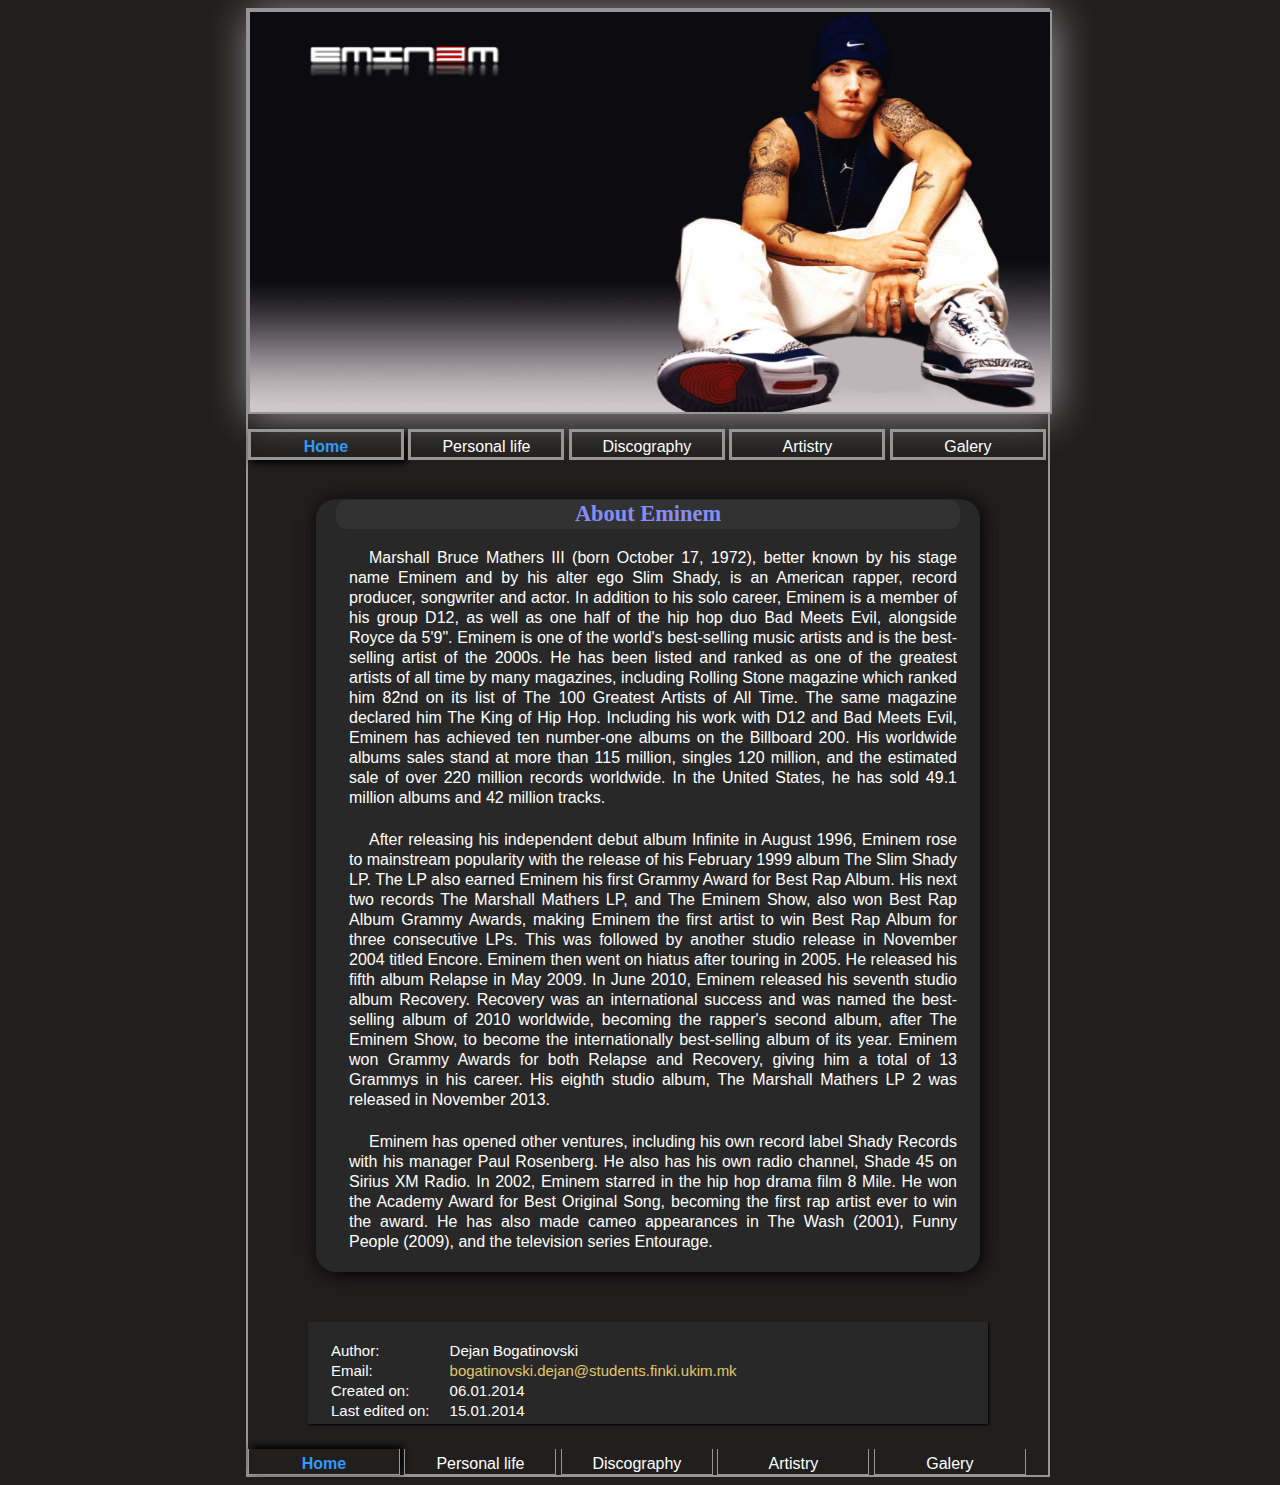
<file: index.html>
<!DOCTYPE html>
<html>
	<head>
		<meta charset="utf-8"/>
		<meta name="description" content="The Artistry of Eminem"/>
		<meta name="keywords" content="About Eminem, Eminem"/>
		<meta name="author" content="Dejan Bogatinovski, bogatinovski.dejan@gmail.com"/>
		<meta http-equiv="X-UA-Compatible" content="IE=9">

		<title> Home </title>
		<link rel="stylesheet" type="text/css" href="style.css">
		<link rel="icon" type="image/x-icon" href="favicon.ico">
		<script type="text/javascript" src="jquery-1.10.2.min.js"></script>
		<script type="text/javascript" src="script.js"></script>
	</head>
	<body>
		<div id="container">
			<div id="top">
				<img id="banner" src="logo.jpg"></img>
				<nav class="navigation">
					<a href="index.html" class="selectedPage"> Home </a>
					<a href="pages/personal.html"> Personal life </a>
					<a href="pages/discography.html"> Discography </a>
					<a href="pages/artistry.html"> Artistry </a>
					<a href="pages/galery.html"> Galery </a>
				</nav>
			</div>
			
			<div id="middle">
				<article>
					<header> About Eminem </header>
					<p>
						Marshall Bruce Mathers III (born October 17, 1972), better known by his stage name Eminem and by his alter ego Slim Shady, is an American rapper, record producer, songwriter and actor. In addition to his solo career, Eminem is a member of his group D12, as well as one half of the hip hop duo Bad Meets Evil, alongside Royce da 5'9". Eminem is one of the world's best-selling music artists and is the best-selling artist of the 2000s. He has been listed and ranked as one of the greatest artists of all time by many magazines, including Rolling Stone magazine which ranked him 82nd on its list of The 100 Greatest Artists of All Time. The same magazine declared him The King of Hip Hop. Including his work with D12 and Bad Meets Evil, Eminem has achieved ten number-one albums on the Billboard 200. His worldwide albums sales stand at more than 115 million, singles 120 million, and the estimated sale of over 220 million records worldwide. In the United States, he has sold 49.1 million albums and 42 million tracks.
					</p>
					<p>
						After releasing his independent debut album Infinite in August 1996, Eminem rose to mainstream popularity with the release of his February 1999 album The Slim Shady LP. The LP also earned Eminem his first Grammy Award for Best Rap Album. His next two records The Marshall Mathers LP, and The Eminem Show, also won Best Rap Album Grammy Awards, making Eminem the first artist to win Best Rap Album for three consecutive LPs. This was followed by another studio release in November 2004 titled Encore. Eminem then went on hiatus after touring in 2005. He released his fifth album Relapse in May 2009. In June 2010, Eminem released his seventh studio album Recovery. Recovery was an international success and was named the best-selling album of 2010 worldwide, becoming the rapper's second album, after The Eminem Show, to become the internationally best-selling album of its year. Eminem won Grammy Awards for both Relapse and Recovery, giving him a total of 13 Grammys in his career. His eighth studio album, The Marshall Mathers LP 2 was released in November 2013.
					</p>
					<p>
						Eminem has opened other ventures, including his own record label Shady Records with his manager Paul Rosenberg. He also has his own radio channel, Shade 45 on Sirius XM Radio. In 2002, Eminem starred in the hip hop drama film 8 Mile. He won the Academy Award for Best Original Song, becoming the first rap artist ever to win the award. He has also made cameo appearances in The Wash (2001), Funny People (2009), and the television series Entourage.
					</p>
				</article>
			</div>

			<div id="bottom">
				<section id="aboutSection">
					<p id="titles">
						<span class="naslov"> Author: </span> <br>
						<span class="naslov"> Email: </span> <br>
						<span class="naslov"> Created on: </span> <br>
						<span class="naslov"> Last edited on: </span> <br>
					</p>
					<p id="infos">
						<span class="info"> Dejan Bogatinovski </span> <br>
						<a href="mailto:bogatinovski.dejan@students.finki.ukim.mk">
							<span class="info" id="email"> bogatinovski.dejan@students.finki.ukim.mk </span></a> <br>
						<span class="info"> 06.01.2014 </span> <br>
						<span class="info">15.01.2014</span> <br>
					</p>
				</section>
				<nav class="navigation">
					<a href="index.html"  class="selectedPage"> Home </a>
					<a href="pages/personal.html"> Personal life </a>
					<a href="pages/discography.html"> Discography </a>
					<a href="pages/artistry.html"> Artistry </a>
					<a href="pages/galery.html"> Galery </a>
				</nav>
			</div>
		</div>
	</body>
</html>
</file>
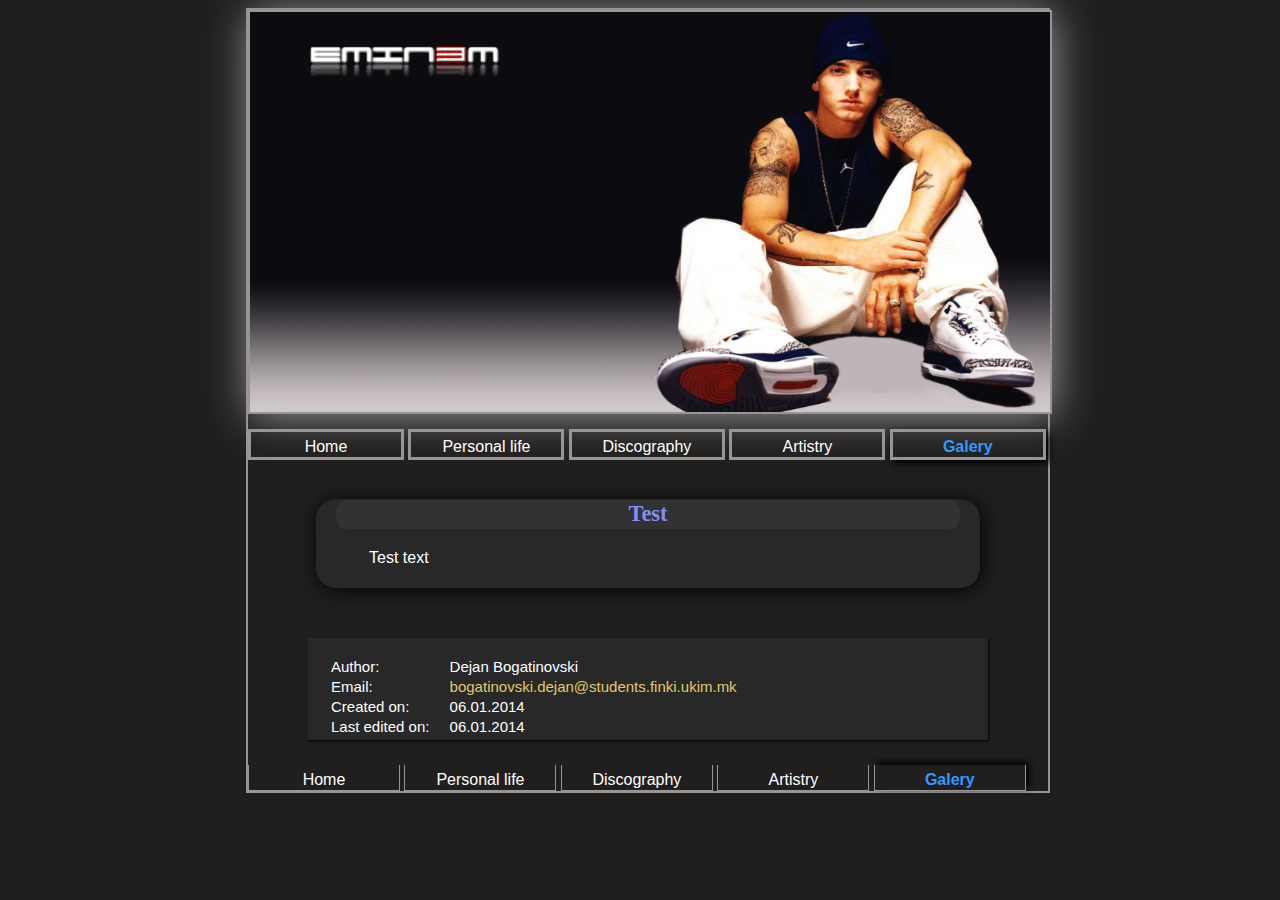
<file: template.html>
<!DOCTYPE html>
<html>
	<head>
		<meta charset="utf-8"/>
		<title> Почетна </title>
		<link rel="stylesheet" type="text/css" href="../style.css">
		<script type="text/javascript" src="../jquery-1.10.2.min.js"></script>
		<script type="text/javascript" src="../script.js"></script>
	</head>
	<body>
		<div id="container">
			<div id="top">
				<img id="banner" src="../logo.jpg"></img>
				<nav class="navigation">
					<a href="../index.html"> Home </a>
					<a href="personal.html"> Personal life </a>
					<a href="discography.html"> Discography </a>
					<a href="artistry.html"> Artistry </a>
					<a href="galery.html" class="selectedPage"> Galery </a>
				</nav>
			</div>
			
			<div id="middle">
				<article>
					<header> Test </header>
					<p>
						Test text
					</p>
				</article>
			</div>

			<div id="bottom">
				<section id="aboutSection">
					<p id="titles">
						<span class="naslov"> Author: </span> <br>
						<span class="naslov"> Email: </span> <br>
						<span class="naslov"> Created on: </span> <br>
						<span class="naslov"> Last edited on: </span> <br>
					</p>
					<p id="infos">
						<span class="info"> Dejan Bogatinovski </span> <br>
						<a href="mailto:bogatinovski.dejan@students.finki.ukim.mk">
							<span class="info" id="email"> bogatinovski.dejan@students.finki.ukim.mk </span></a> <br>
						<span class="info"> 06.01.2014 </span> <br>
						<span class="info">06.01.2014</span> <br>
					</p>
				</section>
				<nav class="navigation">
					<a href="../index.html"> Home </a>
					<a href="personal.html"> Personal life </a>
					<a href="discography.html"> Discography </a>
					<a href="artistry.html"> Artistry </a>
					<a href="galery.html" class="selectedPage"> Galery </a>
				</nav>
			</div>
		</div>
	</body>
</html>
</file>
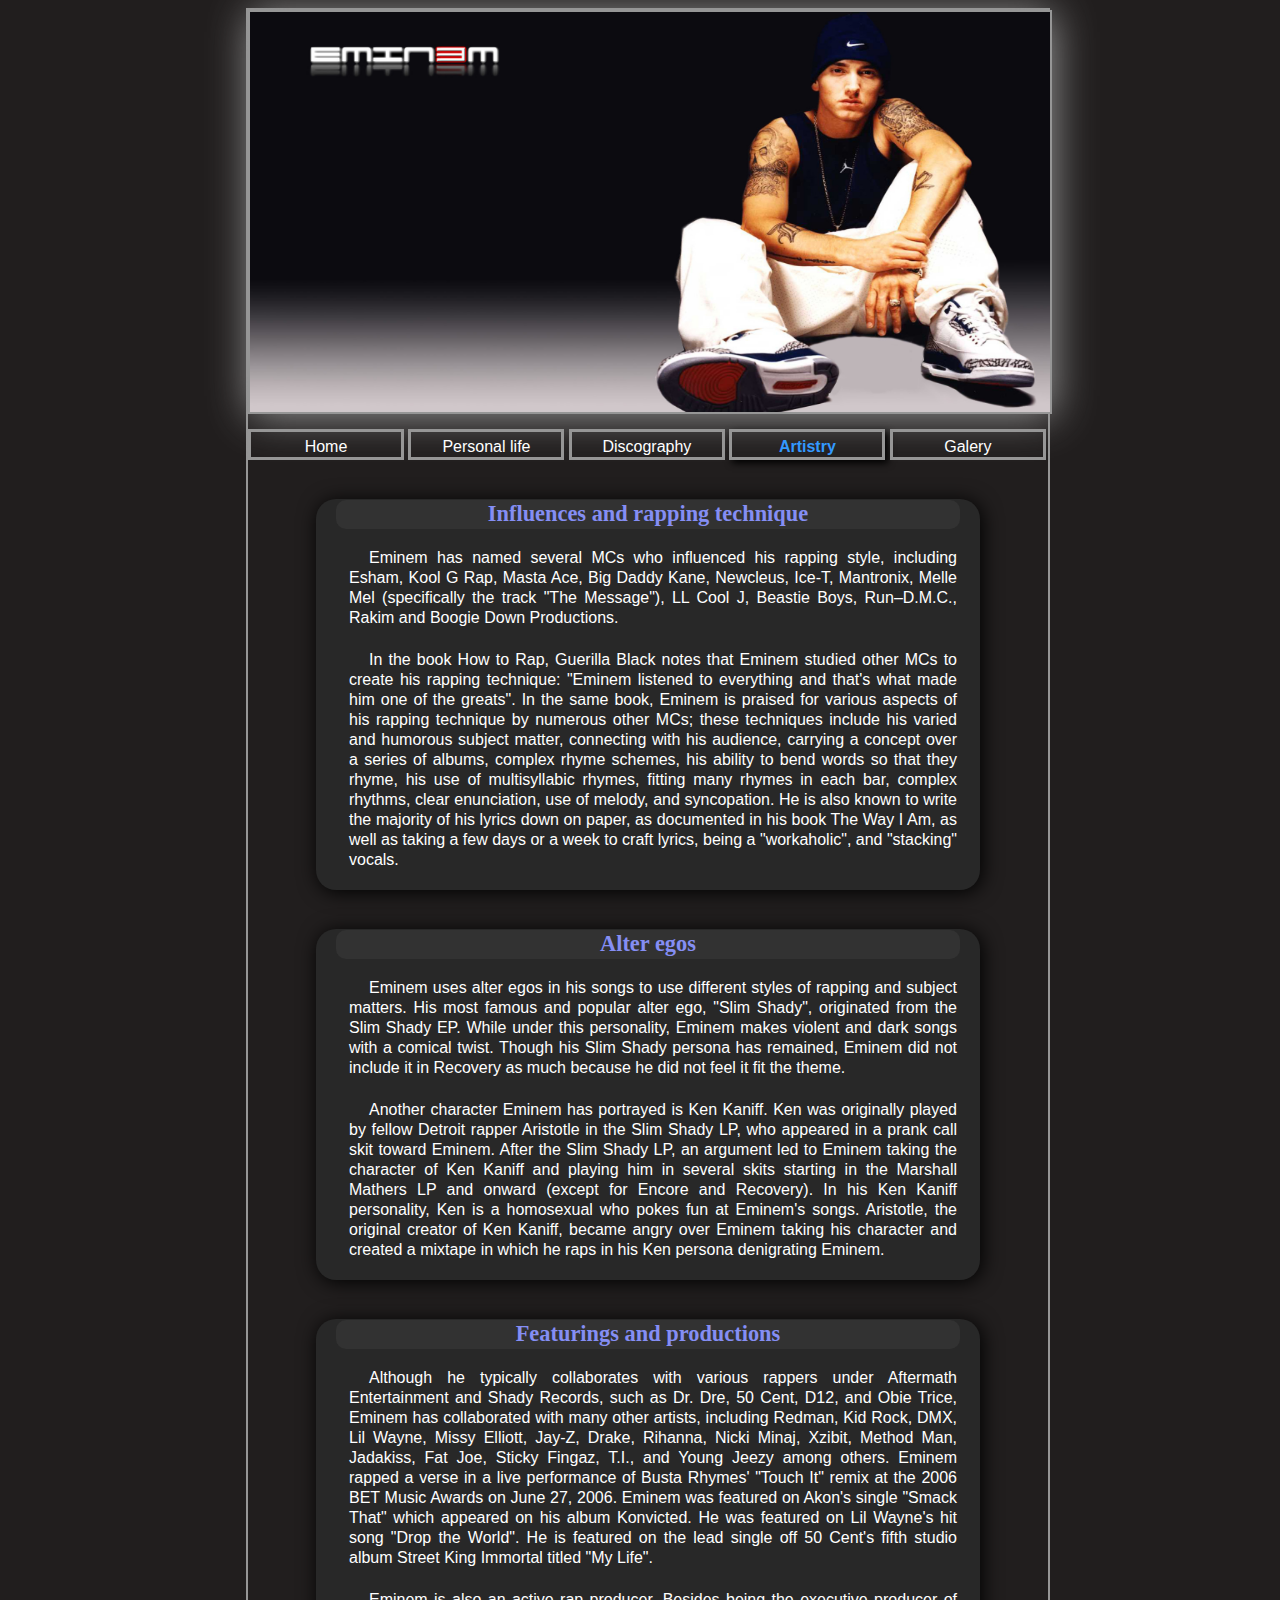
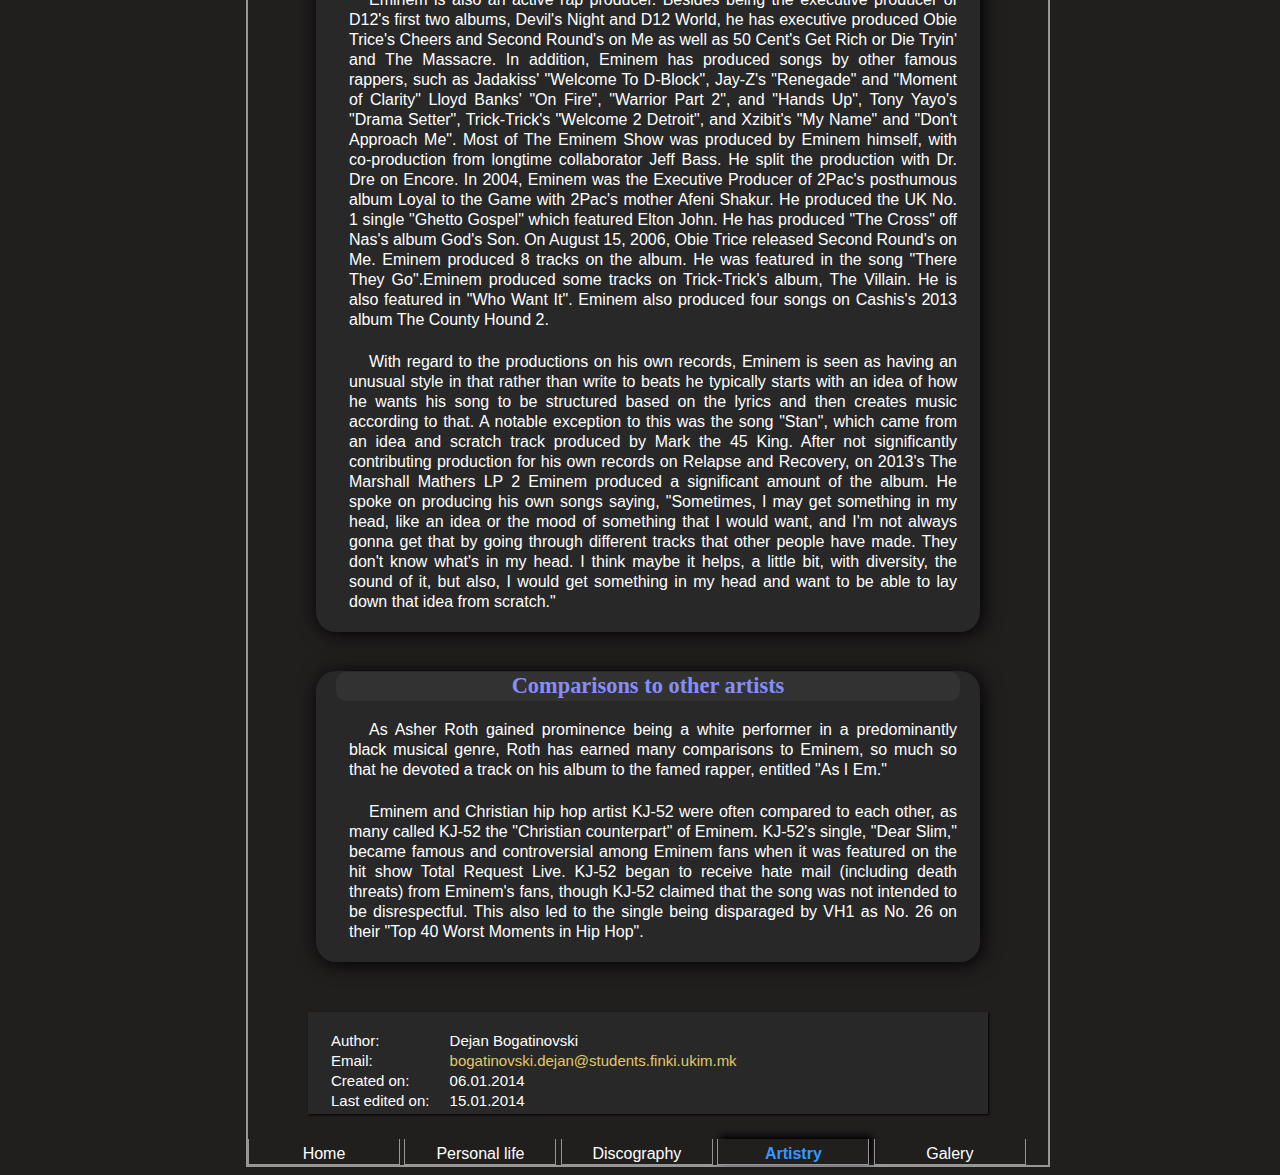
<file: pages/artistry.html>
<!DOCTYPE html>
<html>
	<head>
		<meta charset="utf-8"/>
		<meta name="description" content="The Artistry of Eminem"/>
		<meta name="keywords" content="artistry, Eminem, Influences, Rapping, Alter Ego, Production, Artists"/>
		<meta name="author" content="Dejan Bogatinovski, bogatinovski.dejan@gmail.com"/>
		<meta http-equiv="X-UA-Compatible" content="IE=9">
		<title> Artistry </title>
		<link rel="stylesheet" type="text/css" href="../style.css">
		<link rel="icon" type="image/x-icon" href="../favicon.ico">
		<script type="text/javascript" src="../jquery-1.10.2.min.js"></script>
		<script type="text/javascript" src="../script.js"></script>
	</head>
	<body>
		<div id="container">
			<div id="top">
				<img id="banner" src="../logo.jpg"></img>
				<nav class="navigation">
					<a href="../index.html"> Home </a>
					<a href="personal.html"> Personal life </a>
					<a href="discography.html"> Discography </a>
					<a href="artistry.html" class="selectedPage"> Artistry </a>
					<a href="galery.html"> Galery </a>
				</nav>
			</div>
			
			<div id="middle">
				<article>
					<header> Influences and rapping technique </header>
					<p>
						Eminem has named several MCs who influenced his rapping style, including Esham, Kool G Rap, Masta Ace, Big Daddy Kane, Newcleus, Ice-T, Mantronix, Melle Mel (specifically the track "The Message"), LL Cool J, Beastie Boys, Run–D.M.C., Rakim and Boogie Down Productions.
					</p>
					<p>
						In the book How to Rap, Guerilla Black notes that Eminem studied other MCs to create his rapping technique: "Eminem listened to everything and that's what made him one of the greats". In the same book, Eminem is praised for various aspects of his rapping technique by numerous other MCs; these techniques include his varied and humorous subject matter, connecting with his audience, carrying a concept over a series of albums, complex rhyme schemes, his ability to bend words so that they rhyme, his use of multisyllabic rhymes, fitting many rhymes in each bar, complex rhythms, clear enunciation, use of melody, and syncopation. He is also known to write the majority of his lyrics down on paper, as documented in his book The Way I Am, as well as taking a few days or a week to craft lyrics, being a "workaholic", and "stacking" vocals.
					</p>
				</article>
				<article>
					<header> Alter egos </header>
					<p>
						Eminem uses alter egos in his songs to use different styles of rapping and subject matters. His most famous and popular alter ego, "Slim Shady", originated from the Slim Shady EP. While under this personality, Eminem makes violent and dark songs with a comical twist. Though his Slim Shady persona has remained, Eminem did not include it in Recovery as much because he did not feel it fit the theme.
					</p>
					<p>
						Another character Eminem has portrayed is Ken Kaniff. Ken was originally played by fellow Detroit rapper Aristotle in the Slim Shady LP, who appeared in a prank call skit toward Eminem. After the Slim Shady LP, an argument led to Eminem taking the character of Ken Kaniff and playing him in several skits starting in the Marshall Mathers LP and onward (except for Encore and Recovery). In his Ken Kaniff personality, Ken is a homosexual who pokes fun at Eminem's songs. Aristotle, the original creator of Ken Kaniff, became angry over Eminem taking his character and created a mixtape in which he raps in his Ken persona denigrating Eminem.
					</p>
				</article>
				<article>
					<header> Featurings and productions </header>
					<p>
						Although he typically collaborates with various rappers under Aftermath Entertainment and Shady Records, such as Dr. Dre, 50 Cent, D12, and Obie Trice, Eminem has collaborated with many other artists, including Redman, Kid Rock, DMX, Lil Wayne, Missy Elliott, Jay-Z, Drake, Rihanna, Nicki Minaj, Xzibit, Method Man, Jadakiss, Fat Joe, Sticky Fingaz, T.I., and Young Jeezy among others. Eminem rapped a verse in a live performance of Busta Rhymes' "Touch It" remix at the 2006 BET Music Awards on June 27, 2006. Eminem was featured on Akon's single "Smack That" which appeared on his album Konvicted. He was featured on Lil Wayne's hit song "Drop the World". He is featured on the lead single off 50 Cent's fifth studio album Street King Immortal titled "My Life".
					</p>
					<p>
						Eminem is also an active rap producer. Besides being the executive producer of D12's first two albums, Devil's Night and D12 World, he has executive produced Obie Trice's Cheers and Second Round's on Me as well as 50 Cent's Get Rich or Die Tryin' and The Massacre. In addition, Eminem has produced songs by other famous rappers, such as Jadakiss' "Welcome To D-Block", Jay-Z's "Renegade" and "Moment of Clarity" Lloyd Banks' "On Fire", "Warrior Part 2", and "Hands Up", Tony Yayo's "Drama Setter", Trick-Trick's "Welcome 2 Detroit", and Xzibit's "My Name" and "Don't Approach Me". Most of The Eminem Show was produced by Eminem himself, with co-production from longtime collaborator Jeff Bass. He split the production with Dr. Dre on Encore. In 2004, Eminem was the Executive Producer of 2Pac's posthumous album Loyal to the Game with 2Pac's mother Afeni Shakur. He produced the UK No. 1 single "Ghetto Gospel" which featured Elton John. He has produced "The Cross" off Nas's album God's Son. On August 15, 2006, Obie Trice released Second Round's on Me. Eminem produced 8 tracks on the album. He was featured in the song "There They Go".Eminem produced some tracks on Trick-Trick's album, The Villain. He is also featured in "Who Want It". Eminem also produced four songs on Cashis's 2013 album The County Hound 2.
					</p>
					<p>
						With regard to the productions on his own records, Eminem is seen as having an unusual style in that rather than write to beats he typically starts with an idea of how he wants his song to be structured based on the lyrics and then creates music according to that. A notable exception to this was the song "Stan", which came from an idea and scratch track produced by Mark the 45 King. After not significantly contributing production for his own records on Relapse and Recovery, on 2013's The Marshall Mathers LP 2 Eminem produced a significant amount of the album. He spoke on producing his own songs saying, "Sometimes, I may get something in my head, like an idea or the mood of something that I would want, and I'm not always gonna get that by going through different tracks that other people have made. They don't know what's in my head. I think maybe it helps, a little bit, with diversity, the sound of it, but also, I would get something in my head and want to be able to lay down that idea from scratch."
					</p>
				</article>
				<article>
					<header> Comparisons to other artists </header>
					<p>
						As Asher Roth gained prominence being a white performer in a predominantly black musical genre, Roth has earned many comparisons to Eminem, so much so that he devoted a track on his album to the famed rapper, entitled "As I Em."
					</p>
					<p>
						Eminem and Christian hip hop artist KJ-52 were often compared to each other, as many called KJ-52 the "Christian counterpart" of Eminem. KJ-52's single, "Dear Slim," became famous and controversial among Eminem fans when it was featured on the hit show Total Request Live. KJ-52 began to receive hate mail (including death threats) from Eminem's fans, though KJ-52 claimed that the song was not intended to be disrespectful. This also led to the single being disparaged by VH1 as No. 26 on their "Top 40 Worst Moments in Hip Hop".
					</p>
				</article>
			</div>

			<div id="bottom">
				<section id="aboutSection">
					<p id="titles">
						<span class="naslov"> Author: </span> <br>
						<span class="naslov"> Email: </span> <br>
						<span class="naslov"> Created on: </span> <br>
						<span class="naslov"> Last edited on: </span> <br>
					</p>
					<p id="infos">
						<span class="info"> Dejan Bogatinovski </span> <br>
						<a href="mailto:bogatinovski.dejan@students.finki.ukim.mk">
							<span class="info" id="email"> bogatinovski.dejan@students.finki.ukim.mk </span></a> <br>
						<span class="info"> 06.01.2014 </span> <br>
						<span class="info">15.01.2014</span> <br>
					</p>
				</section>
				<nav class="navigation">
					<a href="../index.html"> Home </a>
					<a href="personal.html"> Personal life </a>
					<a href="discography.html"> Discography </a>
					<a href="artistry.html" class="selectedPage"> Artistry </a>
					<a href="galery.html"> Galery </a>
				</nav>
			</div>
		</div>
	</body>
</html>
</file>
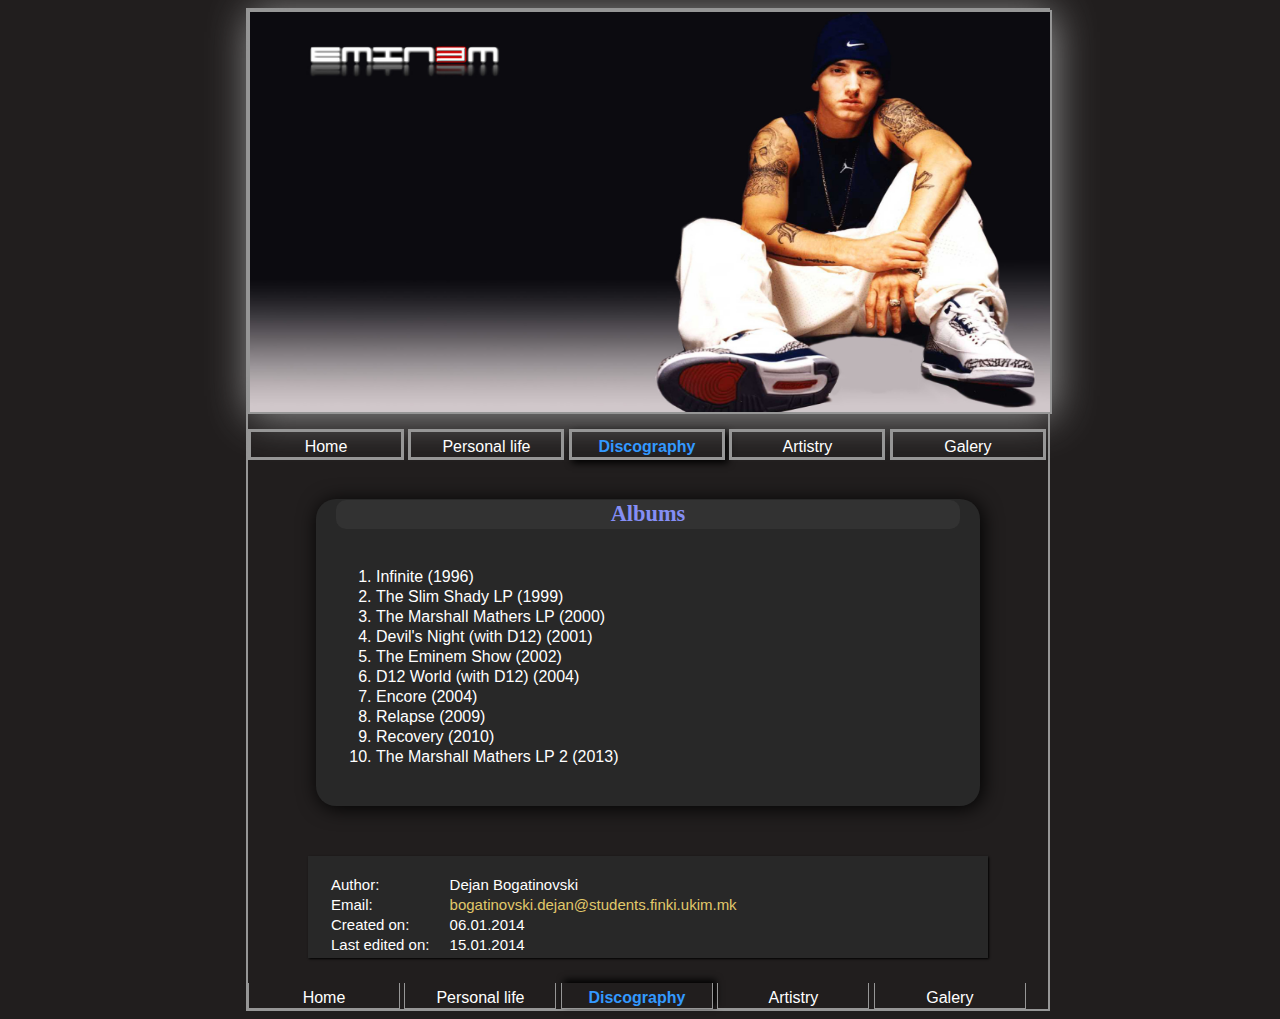
<file: pages/discography.html>
<!DOCTYPE html>
<html>
	<head>
		<meta charset="utf-8"/>
		<meta name="description" content="The Artistry of Eminem"/>
		<meta name="keywords" content="artistry, Eminem, Influences, Rapping, Alter Ego, Production, Artists"/>
		<meta name="author" content="Dejan Bogatinovski, bogatinovski.dejan@gmail.com"/>
		<meta http-equiv="X-UA-Compatible" content="IE=9">

		<title> Discograpgy </title>
		<link rel="stylesheet" type="text/css" href="../style.css">
		<link rel="icon" type="image/x-icon" href="../favicon.ico">
		<script type="text/javascript" src="../jquery-1.10.2.min.js"></script>
		<script type="text/javascript" src="../script.js"></script>
	</head>
	<body>
		<div id="container">
			<div id="top">
				<img id="banner" src="../logo.jpg"></img>
				<nav class="navigation">
					<a href="../index.html"> Home </a>
					<a href="personal.html"> Personal life </a>
					<a href="discography.html" class="selectedPage"> Discography </a>
					<a href="artistry.html"> Artistry </a>
					<a href="galery.html"> Galery </a>
				</nav>
			</div>
			
			<div id="middle">
				<article>
					<header> Albums </header>
					<p>
						<ol id="albums">
							<li>Infinite (1996)</li>
							<li>The Slim Shady LP (1999)</li>
							<li>The Marshall Mathers LP (2000)</li>
							<li>Devil's Night (with D12) (2001)</li>
							<li>The Eminem Show (2002)</li>
							<li>D12 World (with D12) (2004)</li>
							<li>Encore (2004)</li>
							<li>Relapse (2009)</li>
							<li>Recovery (2010)</li>
							<li>The Marshall Mathers LP 2 (2013)</li>
						</ol>
					</p>
				</article>
				<article class="album">
					<header> Infinite (1996) </header>
					<table>
						<tbody>
							<tr><td>No.</td> <td> Title</td> <td> Producer </td> <td>Length</td></tr>
							<tr data-source="../music/Infinite/infinite.mp3"><td>1. </td> <td>"Infinite"</td> <td>Mr. Porter</td> <td>4:04</td></tr>
							<tr data-source="../music/Infinite/wego.mp3"><td>2. </td> <td>"W.E.G.O." (Interlude)</td> <td>Mr. Porter</td> <td>0:26</td></tr>
							<tr data-source="../music/Infinite/itsokay.mp3"><td>3. </td> <td>"It's OK"</td> <td>Mr. Porter</td> <td>3:33</td></tr>
							<tr data-source="../music/Infinite/313.mp3"><td>4. </td> <td>"313"</td> <td>Mr. Porter</td> <td>4:14</td></tr>
							<tr data-source="../music/Infinite/tonite.mp3"><td>5. </td> <td>"Tonite" </td> <td>Mr. Porter</td> <td>3:46</td></tr>
							<tr data-source="../music/Infinite/maxine.mp3"><td>6. </td> <td>"Maxine" (featuring Mr. Porter & Three)</td> <td>Mr. Porter</td> <td>3:58</td></tr>
							<tr data-source="../music/Infinite/openmic.mp3"><td>7. </td> <td>"Open Mic" (featuring Thyme)</td> <td>Mr. Porter</td> <td>4:06</td></tr>
							<tr data-source="../music/Infinite/never2far.mp3"><td>8. </td> <td>"Never 2 Far" </td> <td>Mr. Porter</td> <td>3:41</td></tr>
							<tr data-source="../music/Infinite/searching.mp3"><td>9. </td> <td>"Searchin'" (featuring Eye-Kyu)</td> <td>Mr. Porter</td> <td>3:48</td></tr>
							<tr data-source="../music/Infinite/backstabber.mp3"><td>10. </td> <td>"Backstabber" </td> <td>Mr. Porter</td> <td>3:26</td></tr>
							<tr data-source="../music/Infinite/jealousywoes.mp3"><td>11.</td> <td>"Jealousy Woes II" </td> <td>Mr. Porter</td> <td>3:20</td></tr>
							</tbody>
					</table>

						<header class="aboutAlbum">About the album</header>
						<section class="additionalAlbumInfo">
							<p>
								Infinite is the solo debut album of American rapper Eminem, released August 10, 1996, through Web Entertainment. The album was recorded at the Bass Brothers' studio, known as the "Bassmint" and produced by Mr. Porter, Proof and Peter Schorn. It features vocals from fellow rappers Proof, Mr. Porter, Eye-Kyu, Three and Thyme. The album sold only about 1,000 copies, and received rare reviews, which were mixed, mainly criticizing the album's production but praising Eminem's lyrical ability. While Eminem's future albums would prove more successful, the rapper still gained some recognition for his debut effort.
							</p>
							<h1>Background and composition</h1>
							<p>
								Marshall "Eminem" Mathers was initially signed to FBT Productions in 1992, run by brothers Jeff and Mark Bass. Eminem also held a minimum-wage job of cooking and dish washing at the restaurant Gilbert's Lodge at St. Clair Shores for some time. In 1996, Eminem's debut album Infinite, which was recorded at the "Bassmint", a recording studio owned by the Bass Brothers, was released under their independent label Web Enteinment. Eminem was encouraged by others, who noted he sounded similar to rapper AZ. Mr. Porter produced the entire album, while Proof programmed the drums.
							</p>
							<p>
								Mathers purposely made Infinite's songs "radio-friendly" in hopes of getting on the air on Detroit radio stations. It features vocals from fellow rappers Proof, Mr. Porter, Eye-Kyu, Three and Thyme. Only around a thousand copies of the album were made. Subjects covered in Infinite included his struggles with raising his newborn daughter Hailie Jade Mathers while on limited funds and his strong desire to get rich. After the release of Infinite, Eminem's personal struggles and abuse of drugs and alcohol culminated in an unsuccessful suicide attempt. In 2009, Thisis50.com re-released it as a free download on their website to build anticipation for Eminem's highly anticipated comeback album Relapse.
							</p>
							<h1>Reception</h1>
							<p>
								Eminem recalls: "Obviously, I was young and influenced by other artists, and I got a lot of feedback saying that I sounded like AZ. Infinite was me trying to figure out how I wanted my rap style to be, how I wanted to sound on the mic and present myself. It was a growing stage. I felt like Infinite was like a demo that just got pressed up." Allmusic gave it an "Editor Score" of 2.5 out of 5 stars, without a review. Rob Kenner of Complex gave the album an unfavorable review, saying Eminem "has yet to develop his own distinctive style".
							</p>
					</section>
				</article>
				<article class="album">
					<header> The Slim Shady LP (1999) </header>
					<table>
						<tbody>
							<tr><td>No.</td> <td> Title</td> <td> Producer </td> <td>Length</td></tr>
							<tr data-source="../music/The slim shady LP/publicserviceannouncement.mp3"><td>1. </td> <td>"Public Service Announcement" (skit)</td> <td></td> <td>0:33</td></tr>
							<tr data-source="../music/The slim shady LP/mynameis.mp3"><td>2. </td> <td>"My Name Is" </td> <td>Dr. Dre </td> <td>4:28</td></tr>
							<tr data-source="../music/The slim shady LP/guiltyconscience.mp3"><td>3. </td> <td>"Guilty Conscience" (featuring Dr. Dre)</td> <td>Dr. Dre, Eminem</td> <td>3:19</td></tr>
							<tr data-source="../music/The slim shady LP/braindamage.mp3"><td>4. </td> <td>"Brain Damage"</td> <td>Bass Brothers, Eminem (co.)</td> <td>3:46</td></tr>
							<tr data-source="../music/The slim shady LP/paul.mp3"><td>5. </td> <td>"Paul" (skit) </td> <td></td> <td>0:15</td></tr>
							<tr data-source="../music/The slim shady LP/ifihad.mp3"><td>6. </td> <td>"If I Had"  </td> <td>Bass Brothers, Eminem (co.)</td> <td>4:05</td></tr>
							<tr data-source="../music/The slim shady LP/publicserviceannouncement.mp3"><td>7. </td> <td>"'97 Bonnie & Clyde"  </td> <td>Bass Brothers, Eminem (co.)</td> <td>5:16</td></tr>
							<tr data-source="../music/The slim shady LP/bitch.mp3"><td>8. </td> <td>"Bitch" (skit)</td> <td></td> <td>0:19</td></tr>
							<tr data-source="../music/The slim shady LP/rolemodel.mp3"><td>9. </td> <td>"Role Model" </td> <td>Dr. Dre, Mel-Man</td> <td>3:25</td></tr>
							<tr data-source="../music/The slim shady LP/lounge.mp3"><td>10. </td> <td>"Lounge" (skit)" </td> <td></td> <td>0:46</td></tr>
							<tr data-source="../music/The slim shady LP/myfault.mp3"><td>11.</td> <td>"My Fault" </td> <td>Bass Brothers, Eminem</td> <td>4:01</td></tr>
							<tr data-source="../music/The slim shady LP/kenkaniff.mp3"><td>12. </td> <td>"Ken Kaniff" (skit)"</td> <td></td> <td>1:16</td></tr>
							<tr data-source="../music/The slim shady LP/cumoneverybody.mp3"><td>13. </td> <td>"Cum On Everybody"  </td> <td>Bass Brothers, Eminem (co.)</td> <td>3:39</td></tr>
							<tr data-source="../music/The slim shady LP/rockbottom.mp3"><td>14. </td> <td>"Rock Bottom" </td> <td>Bass Brothers</td> <td>3:34</td></tr>
							<tr data-source="../music/The slim shady LP/justdontgiveafuck.mp3"><td>15. </td> <td>"Just Don't Give a Fuck"   </td> <td>Bass Brothers, Eminem (co.) </td> <td>4:02</td></tr>
							<tr data-source="../music/The slim shady LP/soap.mp3"><td>16. </td> <td>"Soap" (skit)"  </td> <td>Mathers, J. Bass, Ryan Montgomery</td> <td>0:34</td></tr>
							<tr data-source="../music/The slim shady LP/astheworldturns.mp3"><td>17. </td> <td>"As the World Turns"  </td> <td>Bass Brothers, Eminem (co.)</td> <td>4:25</td></tr>
							<tr data-source="../music/The slim shady LP/imshady.mp3"><td>18. </td> <td>"I'm Shady" </td> <td>Bass Brothers, Eminem (co.)</td> <td>3:31</td></tr>
							<tr data-source="../music/The slim shady LP/badmeetsevil.mp3"><td>19. </td> <td>"Bad Meets Evil" (featuring Royce da 5'9") </td> <td>Bass Brothers</td> <td>4:13</td></tr>
							<tr data-source="../music/The slim shady LP/stilldontgiveafuck.mp3"><td>20. </td> <td>"Still Don't Give a Fuck" </td> <td>Bass Brothers</td> <td>4:12</td></tr>
							</tbody>
					</table>

						<header  class="aboutAlbum">About the album</header>
						<section class="additionalAlbumInfo">
							<p>
								The Slim Shady LP is the second studio album and first major release from the American rapper Eminem. It was released on February 23, 1999, under Web Records and Dr. Dre's Aftermath Entertainment. Recorded in Ferndale, Michigan. following Eminem's recruitment by Dr. Dre and Jimmy Iovine, the album features production from Dr. Dre, the Bass Brothers, and Eminem himself. The majority of the record's lyrical content is written from the perspective of the rapper's alter ego Slim Shady, whom the rapper created on Slim Shady EP (1997). The lyrics are noted for their over-the-top depictions of violence and heavy use of profanity.
							</p>
							<p>
								The album was met with both critical and commercial success; critics praised Eminem for his unique lyrical style, and the record debuted at number two on the US Billboard 200 chart behind TLC's FanMail with 283,000 copies sold in its opening week. The first official single, "My Name Is", peaked at number 36 on the Billboard Hot 100. The Slim Shady LP went on to be certified quadruple-platinum by the Recording Industry Association of America (RIAA). The record won a Grammy Award for Best Rap Album, and in 2003, the album was ranked number 273 on Rolling Stone magazine's list of the 500 greatest albums of all time.
							</p>
							<p>
								The Slim Shady LP turned Eminem from an unknown rapper into a high-profile celebrity. Interscope Records awarded him with his own record label, Shady Records, and he embarked on an extensive touring schedule to promote the album. In the summer of 1999, the rapper frequently performed on the Vans Warped Tour and in hip-hop clubs. He also became a highly controversial figure due to his lyrical content, which some perceived to be misogynistic and a negative influence on American youth. The rapper was also sued multiple times following the release of the album for reasons including slander and unauthorized sampling.
							</p>
							<h1>Background</h1>
							<p>
								Eminem, born Marshall Bruce Mathers III, began rapping at age fourteen. In 1995, his debut album Infinite, which was recorded at the Bassmint, a recording studio owned by the Bass Brothers, was released under their independent label Web Entertainment. Infinite achieved little commercial success and was largely ignored by Detroit radio stations. The disappointment from this experience greatly influenced his lyrical style: "After that record, every rhyme I wrote got angrier and angrier. A lot of it was because of the feedback I got. Motherfuckers was like, 'You're a white boy, what the fuck are you rapping for? Why don't you go into rock & roll?' All that type of shit started pissing me off."[2] After the release of Infinite, Eminem's personal struggles and abuse of drugs and alcohol culminated in an unsuccessful suicide attempt.
							</p>
							<p>
								The disappointment of Infinite inspired Eminem to create the alter ego Slim Shady: "Boom, the name hit me, and right away I thought of all these words to rhyme with it". Slim Shady served as Eminem's vent for his frustrations, and in the spring of 1997, he recorded the eight-song extended play Slim Shady EP. During this time, Eminem and his girlfriend Kim Scott lived in a high-crime neighborhood with their newborn daughter Hailie, where their house was burglarized numerous times. After being evicted from his home, Eminem traveled to Los Angeles to participate in the Rap Olympics, an annual nationwide rap battle competition. He placed second, and the staff at Interscope Records who attended the Rap Olympics sent a copy of Slim Shady EP to company CEO Jimmy Iovine. Iovine played the tape for record producer Dr. Dre, founder of Aftermath Entertainment. Dr. Dre recalled, "In my entire career in the music industry, I have never found anything from a demo tape or a CD. When Jimmy played this, I said, 'Find him. Now.'" Eminem and Dr. Dre subsequently began work on his major label debut album.
							</p>
							<h1>Recording</h1>
							<p>
								The Slim Shady LP was recorded at Studio 8 at 430 8 Mile Road in Ferndale, Michigan. Eminem, who had idolized Dr. Dre since listening to his group N.W.A as a teenager, was nervous to work with him on the album: "I didn't want to be starstruck or kiss his ass too much ... I'm just a little white boy from Detroit. I had never seen stars, let alone Dr. Dre." However, Eminem became more comfortable working with Dr. Dre after a series of highly productive recording sessions. The recording process generally began with Dr. Dre creating a beat and Eminem using the tracks as a template for his freestyle raps; "Every beat he would make, I had a rhyme for", Eminem recalled. Much of the album was recorded when Eminem was under the influence of ecstasy; Dr. Dre described the experience by saying "We get in there, get bugged out, stay in the studio for fuckin' two days. Then you're dead for three days. Then you wake up, pop the tape in, like, 'Let me see what I've done.'" On the first day of recording, Eminem and Dr. Dre finished "My Name Is" in an hour. Three other songs, including "Role Model", were also recorded that day.
							</p>
							<p>
								"'97 Bonnie & Clyde", which was formerly featured on Slim Shady EP as "Just the Two of Us", was rerecorded for The Slim Shady LP to feature his daughter Hailie's vocals. Because the song focuses on disposing of his girlfriend's corpse, Eminem was uncomfortable with explaining the situation to Kim, and instead told her that he would be taking Hailie to Chuck E. Cheese's. He explained, "When she found out I used our daughter to write a song about killing her, she fucking blew. We had just got back together for a couple of weeks. Then I played her the song, and she bugged the fuck out." The song "Guilty Conscience" contains a humorous reference to an occasion in which Dr. Dre assaulted rapper Dee Barnes. Having only known Dr. Dre for a few days, Eminem was anxious about how he would react to such a line, and to his relief, Dr. Dre "fell out of his chair laughing" upon hearing the lyric. "Ken Kaniff", a skit involving a prank call to Eminem, featured fellow Detroit rapper Aristotle. After a falling out between the two in the wake of Eminem's breakthrough success, Eminem instead played Ken Kaniff on skits on future albums.
							</p>
							<h1>Lyrics</h1>
							<p>
								Many of the songs from The Slim Shady LP are written from the perspective of Eminem's alter ego, Slim Shady, and contain cartoonish and over-the-top depictions of violence, which he refers to as "made-up tales of trailer-park stuff" The rapper explained that this subject matter is intended for entertainment value, likening his music to the horror film genre: "Why can't people see that records can be like movies? The only difference between some of my raps and movies is that they aren't on a screen." Some of the lyrics have also been considered to be misogynistic by critics and commentators. Eminem acknowledged the accusations, and clarified, "I have a fairly salty relationship with women ... But most of the time, when I'm saying shit about women, when I'm saying 'bitches' and 'hoes', its so ridiculous that I'm taking the stereotypical rapper to the extreme. I don't hate women in general. They just make me mad sometimes.'" Despite the record's explicit nature, Eminem refused to say the word "nigga" on the album, with the rapper noting, "It's not in my vocabulary." The Slim Shady LP begins with a "Public Service Announcement" introduction performed by producer Jeff Bass of the Bass Brothers, and serves as a sarcastic disclaimer discussing the album's explicit lyrical content. Later in the album, a skit entitled "Paul" features a phone call from Paul Rosenberg to Eminem telling him to "tone down" his lyrics.
							</p>
							<p>
								"Guilty Conscience" is a concept song featuring Dr. Dre. The song focuses on a series of characters who are faced with various situations, while Dr. Dre and Eminem serve as the "angel" and "devil" sides of the characters' conscience, respectively. The song draws inspiration from a scene in the 1978 comedy film National Lampoon's Animal House, in which a man takes advice from an angel and devil on his shoulder while considering raping an unconscious girl at a party. In the film, he ends up deciding not to go through with the rape, but in "Guilty Conscience", the outcome is unclear.[10] On "My Fault", Eminem tells the story of a girl who overdoses on psychedelic mushrooms at a rave. "'97 Bonnie & Clyde" features Eminem convincing his infant daughter to assist him in disposing of his wife's corpse. It is an epilogue to the song "Kim", although "'97 Bonnie & Clyde" was released first. Eminem wrote the song at a time in which he felt that his girlfriend was keeping him from seeing his daughter. Stephen Thomas Erlewine of Allmusic explained that "There have been more violent songs in rap, but few more disturbing, and it's not because of what it describes, it's how he describes it -- how the perfectly modulated phrasing enhances the horror and black humor of his words." On the song "Brain Damage", Eminem discusses his childhood experiences with bullies at school.
							</p>
							<p>
								Although many of the lyrics on the album are intended to be humorous, several songs depict Eminem's frustrations with living in poverty. When discussing The Slim Shady LP, Anthony Bozza of Rolling Stone described Eminem as "probably the only MC in 1999 who boasts low self-esteem. His rhymes are jaw-droppingly perverse, bespeaking a minimum-wage life devoid of hope, flushed with rage and weaned on sci-fi and slasher flicks. Eminem was inspired to write "Rock Bottom" after being fired from his cooking job at a restaurant days before his daughter's birthday The song bemoans human dependency on money, discussing its ability to brainwash an individual. He illustrates his struggles to provide for his daughter, describing himself as "discouraged, hungry, and malnourished." "If I Had" follows a similar theme, as he describes living on minimum wage and remarks that he is "tired of jobs starting off at $5.50 an hour". In the song, he expresses his irritation with fitting the "white trash" stereotype.
							</p>
							<h1>Production</h1>
							<p>
								The album's production was handled primarily by the Bass Brothers, Dr. Dre, and Eminem. The beats have been compared to West Coast hip hop and G-funk musical styles. Kyle Anderson of MTV wrote that "The beats are full of bass-heavy hallucinations and create huge, scary sandboxes that allow Em to play."[14] According to the staff at IGN, "'97 Bonnie & Clyde" is backed by the "lulling serenity of a super silky groove".[21] "Cum On Everybody" contains an upbeat dance rhythm, while "My Name Is", which is built around a piano sample from British musician Labi Siffre's "I Got The", features a prominent bassline and psychedelic-style keyboards. "I'm Shady" was originally written over a Sade track, but after hearing a sample of Curtis Mayfield's "Pusherman" in Ice-T's song "I'm Your Pusher", Eminem decided it would be more fitting to use "Pusherman".
							</p>
							<p>
								Eminem's vocal inflection on the record has been described as a "nasal whine"; Jon Pareles of The New York Times likened his "calmly sarcastic delivery" to "the early Beastie Boys turned cynical". Writing for the Chicago Tribune, columnist Greg Kot compared the rapper's vocals to "Pee-wee Herman with a nasal Midwestern accent". A skit entitled "Lounge" appears before "My Fault" featuring Eminem and the Bass Brothers imitating rat pack crooners. Jeff Bass came up with the line "I never meant to give you mushrooms" for the skit, which in turn inspired Eminem to write "My Fault".
							</p>
							<h1>Commercial response</h1>
							<p>
								In the album's first week of release, The Slim Shady LP sold 283,000 copies, debuting at number two on the Billboard 200 chart behind TLC's FanMail. The record remained on the Billboard 200 for 100 weeks.[29] It also reached number one on the R&B/Hip Hop Albums chart, staying on the chart for 92 weeks. On April 5, 1999, ten days after the album's release, The Slim Shady LP was certified platinum by the Recording Industry Association of America for sales of over one million copies. On November 15, 2000, the record was certified quadruple platinum by the RIAA.[30] "My Name Is", the album's lead single, peaked at number 36 on the Billboard Hot 100, remaining on the chart for ten weeks.[31] The single additionally peaked at number 18 on the magazine's R&B/Hip-Hop Songs chart, 29 on the Pop Songs chart, and 37 on the Alternative Songs chart. "Guilty Conscience" reached number 56 on the Billboard R&B/Hip-Hop Songs chart, while "Just Don't Give a Fuck" peaked at number 62 on the chart. By November, 2013, the album sold 5,437,000 copies in the United States.
							</p>
							<p>
								Outside of the United States, The Slim Shady LP reached number nine on the weekly Canadian Albums Chart and remained on the chart for twelve weeks. Additionally, the album was certified double platinum by the Canadian Recording Industry Association for shipments of over 200,000 units. The record was also certified double platinum in the United Kingdom, where it peaked at number ten on the UK Albums chart and remained on the chart for a total of 114 weeks. In Australia, the album peaked at number 49 on the ARIA Chart, and was eventually certified platinum in the country. The album was also certified gold in the Netherlands and New Zealand, where it peaked at the number 20 and 23 chart positions, respectively.
							</p>
							<h1>Critical reception</h1>
							<p>
								The album was met with generally positive reviews, with many critics focusing on Eminem's lyrical style. Stephen Thomas Erlewine of Allmusic gave the album five stars out of five, praising the rapper's "expansive vocabulary and vivid imagination", adding that "Years later, as the shock has faded, it's those lyrical skills and the subtle mastery of the music that still resonate, and they're what make The Slim Shady LP one of the great debuts in both hip-hop and modern pop music." David Browne of Entertainment Weekly described the album's "unapologetic outrageousness" as a reaction to the "soul positivity" of conscious hip hop, noting that "The Slim Shady LP marks the return of irreverent, wiseass attitude to the genre, heard throughout the album in its nonstop barrage of crudely funny rhymes ... Even pop fans deadened to graphic lyrics are likely to flinch." Soren Baker of the Los Angeles Times gave the album three and a half stars out of four and stated that "He isn't afraid to say anything; his lyrics are so clever that he makes murder sound as if it's a funny act he may indulge in simply to pass the time" but lamented the "sometimes flat production that takes away from the power of Eminem's verbal mayhem."
							</p>
							<p>
								Many reviewers commented on the album's lyrical content. Gilbert Rodman of Popular Communications states, "Eminem's music contains more than its fair share of misogynistic and homo-phobic lyrics, but simply to reduce it to these (as many critics do) doesn't help to explain Eminem. It merely invokes a platitude or a sound bite to explain him away." Rob Sheffield of Rolling Stone enjoyed the record's comedic nature, writing "Simply put: Eminem will crack you up", but also felt that the misogynistic lyrics grow tiresome, noting that "the wife-killing jokes of "97 Bonnie and Clyde' aren't any funnier than Garth Brooks', and 'My Fault' belongs on some sorry-ass Bloodhound Gang record." Nathan Rabin of The A.V. Club felt that although the album is "sophomoric and uninspired" at times, Eminem's "surreal, ultraviolent, trailer-trash/post-gangsta-rap extremism is at least a breath of fresh air in a rap world that's despairingly low on new ideas." Mike Rubin of Spin noted that "his scenarios are so far-fetched the songs almost never sound as ugly as they actually are." Chris Dafoe of The Globe and Mail opined that "Abused by fellow students and teachers, cheated on by his girlfriend, despised by society, Shady goes over the top now and then - or rather way over the top - but Dre's lean production, full of strange voice and comic interjections, hold things together."
							</p>
							<h1>Accolades</h1>
							<p>
								Rolling Stone ranked The Slim Shady LP number 273 on the magazine's list of "The 500 Greatest Albums of All Time" and 33 on its list of the "100 Best Albums of the '90s".[55][56] At the 42nd Grammy Awards in 1999, the record won Best Rap Album, while "My Name Is" won Best Rap Solo Performance. "Ken Kaniff" was listed as number 15 on Complex's "50 Greatest Hip-Hop Skits" list, while the "Public Service Announcement" introduction to the album, along with the "Public Service Announcement 2000" introduction from The Marshall Mathers LP, was listed as number 50 on the list. It also won Outstanding National Album at the 2000 Detroit Music Awards.
							</p>
							<h1>Aftermath</h1>
							<p>
								After the success of The Slim Shady LP, Eminem went from an unknown rapper to a high-profile celebrity. Interscope Records awarded him with his own record label, Shady Records; the first artist Eminem signed was rapper Proof.[60] Eminem, who had previously struggled to provide for his daughter, noted a drastic change in his lifestyle: "This last Christmas, there were so many fucking presents under the tree ... My daughter wasn't born with a silver spoon in her mouth. But she's got one now. I can't stop myself from spoiling her."
							</p>
							<p>
								To promote The Slim Shady LP, Eminem embarked on an extensive tour schedule. He joined the Vans Warped Tour as a last-minute replacement for Cypress Hill, a schedule that included 31 North American dates from June 25 to July 31, beginning in San Antonio and ending in Miami. He often played a show in the afternoon on the Warped Tour, and then drove to another location to perform at a hip hop club at night. During a performance in Hartford, Connecticut near the end of the Warped Tour, Eminem slipped on a puddle of liquid and fell ten feet down off the stage, cracking several ribs. He recalled that the stress of his newfound fame led him to drink excessively, and reflected, "I knew I had to slow it down. The fall was like a reminder." However, after receiving medical attention, he was well enough to travel to New York the following day for a performance on Total Request Live.
							</p>
							<p>
								Eminem also became a highly controversial figure due to his lyrical content. He was labeled as "misogynist, a nihilist and an advocate of domestic violence", and in an editorial by Billboard editor in chief Timothy White, the writer accused Eminem of "making money by exploiting the world's misery." During a radio appearance in San Francisco, Eminem reportedly angered local DJ Sista Tamu due to a freestyle about "slapping a pregnant bitch" to the extent that she broke a copy of The Slim Shady LP on-air. The rapper defended himself by saying, "My album isn't for younger kids to hear. It has an advisory sticker, and you must be eighteen to get it. That doesn't mean younger kids won't get it, but I'm not responsible for every kid out there. I'm not a role model, and I don't claim to be."
							</p>
							<h1>Lawsuits</h1>
							<p>
								On September 17, 1999, Eminem's mother, Deborah Nelson, filed a $10 million lawsuit against him for slander based on his claim that she uses drugs in the line "I just found out my mom does more dope than I do" from "My Name Is". After a two-year long trial, she was awarded $25,000, of which she received $1,600 after legal fees. Eminem was not surprised that his mother had filed the lawsuit against him, referring to her as a "lawsuit queen", and alleging that "That's how she makes money. When I was five, she had a job on the cash register at a store that sold chips and soda. Other than that, I don't remember her working a day in her life." She later filed another lawsuit against him for emotional damages suffered during the first trial, which was later dismissed.
							</p>
							<p>
								In December 2001, DeAngelo Bailey, a janitor living in Roseville, Michigan who was made the subject of the song "Brain Damage" in which he is portrayed as a school bully, filed a $1 million lawsuit against Eminem for slander and invasion of privacy. Bailey's attorney stated "Eminem is a Caucasian male who faced criticism within the music industry that he had not suffered through difficult circumstances growing up and he was therefore a 'pretender' in the industry ... Eminem used Bailey, his African-American childhood schoolmate, as a pawn in his effort to stem the tide of criticism." In 1982, Eminem's mother unsuccessfully sued the Roseville school district for not protecting her son, as she claimed that attacks from bullies caused him headaches, nausea, and antisocial behavior. Additionally, Bailey had previously admitted to bullying Eminem in the April 1999 issue of Rolling Stone. The lawsuit was later dismissed by a judge, who, in her explanation, wrote a humorous rap verse: "Bailey thinks he's entitled to some monetary gain/Because Eminem used his name in vain."
							</p>	
							<p>
								In September 2003, 70-year-old widow Harlene Stein filed suit against Eminem and Dr. Dre on the grounds that "Guilty Conscience" contains an unauthorized sample of "Pigs Go Home" composed for the film Getting Straight by her husband, Ronald Stein, who died in 1988. Although the album's liner notes state that the song contains an "interpolation" of "Pigs Go Home", Stein is not credited as a composer and his wife was not paid royalties for use of the song. The lawsuit requested for 5 percent of the retail list price of 90 percent of the all copies of the record sold in America, and 2.5 percent of the retail price of 90 percent of the copies of the album sold internationally.
							</p>
						</section>

				</article>
				<article class="album">
					<header> The Marshall Mathers LP (2000) </header>
					<table>
							<tbody>
								<tr><td>No.</td> <td> Title</td> <td> Producer </td> <td>Length</td></tr>
								<tr data-source="../music/The Marshall Mathers LP/publicserviceanouncement2000.mp3"><td>1.</td>  <td>"Public Service Announcement 2000"  </td>  <td></td>  <td>0:25</td></tr>
								<tr data-source="../music/The Marshall Mathers LP/killyou.mp3"><td>2.</td>  <td>"Kill You" </td>  <td>Dr. Dre, Mel-Man</td>  <td>4:24</td></tr>
								<tr data-source="../music/The Marshall Mathers LP/stan.mp3"><td>3.</td>  <td>"Stan" (featuring Dido)</td>  <td>The 45 King, Eminem (co.)</td>  <td>4:24</td></tr>
								<tr data-source="../music/The Marshall Mathers LP/paul.mp3"><td>4.</td>  <td>"Paul" (skit)</td>  <td></td>  <td>6:44</td></tr>
								<tr data-source="../music/The Marshall Mathers LP/whoknew.mp3"><td>5.</td>  <td>"Who Knew"  </td>  <td>Dr. Dre, Mel-Man</td>  <td>0:10</td></tr>
								<tr data-source="../music/The Marshall Mathers LP/steveberman.mp3"><td>6.</td>  <td>"Steve Berman" (skit)</td>  <td></td>  <td>3:47</td></tr>
								<tr data-source="../music/The Marshall Mathers LP/thewayiam.mp3"><td>7.</td>  <td>"The Way I Am" </td>  <td>Eminem</td>  <td>0:53</td></tr>
								<tr data-source="../music/The Marshall Mathers LP/therealslimshady.mp3"><td>8.</td>  <td>"The Real Slim Shady"  </td>  <td>Dr. Dre, Mel-Man</td>  <td>4:50</td></tr>
								<tr data-source="../music/The Marshall Mathers LP/rememberme.mp3"><td>9.</td>  <td>"Remember Me?" (feat RBX and Sticky Fingaz)</td>  <td>Dr. Dre, Mel-Man</td>  <td>4:44</td></tr>
								<tr data-source="../music/The Marshall Mathers LP/imback.mp3"><td>10.</td>  <td>"I'm Back"</td>  <td>Dr. Dre, Mel-Man</td>  <td>3:38</td></tr>
								<tr data-source="../music/The Marshall Mathers LP/marshallmathers.mp3"><td>11.</td>  <td>"Marshall Mathers"</td>  <td>Bass Brothers, Eminem</td>  <td>5:10</td></tr>
								<tr data-source="../music/The Marshall Mathers LP/kenkaniff.mp3"><td>12.</td>  <td>"Ken Kaniff" (skit)</td>  <td></td>  <td>1:01</td></tr>
								<tr data-source="../music/The Marshall Mathers LP/drugballad.mp3"><td>13.</td>  <td>"Drug Ballad" (feat Dina Rae)</td>  <td>Bass Brothers, Eminem</td>  <td>5:20</td></tr>
								<tr data-source="../music/The Marshall Mathers LP/amityville.mp3"><td>14.</td>  <td>"Amityville" (feat Bizarre)</td>  <td>Bass Brothers, Eminem</td>  <td>1:01</td></tr>
								<tr data-source="../music/The Marshall Mathers LP/bitchplease2.mp3"><td>15.</td>  <td>"Bitch Please II"</td>  <td>Dr. Dre, Mel-Man</td>  <td>5:00</td></tr>
								<tr data-source="../music/The Marshall Mathers LP/kim.mp3"><td>16.</td>  <td>"Kim" </td>  <td>Bass Brothers, Eminem</td>  <td>4:14</td></tr>
								<tr data-source="../music/The Marshall Mathers LP/undertheinfluence.mp3"><td>17.</td>  <td>"Under the Influence" (feat D12)</td>  <td>Bass Brothers, Eminem</td>  <td>4:48</td></tr>
								<tr data-source="../music/The Marshall Mathers LP/criminal.mp3"><td>18.</td>  <td>"Criminal"  </td>  <td>Bass Brothers, Eminem</td>  <td>6:17</td></tr>
								<tr data-source="../music/The Marshall Mathers LP/thekids.mp3"><td>19.</td>  <td>"The Kids" (bonus track)</td>  <td>Bass Brothers, Eminem</td>  <td>5:21</td></tr>
							</tbody>
						</table>

						<header class="aboutAlbum">About the album</header>
						<section class="additionalAlbumInfo">
							<p>
								The Marshall Mathers LP is the third studio album by American rapper Eminem. It was released on May 23, 2000, by Interscope Records in the United States, and on September 11, 2000, by Polydor Records in the United Kingdom. The album was produced mostly by Dr. Dre and Eminem, along with The 45 King, Bass Brothers, and Mel-Man.
								The album sold more than 1.76 million copies in the US in the first week alone, becoming the fastest-selling studio album by any solo artist in American music history. In 2001, the album won the Grammy Award for Best Rap Album and was nominated for Album of the Year. The album was certified diamond by the Recording Industry Association of America in 2011 for shipping 10 million copies in the United States. Since its release in 2000, the album sold 10,766,000 copies in the United States and more than 21 million copies worldwide.
							</p>
							<p>
								The Marshall Mathers LP has been ranked as one of the greatest hip hop albums of all time by Rolling Stone, Time, and XXL] Rolling Stone placed the album at number 7 on its list of the best albums of the 2000s. The album was ranked number 244 by Rolling Stone on their list of The 500 Greatest Albums of All Time. In 2010, Rhapsody ranked it number 1 on their "The 10 Best Albums by White Rappers" list.
								A sequel to the album titled The Marshall Mathers LP 2 was announced during the 2013 MTV Video Music Awards and was released on November 5, 2013.
							</p>
							<h1>Background</h1>
							<p>
								Inspired by the disappointment of his debut album, Infinite (1996), Eminem created the alter ego Slim Shady, whom he introduced on Slim Shady EP (1997).[18] After placing second in the annual Rap Olympics, Eminem was noticed by the staff at Interscope Records and eventually CEO Jimmy Iovine, who played Slim Shady EP for rapper Dr. Dre.[18] Eminem and Dr. Dre then recorded The Slim Shady LP (1999), which was noted for its over-the-top lyrical depictions of drugs and violence. The Slim Shady LP became a commercial and critical success, debuting at number two on the Billboard 200 chart and selling 283,000 copies in its first week. At the 41st Grammy Awards in 1999, the record won Best Rap Album, while the album's lead single "My Name Is" won Best Rap Solo Performance.
							</p>
							<p>
								The Slim Shady LP turned Eminem from an unknown rapper to a high-profile celebrity. The rapper, who had previously struggled to provide for his daughter Hailie, noted a drastic change in his lifestyle. He married his girlfriend Kimberly Scott, the mother of his daughter, in June 1999, despite the fact that the song "'97 Bonnie & Clyde" from The Slim Shady LP contains references to killing her. The rapper became uncomfortable with the level of fame he had achieved, and reflected, "I don't trust nobody now because everybody I meet is meeting me as Eminem...I don't know if they are hanging with me 'cause they like me or because I'm a celebrity or because they think they can get something from me." Eminem also became a highly controversial figure due to his lyrical content. He was labeled as "misogynist, a nihilist and an advocate of domestic violence", and in an editorial, Billboard editor in chief Timothy White accused Eminem of "making money by exploiting the world's misery".
							</p>
							<h1>Recording</h1>
							<p>
								The Marshall Mathers LP was recorded in a two-month-long "creative binge", which often involved 20-hour-long studio sessions. Eminem hoped to keep publicity down during the recording in order to stay focused on working and figuring out how to "map out" each song. He described himself as a "studio rat" who benefited creatively from the isolated environment of the studio. Much of the album was written spontaneously in the studio; Dr. Dre noted, "We don't wake up at two in the morning, call each other, and say, 'I have an idea. We gotta get to the studio.' We just wait and see what happens when we get there." Eminem observed that much of his favorite material on the album evolved from "fucking around" in the studio; "Marshall Mathers" developed from the rapper watching Jeff Bass casually strumming a guitar, while "Criminal" was based on a piano riff Eminem overheard Bass playing in studio next door. "Kill You" was written when Eminem heard the track playing in the background while talking to Dr. Dre on the phone and developed an interest in using it for a song. He then wrote the lyrics at home and met up with Dr. Dre and the two recorded the song together.
							</p>
							<p>
								The song "Stan" was produced by The 45 King. Eminem's manager, Paul Rosenberg, sent Eminem a tape of the producer's beats, and the second track featured a sample of English singer-songwriter Dido's "Thank You". Upon hearing the song's lyrics, Eminem felt they described an obsessed fan, which became the inspiration for the song. The writing process for "Stan" differed greatly from Eminem's usual strategy, in which song concepts form during the writing: "'Stan' was one of the few songs that I actually sat down and had everything mapped out for. I knew what it was going to be about." Dido later heard "Stan" and enjoyed it, and observed, "I got this letter out of the blue one day. It said, 'We like your album, we've used this track. Hope you don't mind, and hope you like it.' When they sent ['Stan'] to me and I played it in my hotel room, I was like, 'Wow! This track's amazing.'"
							</p>
							<p>
								The record label speculated that Eminem would be the first artist to sell one million copies in an album's first week of release. These expectations placed a large burden on Eminem, who recalled, "I was scared to death. I wanted to be successful, but before anything, I want respect." After the album was finished, the record label felt that there were no songs that had potential to be a lead single. Feeling pressured, Eminem returned to the studio and wrote "The Way I Am" as his way of saying, "Look, this is the best I can do. I can't give you another 'My Name Is.' I can't just sit in there and make that magic happen." However, after the song was added to the album, Eminem felt the urge to write another song, and gave a hook to Dr. Dre for him to create a beat, and went home to write new lyrics; the song eventually became "The Real Slim Shady". The song also discusses Eminem killing Dr. Dre. The producer reflected, "It was funny to me. As long as it's hot, let's roll with it ... in my opinion, the crazier it is the better. Let's have fun with it and excite people."
							</p>
							<h1>Lyrical content</h1>
							<p>
								The Marshall Mathers LP contains more autobiographical themes in comparison to The Slim Shady LP. Much of the album is spent addressing his rise to fame and attacking those who criticized his previous album. Other themes include his relationship with his family, most notably his mother and Kim Mathers, his former wife. The Marshall Mathers LP was released in both clean and explicit versions. However, some lyrics of the album are censored even on its explicit version. Some songs are censored because of events surrounding the album's release, mostly the Columbine High School Massacre. Unlike Eminem's debut, The Slim Shady LP, The Marshall Mathers LP is more introspective in its lyrics and uses less of the Slim Shady persona. Its lyrical style has been described as horrorcore with Stephen Thomas Erlewine writing that the album's lyrics "[blur] the distinction between reality and fiction, humor and horror, satire and documentary".
							</p>
							<p>
								Most songs cover Eminem's childhood struggles and family issues, involving his mother ("Kill You"), the relationship struggles with his wife ("Kim"), his struggles with his superstardom and expectations ("Stan", "I'm Back", & "Marshall Mathers"),[31] his return and effect on the music industry ("Remember Me?", "Bitch Please II"), his drug use ("Drug Ballad"), his effect on the American youth and society ("The Way I Am", "Who Knew"), and reactionary barbs to critical response of his vulgarity and dark themes ("Criminal"). Despite the large amount of controversy regarding the lyrics, the lyrics on the album were overwhelmingly well received among critics and the hip hop community, many praising Eminem's verbal energy and dense rhyme patterns.
								The album contains various lyric samples and references. It features a number of lines mimicking songs from Eric B. & Rakim's album Paid in Full. The chorus to "The Way I Am" resembles lines from the song "As the Rhyme Goes On", and the first two lines from the third verse of "I'm Back" are based on lines from "My Melody". Two lines in "Marshall Mathers" parody the song "Summer Girls" by LFO. Bitch Please II is the only composition that Eminem and Snoop Dogg did together.
							</p>
							<p>
								The record also contains lyrics that have been considered to be homophobic. The song "Criminal" features the line "My words are like a dagger with a jagged edge/That'll stab you in the head whether you're a fag or les...Hate fags?/The answer's yes."[36] The Gay & Lesbian Alliance Against Defamation (GLAAD) condemned his lyrics and criticized the album for "encourag[ing] violence against gay men and lesbians". However, writing for the LGBT interest magazine The Advocate, editor Dave White writes, "If he has gay-bashed you or me, then it logically follows that he has also raped his own mother, killed his wife, and murdered his producer, Dr. Dre. If he's to be taken literally, then so is Britney Spears' invitation to 'hit me baby, one more time'." Eminem noted that he began using the word "faggot" more frequently when "people got all up in arms about it...to piss them off worse" but added that "I think its hard for some people to understand that for me the word 'faggot' has nothing to do with sexual preference. I meant something more like assholes or dickheads."
							</p>
							<h1>Clean version</h1>
							<p>
								In his book Edited Clean Version: Technology and the Culture of Control, author Raiford Guins writes that the clean version of The Marshall Mathers LP "resembles a cross between a cell phone chat with terrible reception...and a noted hip-hop lyricist suffering from an incurable case of hiccups." This version of the album often either omits words completely or obscures them with added sound effects. The clean version of the album did not censor all profanity. Words like "ass," "bitch," "goddamn," "shit" and "nigga" were uncensored. However, on the track "The Real Slim Shady", the words "bitch" and "shit" were censored out, as they used the clean version released for radio. References to violence and weapons were also significantly altered, and the song "Kill You" and "Drug Ballad" are written as "**** You" and "Ballad" on the back cover of the album. The song "Kim" is removed completely and replaced by the South Park-themed "The Kids". "The Kids" was also featured on limited edition copies of the uncensored album.
							</p>
							<p>
								Significant edits were made to aggressive and violent lyrics that were aimed at police, prostitutes, women, homosexuals, and schools. In response to the attack that had occurred recently at Columbine High School, names of guns and sounds of them firing were censored. Explicit drug content was also removed.
								Some songs have words censored even on the explicit version; "I'm Back" censors "I take seven [kids] from [Columbine]", "Marshall Mathers" censors "It doesn't matter [your attorney Fred Gibson's a] faggot", and "Kim" censors "There's a [four] year old little [boy] laying dead with a slit throat". The former line was since repeated without censorship in the 2013 song Rap God.
								The intro track "Public Service Announcement 2000" is replaced with two seconds of silence on the clean version of the album.
							</p>
							<h1>Production</h1>
							<p>
								Much of the first half of the album was produced by Dr. Dre and Mel-Man, who employed their typical sparse, stripped-down beats, to put more focus on Eminem's vocals. Bass Brothers and Eminem produced most of the second half, which ranges from the laid-back guitars of "Marshall Mathers" to the atmosphere of "Amityville". The only outside producer on the album was The 45 King, who sampled a verse from Dido's song "Thank You" for "Stan", while adding a slow bass line.
							</p>
							<h1>Singles</h1>
							<p>
								"The Real Slim Shady" was the first single released from The Marshall Mathers LP. The song was a hit, becoming Eminem's first chart topper in some countries, and garnering much attention for insulting various celebrities. The chorus is: "I'm Slim Shady, yes I'm the real Shady/All you other Slim Shadys are just imitating/So won't the real Slim Shady please stand up, please stand up, please stand up?" which is Eminem's most noted lines and has been parodied in popular media.
							</p>
							<p>
								"The Way I Am" was released as the second single from The Marshall Mathers LP. "The Way I Am" features a much darker sound and much deeper subject matter than "The Real Slim Shady". It features the first beat Eminem produced on his own, featuring an ominous bassline, a piano loop, and chimes. In the song, Eminem lashes out at people he feels are putting too much pressure on him, including overzealous fans and record executives expecting him to top the success of his hit single "My Name Is". He also shares thoughts on the Columbine school shooting. Marilyn Manson is mentioned in the song in the lines: "When a dude's getting bullied and shoots up his school/And they blame it on Marilyn/And the heroin/Where were the parents at?/And look where it's at/Middle America, now it's a tragedy/Now it's so sad to see/An upper-class city/having this happening." The video features Marilyn Manson with the word "WAR" scrawled on his stomach. The two later toured together performing the song at their own concerts, and often making appearances on stage even when not singing the song. During the chorus, Eminem questions his identity in the face of massive amounts of attention from millions of strangers. While his previous album, The Slim Shady LP, was somewhat more cartoonish than this album, and he rapped therein as a distinct character who goes by Slim Shady, his critics believed that Eminem, Marshall Mathers, and Slim Shady were identical. Similar to other musicians and artists who lost their identity in some fictional construct (David Bowie, Alice Cooper), Eminem expresses his doubts about who he has become. A Danny Lohner remix featuring Marilyn Manson was also recorded noticing how the original version used super dark lyrics and elements with the remix being even darker using some of Manson's industrial metal elements from his music and Manson's "oh"'s in the song and his screamed vocals were sampled in his 1996 hit, "The Beautiful People". The remix is available on the deluxe edition bonus disc on the album.
							</p>
							<p>
								"Stan" was the third single released from The Marshall Mathers LP. It peaked at number one in the United Kingdom and Australia. The song is perhaps Eminem's most critically acclaimed song and has been called a 'cultural milestone'. "Stan" is a story of a fan who is obsessed with Eminem and writes to him but doesn't receive a reply. Stan drives his car off a bridge with his pregnant girlfriend in the trunk. The first three verses are delivered by Stan, the first two in letter form and the third being spoken as he is about to drive off a bridge and is recording a cassette with the intent (but, he realizes too late, not the means) to send it to Eminem.[44] The song makes heavy use of sound effects, with rain, thunder and windscreen wipers heard in the background, as well as pencil scratchings during the first two verses, and then as Stan drives off the bridge, listeners hear tires screeching and a crashing sound, followed by a splash of water, in a style similar to the 1964 songs "Dead Man's Curve" and "Leader of the Pack". The fourth verse is Eminem responding to Stan, only realizing at the last second that he has heard about Stan's death on the news as he was writing to him. The song was produced by The 45 King and samples the first couple of lines of "Thank You" by Dido as the chorus. "Stan" was ranked number 3 on a list of the greatest rap songs in history by Q, and came in tenth in a similar survey conducted by Top40-Charts.com.[46] Rolling Stone's list of the 500 Greatest Songs of All Time ranked it number 290. It was also ranked the 270th best song of all time in November 2008 by Acclaimedmusic.net.
							</p>
							<h1>Title and artwork</h1>
							<p>
								Two covers of the album exist. The original features Eminem sitting on the porch of the house he lived in during his teenage years. He reflected on the photo shoot by saying, "I had mixed feelings because I had a lot of good and bad memories in that house. But to go back to where I grew up and finally say, 'I've made it', is the greatest feeling in the world to me." Eminem considered naming the album Amsterdam after a trip to the city shortly after the release of The Slim Shady LP, in which he and his friends engaged in heavy drug use and where he wrote most of the album. The second cover features a black and white photo of Eminem sitting on the floor beside wooden bars on a wall. Above the bars are wooden doors. One of the doors have the number 21 on it. The "free" use of drugs Eminem observed during his time in Amsterdam greatly influenced his desire to openly discuss drug use in his music and Dutch journalists inspired some of the content on the album.
							</p>
							<h1>Commercial performance</h1>
							<p>
								During the first week of sales, the album sold 1.76 million copies, becoming the fastest-selling rap album in history, more than doubling the previous record held by Snoop Dogg's 1993 debut Doggystyle, and topping Britney Spears' record for highest one-week sales by any solo artist. The album sold 800,000 in its second week, 598,000 in its third week, and 519,000 in its fourth week for a four week total of 3.65 million, and became one of few albums to sell over half a million copies for four consecutive weeks. It finished out the year 2000 as the second highest selling album of the year with over 7.9 million sold. In 2010, the Nielsen Company reported that up until November 2009, the album had sold 10,216,000 units in the US, making it the fourth-best selling album of the decade. By November 2013, the album has sold 10,777,000 copies in the United States, being Eminem's best selling album in his native country.
							</p>
							<h1>Critical response</h1>
							<p>
								The Marshall Mathers LP received acclaim from music critics. At Metacritic, which assigns a normalized rating out of 100 to reviews from mainstream critics, the album received an average score of 78, based on 21 reviews. Cynthia Fuchs of PopMatters called Eminem "clever" and stated, "That Eminem's imagination takes him to dark and disagreeable places is predictable; that he exhibits it so relentlessly and so profitably is something else." Chuck Eddy of The Village Voice gave it a rave review and noted "a self-awareness and emotional complexity [...] that Eminem previously seemed incapable of". In his consumer guide for The Village Voice, critic Robert Christgau gave the album an A rating, indicating "a record that rarely flags for more than two or three tracks"] Christgau called Eminem "exceptionally witty and musical, discernibly thoughtful and good-hearted, indubitably dangerous and full of shit", while declaring the album "a work of art whose immense entertainment value in no way compromises its intimations of a pathology that's both personal and political".
							</p>
							<p>
								Allmusic editor Stephen Thomas Erlewine called the album "fairly brilliant" and noted its production's liquid basslines, slight sound effects, and spacious soundscapes. NME described it as a "[g]ruelling assault course of lyrical genius". Entertainment Weekly dubbed it "indefensible and critic-proof, hypocritical and heartbreaking, unlistenable and undeniable" and "the first great pop record of the 21st century". Vibe stated, "Eminem has crafted the best album of the year so far with The Marshall Mathers LP and it comes dangerously close to being a classic." Touré of Rolling Stone gave it four out of five stars and commended Dr. Dre's production and Eminem's varied rapping style, while calling the album "a car-crash record: loud, wild, dangerous, out of control, grotesque, unsettling. It's also impossible to pull your ears away from". Melody Maker stated, "No one else puts such a rocket under rap's self-consciousness or makes it so shocking".
							</p>	
							<p>
								However, Slant Magazine's Sal Cinquemani found Eminem "repugnant" and panned his lyrics, stating "The only thing worse than Eminem's homophobia is the immaturity with which he displays it". Spin gave the album a mixed review and viewed his rhymes as "outstanding", but ultimately found its beats "mediocre" and called the album "musically, not all that noteworthy". Q stated, "True, even misdirected, Eminem's disaffection sucks you in and the wholesale nihilism can still provoke shivers. But it all used to be more fun." Although he found it too focused on Eminem's "whirlwind success" at the time, Neil Strauss of The New York Times commented that he "dissects the topic so furiously and honestly that the record stands as a fresh achievement", and concluded, "Eminem never makes it clear which character — Slim Shady or Marshall Mathers — is the mask and which is the real person, because there is no clear-cut answer, except that there's a little bit of each character in all of us." Robert Hilburn of the Los Angeles Times praised Eminem's "vision" and how he incorporated "personal elements" to the album, but reserved his praise by stating, "This is a four-star album that is docked a half star because of the recurring homophobia—something that may be de rigueur in commercial rap, but which still is unacceptable."
							</p>
							<p>
								In a retrospective review, Sputnikmusic's Nick Butler found the album culturally significant to American popular music and stated, "Even if you ignore the album's importance, it remains a truly special album, unique in rap's canon, owing its spirit to rock and its heritage to rap, in a way I've rarely heard". In The New Rolling Stone Album Guide (2004), Rolling Stone journalist Cheo Hoker gave the album five out of five stars and wrote that it "delved much deeper into personal pain [than The Slim Shady LP], and the result was a minor masterpiece that merged iller-than-ill flows with a brilliant sense of the macabre."
							</p>
							<h1>Accolades</h1>
							<p>
								The album won a Grammy Award for Best Rap Album at the 2001 Grammy Awards.[68] It also won Best Album at the 2000 MTV Europe Music Awards.
								In 2003, The Marshall Mathers LP was ranked number 302 on Rolling Stone's list of The 500 Greatest Albums of All Time and in its book format, the album was moved up to number 298. In 2012, it was moved up to 244, ranking it above The Slim Shady LP as Eminem's highest-placed album on the list. Rolling Stone also placed the album at number seven on its list of the best albums of the 2000s. IGN placed the album at number 24 on their 2004 list of the greatest rap albums in history. In 2006, the album was chosen by Time as one of the 100 greatest albums of all time.[In 2006, Q ranked the album number 85 on a list of the greatest albums of all time, the highest position held by any rap album on the list. It was named the fourth-greatest album of 2000's by Complex. Pitchfork Media ranked it at number 119 on their list of top 200 albums of the 2000s. The Marshall Mathers LP was the highest ranked rap album on the National Association of Recording Merchandisers & the Rock and Roll Hall of Fame's list of the 200 greatest albums of all time at number 28. It is one of the few albums ever to receive the top ranking of "XXL" from XXL, and Eminem's first album to be rated by the magazine. To date it has been on several lists, for instance it was placed on Vibe list of best albums since 1993.
							</p>
							<h1>Controversy</h1>
							<p>
								On October 26, 2000, Eminem was to perform at a concert in Toronto's Skydome. However, Ontario Attorney General Jim Flaherty argued that Canada should stop Eminem at the border. "I personally don't want anyone coming to Canada who will come here and advocate violence against women", he said. Flaherty claims to have been "disgusted" when reading transcriptions of Eminem's song "Kill You", which includes lines like "Slut, you think I won't choke no whore/till the vocal cords don't work in her throat no more?" Eminem's fans argued that this was a matter of free speech and that he was unfairly singled out. Michael Bryant suggested that the government let Eminem perform and then prosecute him for violating Canada's hate crime laws, despite the fact that Canada's hate-crime legislation does not include violence against women. In a Globe and Mail editorial, author Robert Everett-Green wrote, "Being offensive is Eminem's job description." Eminem was granted entry into Canada.
							</p>
							<p>
								A 2001 and 2004 study by Edward Armstrong found that of the 14 songs on The Marshall Mathers LP eleven contain violent and misogynistic lyrics and nine depict killing women through choking, stabbing, drowning, shooting, head and throat splitting. According to the study, Eminem scores 78% for violent misogyny while gangsta rap music in general reaches 22%. Armstrong argues that violent misogyny characterizes most of Eminem's music and that the rapper "authenticates his self-presentations by outdoing other gangsta rappers in terms of his violent misogyny."
							</p>
							<p>
								Protests against the album's content reached a climax when it was nominated for four Grammy Awards in 2001 including Album of the Year, marking the first time a hardcore rap album was ever nominated in this category. At the ceremony, Eminem performed "Stan" in a duet with openly gay artist Elton John playing piano and singing the chorus, as a response to claims by GLAAD and others who claimed his lyrics were homophobic. GLAAD did not change its position, however, and spoke out against Elton John's decision. Despite significant protests and debate, The Marshall Mathers LP went on to win Best Rap Album.
								In 2002, French jazz pianist Jacques Loussier filed a $10 million lawsuit against Eminem, claiming the beat for "Kill You" was stolen from his song.
							</p>
						</section>
				</article>
				<article class="album">
					<header> Devil's Night (with D12) (2001) </header>
					<table>
							<tbody>
								<tr><td>No.</td> <td> Title</td> <td> Producer </td> <td>Length</td></tr>
								<tr data-source="http://www.pdtransverzalec.org.mk./eminem/music/DevilsNight/anotherpublicserviceanouncement.mp3"><td>1.</td>  <td>"Another Public Service Announcement" </td>  <td></td>  <td>0:49</td></tr>
								
								<tr data-source="http://www.pdtransverzalec.org.mk/eminem/music/Devil's Night/shitcanhappen.mp3"><td>2.</td>  <td>"Shit Can Happen"</td>  <td>Denaun Porter</td>  <td>4:52</td></tr>
								
								<tr data-source="http://www.pdtransverzalec.org.mk/eminem/music/Devil's Night/pistolpistol.mp3"><td>3.</td>  <td> "Pistol Pistol"</td>  <td>Eminem, Denaun Porter </td>  <td>5:23</td></tr>
								
								<tr data-source="http://www.pdtransverzalec.org.mk/eminem/music/Devil's Night/bizarre.mp3"><td>4.</td>  <td>"Bizarre" (skit by Bizarre)</td>  <td></td>  <td>1:12</td></tr>
								
								<tr data-source="http://www.pdtransverzalec.org.mk/eminem/music/Devil's Night/nastymind.mp3"><td>5.</td>  <td>"Nasty Mind" (featuring Truth Hurts)</td>  <td>Dr. Dre</td>  <td>4:43</td></tr>
								
								<tr data-source="http://www.pdtransverzalec.org.mk/eminem/music/Devil's Night/aintnothingbutmusic.mp3"><td>6.</td>  <td>"Ain't Nuttin' But Music" (featuring Dr. Dre)</td>  <td>Dr. Dre & Scott Storch</td>  <td>5:11</td></tr>
								
								<tr data-source="http://www.pdtransverzalec.org.mk/eminem/music/Devil's Night/americanpsycho.mp3"><td>7.</td>  <td>"American Psycho" </td>  <td>Eminem, Jeff Bass</td>  <td>4:36</td></tr>
								
								<tr data-source="http://www.pdtransverzalec.org.mk/eminem/music/Devil's Night/thatshow.mp3"><td>8.</td> <td>"That's How" (skit)</td>  <td></td>  <td>0:37</td></tr>
								
								<tr data-source="http://www.pdtransverzalec.org.mk/eminem/music/Devil's Night/test.mp3"><td>9.</td>  <td>"That's How..." </td>  <td>Denaun Porter, Eminem (co.)</td>  <td>4.49</td></tr>
								
								<tr data-source="http://www.pdtransverzalec.org.mk/eminem/music/Devil's Night/purplepills.mp3"><td>10.</td>  <td>"Purple Pills" </td>  <td>Eminem, Jeff Bass (add.)</td>  <td>5:05</td></tr>
								
								<tr data-source="http://www.pdtransverzalec.org.mk/eminem/music/Devil's Night/fightmusic.mp3"><td>11.</td>  <td>"Fight Music"</td>  <td>Dr. Dre & Scott Storch</td>  <td>4:22</td></tr>
								
								<tr data-source="http://www.pdtransverzalec.org.mk/eminem/music/Devil's Night/instigator.mp3"><td>12.</td>  <td>"Instigator" </td>  <td>Eminem, Jeff Bass</td>  <td>4:58</td></tr>
								
								<tr data-source="http://www.pdtransverzalec.org.mk/eminem/music/Devil's Night/pimplikeme.mp3"><td>13.</td>  <td>"Pimp Like Me" (featuring Dina Rae)</td>  <td>Eminem, Jeff Bass</td>  <td>5:57</td></tr>
								
								<tr data-source="http://www.pdtransverzalec.org.mk/eminem/music/Devil's Night/blowmybuzz.mp3"><td>14.</td>  <td>"Blow My Buzz"</td>  <td>Eminem, Jeff Bass</td>  <td>5:10</td></tr>
								
								<tr data-source="http://www.pdtransverzalec.org.mk/eminem/music/Devil's Night/obietrice.mp3"><td>15.</td>  <td>"Obie Trice" (skit by Obie Trice & Rondell Beene)</td>  <td>Eminem, Jeff Bass (co)</td>  <td>1:07</td></tr>
								
								<tr data-source="http://www.pdtransverzalec.org.mk/eminem/music/Devil's Night/devilsnight.mp3"><td>16.</td>  <td>"Devil's Night"  </td>  <td>Eminem, Jeff Bass (co)</td>  <td>4:19</td></tr>
								
								<tr data-source="http://www.pdtransverzalec.org.mk/eminem/music/Devil's Night/steveberman.mp3"><td>17.</td>  <td>"Steve Berman" (skit by Steve Berman & Eminem)</td>  <td></td>  <td>0:50</td></tr>
								
								<tr data-source="http://www.pdtransverzalec.org.mk/eminem/music/Devil's Night/revealation.mp3"><td>18.</td>  <td>"Revelation"</td>  <td>Dr. Dre & Scott Storch</td>  <td>5:48</td></tr>
								
								<tr data-source="http://www.pdtransverzalec.org.mk/eminem/music/Devil's Night/girls.mp3"><td>19.</td>  <td>"Girls" (Limp Bizkit Diss)</td>  <td>Eminem</td>  <td>5:35</td></tr>
							</tbody>
						</table>

						<header  class="aboutAlbum">About the album</header>
						<section class="additionalAlbumInfo">
							<p>
								Devil's Night is the debut album by Detroit hip hop group D12, released on June 19, 2001.
							</p>
							<h1>Background</h1>
							<p>
								The album was executively produced by Eminem, who had recently released his hugely successful second studio album, The Marshall Mathers LP, a year earlier. The album's title comes from the Devil's Night tradition, recognized in and around Detroit in which abandoned homes are set ablaze. This practice was so popular in Detroit that it was depicted in the film 8 Mile. The album produced three singles: "Purple Pills", "Ain't Nuttin' But Music", and "Fight Music". The album featured a hidden track by Eminem called "Girls", which is a diss track aimed at Limp Bizkit, DJ Lethal, and Everlast. Devil's Night was also the first album to be released on Eminem's Shady Records label, although the label has been active since 1999. The album debuted at #1 on the Billboard 200 with approximately 372,000 copies sold on the week of release.
							</p>
							<h1>Reception</h1>
							<p>
								Upon its release, Devil's Night received a score of 58 out of 100 from Metacritic due to mixed or average reviews from music critics Nathan Brackett of Rolling Stone gave the album 3 stars out of 5, saying that "If the Slim Shady and Marshall Mathers albums were slapstick trips into one man's psychosis - like the Marx Brothers starring in 'Taxi Driver' - then Devil's Night is 'Friday the 13th' by the Farrelly brothers....with results varying from silly to just dumb....yet its high points are some of the most accomplished hip-hop we'll hear this year.
							</p>
							<p>
								Q Magazine also awarded it 3 stars out of 5, commenting, "A slightly tweaked re-run of The Marshall Mathers LP, with a couple of stonking singles."
								NME gave Devil's Night a 7 out of 10, stating that it is "Eminem's most misogynistic, homophobic, violent and anally fixated trip to date." The Source gave the record 3 and half, out of 5 mics. As many of the magazines editors were feuding with D12 at the time of the review, namely Benzino, the rating is usually considered biased.
							</p>
							<h1>Dedication</h1>
							<p>
								The group recorded Devil's Night in memory of Bugz, who was killed in May 1999 just hours prior to a concert.
							</p>
							<h1>Notes</h1>
							<p>
								In August 2001, whilst on promotion for the album, D12 and Esham were kicked off the Warped Tour after members of the group allegedly physically attacked Esham over the lyrics of his song "Chemical Imbalance," which contained a reference to Eminem's daughter. Eminem was not present during the tour. D12, minus Eminem, recorded an appearance for Tech N9ne's 2002 album Absolute Power, on the track "She-Devil", which they originally recorded for Devil's Night. However, it failed to make the final tracklisting.
							</p>
							<p>
								The song "Revelation" parodies "Another Brick In The Wall Pt II", where there are kids screaming and Eminem shouting "Wrong! Do it again!" and "If you don't eat yer meat, you can't have any pudding! You can't have any pudding if you don't eat yer meat!". During the chorus, Eminem also parodies the original "Another Brick In The Wall", by rapping: "I don't wanna go to school, I don't need no education". The song "Girls" features a reference to Limp Bizkit's song "Rollin' (Air Raid Vehicle)". The song "These Drugs" is featured on the soundtrack of the horror movie Bones. On the censored version of the album, alternate versions of "Purple Pills" and "Fight Music" were included, entitled "Purple Hills" and "Flight Music". "Shit Can Happen", "Pistol Pistol", and "Pimp Like Me", were also edited, removing the offensive content from their titles. The "Dirty Edition" was available in both Europe and the United Kingdom. However, some versions swap the running order, making "Shit on You" track three and "These Drugs" track one.
							</p>
						</section>
				</article>
				<article class="album">
					<header> The Eminem Show (2002) </header>
					<table>
							<tbody>
								<tr><td>No.</td> <td> Title</td> <td> Producer </td> <td>Length</td></tr>
								<tr data-source="http://www.pdtransverzalec.org.mk/eminem/music/The eminem show/curtainsup.mp3"><td>1.</td>  <td>"Curtains Up" (skit)</td>  <td>Eminem</td>  <td>0:30</td></tr>
								
								<tr data-source="http://www.pdtransverzalec.org.mk/eminem/music/The eminem show/whiteamerica.mp3"><td>2.</td>  <td>"White America"  </td>  <td>Eminem, Jeff Bass (co.)</td>  <td>5:24</td></tr>
								
								<tr data-source="http://www.pdtransverzalec.org.mk/eminem/music/The eminem show/business.mp3"><td>3.</td>  <td>"Business" </td>  <td></td>  <td>4:11</td></tr>
								
								<tr data-source="http://www.pdtransverzalec.org.mk/eminem/music/The eminem show/cleaningoutmycloset.mp3"><td>4.</td>  <td>"Cleanin' Out My Closet" </td>  <td>Dr. Dre</td>  <td>4:58</td></tr>
								
								<tr data-source="http://www.pdtransverzalec.org.mk/eminem/music/The eminem show/squaredance.mp3"><td>5.</td>  <td>"Square Dance"  </td>  <td>Eminem, Jeff Bass</td>  <td>5:24</td></tr>
								
								<tr data-source="http://www.pdtransverzalec.org.mk/eminem/music/The eminem show/thekiss.mp3"><td>6.</td>  <td>"The Kiss" (skit)</td>  <td>Eminem, Jeff Bass</td>  <td>1:16</td></tr>
								
								<tr data-source="http://www.pdtransverzalec.org.mk/eminem/music/The eminem show/soldier.mp3"><td>7.</td>  <td>"Soldier" </td>  <td>Eminem</td>  <td>3:46</td></tr>
								
								<tr data-source="http://www.pdtransverzalec.org.mk/eminem/music/The eminem show/saygoodbyetohollywood.mp3"><td>8.</td>  <td>"Say Goodbye to Hollywood"  </td>  <td>Eminem</td>  <td>4:33</td></tr>
								
								<tr data-source="http://www.pdtransverzalec.org.mk/eminem/music/The eminem show/drips.mp3"><td>9.</td>  <td>"Drips" (featuring Obie Trice)</td>  <td>Eminem</td>  <td>4:45</td></tr>
								
								<tr data-source="http://www.pdtransverzalec.org.mk/eminem/music/The eminem show/withoutme.mp3"><td>10.</td>  <td>"Without Me"</td>  <td>Eminem</td>  <td>4:50</td></tr>
								
								<tr data-source="http://www.pdtransverzalec.org.mk/eminem/music/The eminem show/paulrosenberg.mp3"><td>11.</td>  <td>"Paul Rosenberg" (skit)</td>  <td>Eminem, Jeff Bass (co.), DJ Head</td>  <td>0:23</td></tr>
								
								<tr data-source="http://www.pdtransverzalec.org.mk/eminem/music/The eminem show/singforthemoment.mp3"><td>12.</td>  <td>"Sing for the Moment"</td>  <td></td>  <td>5:40</td></tr>
								
								<tr data-source="http://www.pdtransverzalec.org.mk/eminem/music/The eminem show/superman.mp3"><td>13.</td>  <td>"Superman" (featuring Dina Rae)</td>  <td>Eminem, Jeff Bass</td>  <td>5:50</td></tr>
								
								<tr data-source="http://www.pdtransverzalec.org.mk/eminem/music/The eminem show/hailiessong.mp3"><td>14.</td>  <td>"Hailie's Song"  </td>  <td>Eminem, Jeff Bass</td>  <td>5:21</td></tr>
								
								<tr data-source="http://www.pdtransverzalec.org.mk/eminem/music/The eminem show/steveberman.mp3"><td>15.</td>  <td>"Steve Berman" (skit) </td>  <td>Eminem</td>  <td>0:33</td></tr>
								
								<tr data-source="http://www.pdtransverzalec.org.mk/eminem/music/The eminem show/whenthemusicstop.mp3"><td>16.</td>  <td>"When the Music Stops" (featuring D12)</td>  <td></td>  <td>4:29</td></tr>
								
								<tr data-source="http://www.pdtransverzalec.org.mk/eminem/music/The eminem show/saywhatyousay.mp3"><td>17.</td>  <td>"Say What You Say" (featuring Dr. Dre)</td>  <td>Eminem, Denaun Porte</td>  <td>5:09</td></tr>
								
								<tr data-source="http://www.pdtransverzalec.org.mk/eminem/music/The eminem show/tillicollapse.mp3"><td>18.</td>  <td>"'Till I Collapse" (featuring Nate Dogg)</td>  <td>Dr. Dre</td>  <td>4:57</td></tr>
								
								<tr data-source="http://www.pdtransverzalec.org.mk/eminem/music/The eminem show/mydadsgonecrazy.mp3"><td>19.</td>  <td>"My Dad's Gone Crazy" (featuring Hailie Jade)</td>  <td>Eminem</td>  <td>4:28</td></tr>
								
								<tr data-source="http://www.pdtransverzalec.org.mk/eminem/music/The eminem show/curtainsclose.mp3"><td>20.</td>  <td>	"Curtains Close" (skit)</td>  <td>Dr. Dre</td>  <td>1:01</td></tr>
							</tbody>
						</table>

						<header class="aboutAlbum">About the album</header>
						<section class="additionalAlbumInfo">
							<p>
								The Eminem Show is the fourth studio album by American rapper Eminem, released on May 28, 2002. It was the best-selling album of 2002 in the United States, with sales of 7.6 million copies. At the 2003 Grammy Awards it was nominated for Album of the Year and became Eminem's third LP in four years to win the award for Best Rap Album.
							</p>
							<p>
								The album debuted at number one on the U.S. Billboard 200 chart, selling approximately 284,000 units in its first week, which due to a premature release by retailers and street-date violations, counted only a day and a half of sales. The album sold 1,322,000 copies the following week, where it registered a full week of sales. The album topped the Billboard 200 for five consecutive weeks. The album also spent five consecutive weeks at the top of the UK Albums Chart. It has gone on to sell over ten million copies. On March 7, 2011, the album was certified ten-times-platinum by the Recording Industry Association of America, making it Eminem's second album to receive a Diamond certification in the United States.
							</p>
							<p>
								In 2009, the album was ranked #317 on Rolling Stone's list of the 500 greatest albums of all time, and was later ranked at #84 on the same magazine's best albums of the 2000s decade. The album received critical praise by most music critics and is often debated as Eminem's most personal and best work. Eminem himself acknowledged during an interview with MTV that was recorded on May 25, 2002, that he felt that The Eminem Show was his "best record so far".[10] The Eminem Show was Eminem's first album to be mainly self-produced.
							</p>
							<h1>Release</h1>
							<p>
								The Eminem Show was first scheduled for release on June 4, 2002; however, pirated and bootleg copies appeared online on peer-to-peer networks and began surfacing on the streets. Interscope decided to release the album early on May 28 to combat bootlegging. However, many stores in the U.S. began selling it early on Sunday, May 26, and some put the album out as early as Friday. Promotional posters in stores read, "America Couldn't Wait". Due to the premature release by many retailers on a Sunday, the album had only one day of official sales for the chart week and was unavailable in Walmart stores during that period. Despite the confusion over the exact release date, the album still managed to have a very successful debut on the charts. The album debuted at #1 on the Billboard 200 with sales of 284,000 copies. This marked the first time an album had topped the charts with such an abbreviated sales week. The album sold 1,322,000 copies in its first full week of sales. It sold 809,000 copies in its third week and 529,562 copies in its fourth week, to bring its four-week sales total to just under three million copies. The album sold 381,000 copies in its fifth week and topped the Billboard 200 for the fifth consecutive week. The first 2 million copies of the album shipped in the U.S. included a bonus DVD with an exclusive interview and live footage. The Eminem Show was Eminem's first album to include lyrics to all songs inside the CD booklet. It was Eminem's most successful album in terms of charting singles. It spawned two top-ten and four top fifteen singles with "Without Me", "Cleanin' Out My Closet", "Sing for the Moment" and "Superman", which managed to reach the top fifteen without a widely available video counterpart (the video was mostly available on the 8 Mile DVD, rarely being shown on music video channels). In addition, "My Dad's Gone Crazy", "Business", "Hailie's Song", and "White America" were selected airplay singles of the controversial album.
							</p>
							<h1>Content</h1>
							<p>
								The Eminem Show is a reflective album, featuring Eminem's more personal and serious side. This change gives the album a lighter tone, a departure from his previous albums. One of the most noticeable changes is the generally lighter lyrical content. Over the course of the album, he touches on the issues of race in hip hop ("White America"), his childhood ("Cleanin' Out My Closet"), the United States government and terrorism ("Square Dance"), his 2000 assault on a nightclub bouncer and his following conviction ("Soldier"), his coming to terms with fate the downside of fame ("Say Goodbye Hollywood"), his status as a rapper ("Sing for the Moment"), and his relationships with his ex-wife Kim and daughter Hailie ("Hailie's Song"). Also, the song "Say What You Say" (featuring Dr. Dre) is an attack on Jermaine Dupri and was also the first time that The Source magazine controversy was mentioned by Eminem. Unlike The Marshall Mathers LP, The Eminem Show's release came off without significant complaints about misogyny or homophobia. Some shock-oriented and extremely explicit lyrics are still present, but for the most part they are toned down. Q Magazine's May 2006 review of the album proposes "His two first albums aired dirty laundry, then the world's most celebrated rapper examined life in the hall of mirrors he'd built for himself."
							</p>
							<h1>Musical content</h1>
							<p>
								The album opens up with a skit of stage curtains apparently being opened, indicative of the "start of the show". It is followed by "White America," a song in which Eminem touches on numerous subjects ranging from his mainly white suburban youth fanbase, his own amazement at his success, and his reception by parents and politicians, it contains a rock based sound, which remains prominent throughout the album. The next track is "Business", which is a song with a light beat that touches on Eminem's success and talent. Following that is "Cleaning out My Closet" a serious song in which Eminem raps about his childhood and explains the reasons behind his distaste for his mother (some being her drug abuse, constant accusations of him stealing money, attempts to take credit for his success).
							</p>
							<p>
								"Square Dance" is next, a song which criticizes the Bush administration for its involvement regarding Iraq and the War in Afghanistan, and warns young men of being drafted. "The Kiss", a skit, follows, which is a recreation of Eminem's 2000 pistol-whipping assault of John Guerrera, a bouncer who Eminem witnessed kissing his wife, Kimberly Mathers. "Soldier" follows, criticizing lawyers, judges, and many who have insulted Eminem or hurt him in some way. This particular song was very well received by critics for its production and lyrical content. "Say Goodbye Hollywood" is the next track. Eminem raps about "selling" his soul to the devil and wanting to put an end to the fame and success because it has deadened his character and hurt his life. This song replaced his original song "Stimulate", which can be found on the 8 Mile Soundtrack: Limited Edition.
							</p>
							<p>
								"Drips" is the next song, featuring fellow Detroit rapper Obie Trice. The song follows the sexual escapades of both men and concludes with them learning they have contracted a sexually transmitted disease from the same woman. Following is "Without Me" a popular single which ridicules pop artists. "Paul Rosenberg", a skit, follows next. Paul, Eminem's manager, has left a voicemail message for the rapper upset with him after learning he has been shooting his gun behind the studio and instructing him to "leave the fucking gun at home." Following the skit is the single "Sing for the Moment", in which Eminem discusses his fame and the negative effects of it, justifies his actions and admits his mistakes, criticizes authority and hypocrisy, and concludes with Eminem voicing the opinion that his music provides a safe haven for depressed and exiled children.
							</p>
							<p>
								After is "Superman" featuring Dina Rae. The song explains Eminem's perception of women, explaining that he does not want to get involved in a relationship and does not appreciate the fact that most women are simply attracted to him because of his wealth. "Hailie's Song" is next, a song which Eminem had not planned to include on the album (but did so after Dr. Dre played the track for two female friends who were crying at the end of it). The track is mainly sung as opposed to rapped. The rapper sings the first two verses and raps the third. The entire content of the song focuses on his daughter, Hailie Jade, and his love for her. The final verse touches on his wife and how he has stayed strong through all of the issues he has encountered due to her choices, simply for his daughter.
							</p>
							<p>
								"Steve Berman", another skit, follows in which Eminem is requested to be seen. On The Marshall Mathers LP, a skit with the same title featured Berman criticizing the rapper for the lyrical content of the album. It is implied that Eminem has been called again this time for the same reason (only to say it was "the most incredible thing [he's] ever heard), but the rapper is armed with a weapon and the skit concludes with Berman being shot, unbeknownst to listeners whether he is fatally wounded. A skit on Relapse from 2009 reveals Berman survived the shot. "When The Music Stops" featuring D12, follows. The song features each rapper talking about their life and how it has been changed by their fame. "Say What You Say" is next, featuring Dr. Dre. The track insults rappers Canibus and Jermaine Dupri, whom Eminem and Dr. Dre feuded with, respectively. It also touches on Eminem and Dr. Dre's hardworking habits and ends with an insult directed at Dupri by Dr. Dre collaborator Timbaland.
							</p>
							<p>
								The next track "Till I Collapse" features Nate Dogg. Eminem also raps about the denial of his talent by many due to skin color, and criticizes the industry for untalented rappers being popular while those he perceives as having true skill are not popular. The next track is "My Dad's Gone Crazy" featuring Eminem's daughter Hailie Jade (who was 6 years old at the time of recording). The song is comical and opens up with Eminem presumably snorting lines of cocaine when his daughter interrupts him and the song kicks off. Eminem intended for the song to convey that he is not concerned with the opinions of others regarding his seemingly unrestrained mouth, as evidence by the line in the song "I'd yank my fuckin' teeth before I'd ever bite my tongue."
							</p>
							<p>
								The album closes with "Curtain Close" similar to the opening skit, in which the curtains are now being drawn, indicating the "end of the show." Ken Kaniff, Eminem's fictional gay character, is reintroduced briefly at the end of the skit and sings a ballad with homosexual undertones to the tune of the song "Without Me" by changing the words at the beginning of the song.
							</p>
							<h1>Production</h1>
							<p>
								Production for the album took place between 2001 and 2002. Eminem had started recording the album around the same time he was filming 8 Mile. Production was used for both the soundtrack of the movie and his album. The album also saw Eminem take a substantially more predominant production role; most of it was self-produced, with longtime collaborator Jeff Bass co-producing several tracks (mainly the eventual singles), and playing a significant role in co-writing many of the tracks. Dr. Dre, in addition to being the album's executive producer, produced three individual tracks: "Business", "Say What You Say", and "My Dad's Gone Crazy". In an interview with The Face magazine in April 2002, Eminem said that he treated the album like it was a rock record, in terms of production, incorporating the use of guitars while still having elements of hip-hop. He said that he wanted to capture the '70s rock vibe, which he felt "had this incredible feel", for most of the record. He said that he "tried to get the best of both worlds" on the album.[16]
							</p>
							<h1>Censored version</h1>
							<p>
								The clean version of The Eminem Show censors all profanities, compared to his previous albums, in which the words "goddamn", "prick", "bastard", "piss", "bitch", "ass", and "shit" were allowed. This album allowed no profanities, and the profanities were either muted or back masked.[citation needed] Following this, the censored version even took out entire sentences because they were too sexually charged. In fact, the entire song "Drips" is removed in the clean version and is just heard as four seconds of silence moving on to "Without Me", due to thinking there were so many profanities that editing the song would be pointless. But some copies feature an edited version of "Drips." However, in the skit "The Kiss", it can still be clearly heard that Eminem shouts "Motherfucker!" on the censored version. In "Soldier" which is a continuation of "The Kiss" the word "bitch" was used three times, but was still heard only once. "Hailie's Song" censors "want her" as it sounded too much "abort her" when he says "God, I'm a daddy, I'm so glad that her mom didn't want her" [17] on both explicit and clean versions. Also, in "White America", in Eminem's speech the word "flag" is backmasked when he says "To burn the flag and replace it with a parental advisory sticker". When a clean version of "Drips" was made, at the end of Obie Trice's verse the word "fuck" is still heard.
							</p>
							<h1>Critical reception</h1>
							<p>
								Critical response to The Eminem Show was generally positive. It was viewed by many critics and fans as a growth in Eminem as an artist. At Metacritic, which assigns a normalized rating out of 100 to reviews from mainstream critics, the album received an average score of 75, based on 20 reviews, which indicates "generally favorable reviews". Alex Needham from NME gave it a positive review, calling it a "fantastic third album" that "is bigger, bolder and far more consistent than its predecessors". In his review at AllMusic, Stephen Erlewine said the album "proves Eminem is the gold standard in pop music in 2002, delivering stylish, catchy, dense, funny, political music that rarely panders".
							</p>
							<p>
								With a rating of 4 out of 5 stars, Slant Magazine's Sal Cinquemani said The Eminem Show "reveals a little bit of the real Marshall Mathers" that "displays a—dare I say it?—more 'mature' Eminem." And he called "Without Me" "a pop-friendly ditty that displays enough of Eminem's talent for tight rhymes and well-timed controversy to validate his perpetual upward climb."
								David Browne at Entertainment Weekly concluded, "[l]ike its predecessors, though, The Eminem Show is a testament to the skills of its star. The sludgy rapping of such guests as D12 only confirms Eminem's dizzying prowess, gob-spewing individuality, and wickedly prankish humor." He gave it a grade of B+.
							</p>
							<p>
								Robert Christgau gave the album an A- and said "I like it and I enjoy it; I think it represents an articulate, coherent, formally appropriate response to Eminem's changing position and role, one that acknowledges the privileges and alienations that accrue to all fame as well as the resolution of Marshall Mathers's worst traumas and the specifics of his success." Uncut said "Behind the hype and the swagger, he's still baring enough of his soul for The Eminem Show to be compelling theatre.
							</p>
							<p>
								The reviewer at HipHopDX admired both the musical and lyrical aspects of the work, and gave a rating of 4.5 out of 5 stars: "Em flows on beat so effortlessly and naturally you'd swear it was his everyday style. Overlooking his lyrics would be a crime though." RapReviews gave it a rating of 8 out of 10 and Rolling Stone gave it a 4-star rating. It has been deemed a classic by XXL and Complex.
							</p>
							<p>
								The record became Eminem's third to win the Grammy Award for Best Rap Album and also swept the MTV Music Video Awards, winning four awards for Best Male Video, Video of the Year, Best Direction, and Best Rap Video. It won Album of the Year & R&B/Hip-Hop Album of the Year at the 2002 Billboard Music Awards. It won Best International Album and International Album of the Year at the Brit Awards and the Juno Awards respectively in 2003.It also won Best Album at the 2002 MTV Europe Music Awards.
							</p>
						</section>
				</article>
				<article class="album">
					<header> D12 World (with D12) (2004) </header>
					<table>
							<tbody>
								<tr><td>No.</td> <td> Title</td> <td> Producer </td> <td>Length</td></tr>
								
								<tr data-source="http://www.pdtransverzalec.org.mk/eminem/music/D12 World/gitup.mp3"><td>1.</td>  <td>"Git Up"  </td>  <td>Eminem, Luis Resto</td>  <td>4:03</td></tr>
								
								<tr data-source="http://www.pdtransverzalec.org.mk/eminem/music/D12 World/loyalty.mp3"><td>2.</td>  <td>"Loyalty" (featuring Obie Trice)</td>  <td>Eminem, Luis Resto</td>  <td>5:54</td></tr>
								
								<tr data-source="http://www.pdtransverzalec.org.mk/eminem/music/D12 World/justlikeu.mp3"><td>3.</td>  <td>"Just Like U"  </td>  <td>Hi-Tek, Eminem & Luis Resto </td>  <td>3:31</td></tr>
								
								<tr data-source="http://www.pdtransverzalec.org.mk/eminem/music/D12 World/illbedamned.mp3"><td>4.</td>  <td>"I'll Be Damned" </td>  <td>Mr. Porter, Eminem & Luis Resto </td> <td>4:21</td> </tr>
								
								<tr data-source="http://www.pdtransverzalec.org.mk/eminem/music/D12 World/dude.mp3"><td>5.</td>  <td>"Dude" (skit)</td>  <td>Eminem</td>  <td>1:14</td></tr>
								
								<tr data-source="http://www.pdtransverzalec.org.mk/eminem/music/D12 World/myband.mp3"><td>6.</td>  <td>"My Band"</td>  <td>Eminem, Luis Resto</td>  <td>4:58</td></tr>
								
								<tr data-source="http://www.pdtransverzalec.org.mk/eminem/music/D12 World/urtheone.mp3"><td>7.</td>  <td>"U R the One"</td>  <td>Mr. Porter</td>  <td>4:19</td></tr>
								
								<tr data-source="http://www.pdtransverzalec.org.mk/eminem/music/D12 World/6inthemorning.mp3"><td>8.</td>  <td>"6 in the Morning"  </td>  <td>Eminem, Luis Resto</td>  <td>4:38</td></tr>
								
								<tr data-source="http://www.pdtransverzalec.org.mk/eminem/music/D12 World/howcome.mp3"><td>9.</td>  <td>"How Come"  </td>  <td>Witt & Pep</td>  <td>4:09</td></tr>
								
								<tr data-source="http://www.pdtransverzalec.org.mk/eminem/music/D12 World/leavedatboyalone.mp3"><td>10.</td>  <td>"Leave Dat Boy Alone"  </td>  <td>Red Spyda, Eminem & Luis Resto </td><td>4:09</td></tr>
								
								<tr data-source="http://www.pdtransverzalec.org.mk/eminem/music/D12 World/getmygun.mp3"><td>11.</td>  <td>"Get My Gun" </td>  <td>Eminem, Luis Resto </td>  <td>5:23</td></tr>
								
								<tr data-source="http://www.pdtransverzalec.org.mk/eminem/music/D12 World/bizarre.mp3"><td>12.</td>  <td>"Bizarre" (skit)</td>  <td>Eminem</td>  <td>1:21</td></tr>
								
								<tr data-source="http://www.pdtransverzalec.org.mk/eminem/music/D12 World/bitch.mp3"><td>13.</td>  <td>"Bitch"  </td>  <td>Eminem, Luis Resto </td>  <td>4:56</td></tr>
								
								<tr data-source="http://www.pdtransverzalec.org.mk/eminem/music/D12 World/stevescoffeehouse.mp3"><td>14.</td>  <td>"Steve's Coffee House" (skit)</td>  <td>Eminem</td>  <td>4:34</td></tr>
								
								<tr data-source="http://www.pdtransverzalec.org.mk/eminem/music/D12 World/d12world.mp3"><td>15.</td>  <td>"D-12 World"  </td>  <td>Kanye West</td>  <td>1:21</td></tr>
								
								<tr data-source="http://www.pdtransverzalec.org.mk/eminem/music/D12 World/40oz.mp3"><td>16.</td>  <td>"40 Oz."  </td>  <td>Trackboyz</td>  <td>4:56</td></tr>
								
								<tr data-source="http://www.pdtransverzalec.org.mk/eminem/music/D12 World/commercialbreak.mp3"><td>17.</td>  <td>	"Commercial Break" (featuring Young Zee)</td>  <td>Mr. Porter</td><td>0:51</td></tr>
								
								<tr data-source="http://www.pdtransverzalec.org.mk/eminem/music/D12 World/americanpsycho2.mp3"><td>18.</td>  <td>"American Psycho II" (featuring B-Real)</td>  <td>Dr. Dre, Mike Elizondo</td>  <td>3:10</td></tr>
								
								<tr data-source="http://www.pdtransverzalec.org.mk/eminem/music/D12 World/bugz97.mp3"><td>19.</td>  <td>"Bugz '97" (skit) (performed by Bugz)</td>  <td>Eminem</td>  <td>4:02</td></tr>
								
								<tr data-source="http://www.pdtransverzalec.org.mk/eminem/music/D12 World/gooddieyoung.mp3"><td>20.</td>  <td>"Good Die Young" </td>  <td>Mr. Porter, Ess Man</td>  <td>5:56</td></tr>
								
								<tr data-source="http://www.pdtransverzalec.org.mk/eminem/music/D12 World/keeptalkin.mp3"><td>21.</td>  <td>"Keep Talkin"  </td>  <td>Night & Day, Eminem & Luis Resto </td>  <td>4:28</td></tr>
							</tbody>
						</table>
						<header class="aboutAlbum">About the album</header>
						<section class="additionalAlbumInfo">
							<p>
								D12 World is the second studio album by Detroit hip hop group D12, released on April 27, 2004. The album sold 544,000 copies in its first week on the U.S. Billboard 200. The album is the last D12 album to feature Proof before his death in 2006, and the second D12 album to feature "Bugz" on a track.
							</p>
							<h1>Background</h1>
							<p>
								In memory of Bugz, who was killed prior to a concert on May 21, 1999, the group recorded the track "Good Die Young" in memory of him. The album also includes a song entitled "Bugz '97", which is a 1997 recording of Bugz, originally taken from the song "Desperados". The album was often overshadowed by Eminem's massive success, and as such, the band toured without him for promotion of the album. At the time, Eminem was busy recording Encore. Although shadowed by Eminem's success, members Bizarre and Proof managed to prevail with mildly successful solo careers following D12 World, with the releases of Hannicap Circus and Searching for Jerry Garcia in 2005. Before the album's release, "6 in the Morning" was featured on Eminem's 2003 mixtape Straight from the Lab and was entitled "Come On In".
							</p>
							<h1>Reception</h1>
							<p>
								D12 World debuted at the top of the U.S., U.K., Irish, Canadian and NZ album charts. It debuted at number 2 in Germany and Australia, and also in the top 5 in Switzerland, Norway and Australia. It debuted in the top 10 in Sweden, Denmark, France, Belgium and the Netherlands. It sold over 500,000 records in its first week of release in the United States alone. "My Band", the first single, also has been successful reaching number one in Australia and the U.S. rhythmic top 40, top 5 in the U.K. and Germany and top 10 on the Billboard Hot 100. Upon release, D12 World received mixed to positive reviews from critics. At Metacritic, which assigns a normalized rating out of 100 to reviews from mainstream critics, the album received an average score of 58, based on 13 reviews, which indicates "mixed or average reviews."
							</p>
						</section>
				</article>
				<article class="album">
					<header> Encore (2004) </header>
					<table>
							<tbody>
								<tr><td>No.</td> <td> Title</td> <td> Producer </td> <td>Length</td></tr>
								
								<tr data-source="http://www.pdtransverzalec.org.mk/eminem/music/Eminem - Encore/curtainsup.mp3"><td>1.</td>  <td>"Curtains Up" (skit)</td>  <td></td>  <td>0:46</td></tr>
								
								<tr data-source="http://www.pdtransverzalec.org.mk/eminem/music/Eminem - Encore/evildeeds.mp3"><td>2.</td>  <td>"Evil Deeds"  </td>  <td>Dr. Dre</td>  <td>4:19</td></tr>
								
								<tr data-source="http://www.pdtransverzalec.org.mk/eminem/music/Eminem - Encore/neverenough.mp3"><td>3.</td>  <td>"Never Enough" (featuring 50 Cent & Nate Dogg)</td>  <td>Dr. Dre, M. Elizondo</td>  <td>2:39</td></tr>
								
								<tr data-source="http://www.pdtransverzalec.org.mk/eminem/music/Eminem - Encore/yellowbrickroad.mp3"><td>4.</td>  <td>"Yellow Brick Road"  </td>  <td>Eminem, L. Resto </td>  <td>5:46</td></tr>
								
								<tr data-source="http://www.pdtransverzalec.org.mk/eminem/music/Eminem - Encore/liketoysoldiers.mp3"><td>5.</td>  <td>"Like Toy Soldiers"</td>  <td>Eminem, L. Resto </td>  <td>4:56</td></tr>
								
								<tr data-source="http://www.pdtransverzalec.org.mk/eminem/music/Eminem - Encore/mosh.mp3"><td>6.</td>  <td>"Mosh" </td>  <td>Dr. Dre, M. Batson</td>  <td>5:17</td></tr>
								
								<tr data-source="http://www.pdtransverzalec.org.mk/eminem/music/Eminem - Encore/puke.mp3"><td>7.</td>  <td>"Puke"  </td>  <td>Eminem, L. Resto </td>  <td>4:07</td></tr>
								
								<tr data-source="http://www.pdtransverzalec.org.mk/eminem/music/Eminem - Encore/myfirstsingle.mp3"><td>8.</td>  <td>"My 1st Single"</td>  <td>Eminem, L. Resto </td>  <td>5:02</td></tr>
								
								<tr data-source="http://www.pdtransverzalec.org.mk/eminem/music/Eminem - Encore/paul.mp3"><td>9.</td>  <td>"Paul" (skit)</td>  <td>Dr. Dre</td>  <td>0:32</td></tr>
								
								<tr data-source="http://www.pdtransverzalec.org.mk/eminem/music/Eminem - Encore/rainman.mp3"><td>10.</td>  <td>"Rain Man"  </td>  <td>Dr. Dre</td>  <td>5:13</td></tr>
								

								<tr data-source="http://www.pdtransverzalec.org.mk/eminem/music/Eminem - Encore/bigweenie.mp3"><td>11.</td>  <td>"Big Weenie"  </td>  <td>Dr. Dre</td>  <td>4:26</td></tr>
								
								<tr data-source="http://www.pdtransverzalec.org.mk/eminem/music/Eminem - Encore/emcallspaul.mp3"><td>12.</td>  <td>"Em Calls Paul" (skit)</td>  <td>Dr. Dre</td>  <td>1:11</td></tr>
								
								<tr data-source="http://www.pdtransverzalec.org.mk/eminem/music/Eminem - Encore/justloseit.mp3"><td>13.</td>  <td>"Just Lose It" </td>  <td>Dr. Dre, M. Elizondo</td>  <td>4:08</td></tr>
								
								<tr data-source="http://www.pdtransverzalec.org.mk/eminem/music/Eminem - Encore/asslikethat.mp3"><td>14.</td>  <td>"Ass Like That"  </td>  <td>Dr. Dre, M. Elizondo</td>  <td>4:25</td></tr>
								
								<tr data-source="http://www.pdtransverzalec.org.mk/eminem/music/Eminem - Encore/spendsimetime.mp3"><td>15.</td>  <td>"Spend Some Time" </td>  <td>Eminem, L. Resto </td>  <td>5:10</td></tr>
								
								<tr data-source="http://www.pdtransverzalec.org.mk/eminem/music/Eminem - Encore/mockingbird.mp3"><td>16.</td>  <td>"Mockingbird"  </td>  <td>Eminem, L. Resto </td>  <td>4:10</td></tr>
								
								<tr data-source="http://www.pdtransverzalec.org.mk/eminem/music/Eminem - Encore/crazyinlove.mp3"><td>17.</td>  <td>"Crazy in Love"  </td>  <td>Eminem, L. Resto </td>  <td>4:02</td></tr>
								
								<tr data-source="http://www.pdtransverzalec.org.mk/eminem/music/Eminem - Encore/oneshot2shot.mp3"><td>18.</td>  <td>"One Shot 2 Shot" </td>  <td>Eminem, L. Resto </td>  <td>4:26</td></tr>
								
								<tr data-source="http://www.pdtransverzalec.org.mk/eminem/music/Eminem - Encore/finalthought.mp3"><td>19.</td>  <td>"Final Thought" </td>  <td></td>  <td>0:30</td></tr>
								
								<tr data-source="http://www.pdtransverzalec.org.mk/eminem/music/Eminem - Encore/curtainsdown.mp3"><td>20.</td>  <td>"Encore/Curtains Down"</td>  <td>Dr. Dre, M. Batson</td>  <td>5:48</td></tr>
							</tbody>
						</table>

						<header class="aboutAlbum">About the album</header>
						
						<section class="additionalAlbumInfo">
							<h1> Content </h1>
							<p>
								Encore (stylized as ƎNCORE) is the fifth studio album by American rapper Eminem. Its release was set for November 16, 2004, but was moved up to November 12 (coincidentally, exactly eight years to the day his debut album, Infinite, was released) after the album was leaked to the Internet. Encore sold 710,000 copies in its first three days, and went on to sell over 1.5 million copies in its first two weeks of release in the United States,[2] certified quadruple-platinum that mid-December. Nine months after its release, worldwide sales of the album stood at 11 million copies. Critical reception was generally positive. However, most critics and fans alike did note the subpar quality of the lyrics, which were more simplistic when compared to his previous albums. The album was nominated for three Grammys at the 48th Annual Grammy Awards including for Best Rap Album but lost to Kanye West's Late Registration. The album made digital history in becoming the first album to sell 10,000 digital copies in one week. 
								As of November 2013, the album has sold 5,343,000 copies.
							</p>
							<h1>Censorship</h1>
							<p>
								In "We As Americans", the line "Fuck money, I don't rap for dead presidents, I'd rather see the president dead" has "dead" censored with a DJ scratch in "See the president dead" on both clean and explicit versions of the album. Simultaneously with the original, a censored version was released, from which the profanities, violent and sexual content, as well the drug references had been edited.
							</p>
							<p>
								"My 1st Single" has a bleep instead of a muted part in the verse "This was supposed to be my first single, but I just fucked that up so... Fuck it let's all have fun lets mingle" like the clean version of "The Real Slim Shady". The word "ass" is left uncensored in "Yellow Brick Road", "One Shot 2 Shot", "Encore" and "We As Americans", but is censored out in "Ass Like That", "Mosh", "Spend Some Time", "My 1st Single", and "Just Lose It", and also in the song "Rain Man", the word "ass" was used twice, but only censored once. The word "goddamn" was left uncensored in "Spend Some Time." In the "clean" version's album booklet, the written lyrics have been removed, however on the songs "Puke", "My 1st Single" and "Just Lose It", lyrics were changed to avoid long censorship. Other profanities on all other songs are blanked out; and the song "Ass Like That" is listed as "A** Like That". The song "Encore/Curtains Down" has the shooting sequence at the end of the track removed on the censored album. Also, on the track "One Shot 2 Shot", the intro to the song is removed and the song starts at the first chorus, with more lines blanked out during the remainder of the track. Also, in "One Shot 2 Shot", during Kon Artis' verse, the word "fuck" was left uncensored.
							</p>
							<h1>Artwork</h1>
							<p>
								The album featured two covers, the first cover features Eminem standing in front of an audience, bowing to the crowd. The tray insert features Eminem holding a gun behind his back. The inlay shows Eminem holding the pistol in his mouth without the jacket of his shirt and tie. The CD itself shows a note written by Eminem saying "To my family & All my friends, thank you for everything, I will Always love you. To my fans, I'm Sorry, Marshall" with a bullet underneath the note. The note is also seen in the album's booklet, where Eminem is writing the note. Some pictures show Eminem shooting everybody, which makes a reference to the ending of the album's title track. The second cover features the same audience from the inlay on a black background with a blood splat on the top right. This cover is used for the Shady Collecter's Edition
							</p>
							<h1>Reception</h1>
							<p>
								Upon its release, Encore received positive reviews from most music critics. At Metacritic, which assigns a normalized rating out of 100 to reviews from mainstream critics, the album received an average score of 64, based on 26 reviews, which indicates "generally favorable reviews".
							</p>
							<p>
								AllMusic's Stephen Thomas Erlewine opined that Encore shares similar subject themes as its predecessor The Eminem Show. He called the music "spartan", built on "simple unadorned beats and keyboard loops" and described the lyrics as "plain-spoken and literal". Robert Christgau, in a review for The Village Voice, gave the album an A grade and characterized it as "funny, catchy and clever", highlighting the bonus tracks as the record's "high point". Writing for Rolling Stone, the same author said that Encore wasn't as "astonishing" as his previous studio albums, but praised Eminem for maturing his lyrical abilities. Steve Jones from USA Today also spoke positively about the album, calling Eminem's producing and lyrical skills as "top-flight" and noting that the record explores "the many sides of Marshall Mathers".
							</p>
							<p>
								However, not all reviews were so enthusiastic. Josh Love, writing in Stylus Magazine, felt that Eminem was "dying" with this album. He further said that the concept was "end-to-end mea culpa", full of "clarifications, rectifications and excuses", revising the history of "a man who knows he doesn't have much time left". Scott Plangenhoef from Pitchfork Media called Encore a "transitional record", further saying that the LP is "the sound of a man who seems bored of re-branding and playing celebrity games". Pete Cashmore, writing in NME, stated that this was Marshall's "retirement speech" because he seemed "intent on bringing ongoing disputes to a close". By contrast, Sal Cinquemani of Slant Magazine wrote that Encore was "part of Eminem's evolution as an artist". He defended Eminem's repetitive lyrics by saying that the essence of an encore is "to sate the demand of an audience", not to "satisfy the artist's compulsion to create something new".[15] BBC Music's Adam Webb observed that Encore starts "fantastically" but ends "abominably". He criticized the album for having too many "lowpoints" and for failing to be Eminem's In Utero. David Browne from Entertainment Weekly said that Eminem "sacrifices the rich, multi-textured productions" of his two previous albums for "thug-life monotony, cultural zingers for petty music-biz score-settling, and probing self-analysis for juvenile humor". He concluded his review by saying that Eminem has become "predictable" on Encore, something that he wasn't before.
							</p>
							<p>
								The album did provoke some controversy over anti-Bush lyrics and lyrics that parodied and targeted Michael Jackson, who was upset about Eminem's depiction of him in the video for "Just Lose It". On December 8, 2003, the United States Secret Service admitted it was "looking into" allegations that Eminem had threatened the President of the United States, George Bush, after the song "We as Americans", as an unreleased bootleg, circulated with the lyrics "Fuck money, I don't rap for dead presidents. I'd rather see the president dead." This line was eventually used as a sample in Immortal Technique's single "Bin Laden", which featured Mos Def and Chuck D. The incident was later referenced in the video for his song "Mosh" as one several news clips on a wall, along with other newspaper articles about other unfortunate incidents in Bush's career. The song eventually appeared on the album's bonus disc, where the lyrics were extensively censored.
							</p>
							<h1>Accolades</h1>
							<p>
								The album earned Eminem three Grammy Award nominations at the 48th Annual Grammy Awards: these included Best Rap Album, Best Rap Performance by a Duo or Group for the song "Encore" and Best Rap Solo Performance for the song "Mockingbird". However, it did not win any of them, making it the only Eminem major studio album not to win a Best Rap Album award.
							</p>
							<h1>Notes</h1>
							<p>
								<ul>
									<li>"Love You More" and the original version of "We As Americans" (titled "We Are Americans") appear on the Straight from the Lab mixtape released in 2003</li>
									<li>Dr. Dre has cameo appearances in "Rain Man", "Just Lose It", "Ass Like That", "Mockingbird" and "Like Toy Soldiers"</li>
									<li>50 Cent also had a cameo with Dr. Dre in "Like Toy Soldiers"</li>
									<li>This is Eminem's first album, other than Infinite (1996), to not have Ken Kaniff and Steve Berman skits. They both reappear in Relapse (2009).</li>
									<li>"Curtains Down" is a skit at the end of "Encore/Curtains Down", which Eminem shoots everyone at his concert and shoots himself and a robotic voice saying "See you in hell, fuckers" is used. Some of the pictures in the booklet make reference to this.</li>
									<li>The 3 tracks on the deluxe edition bonus disc are all added to the same CD with the 20 Encore tracks on the Shady Collector's Edition.</li>
								</ul>
							</p>
						</section>
				</article>
				<article class="album">
					<header> Relapse (2009) </header>
					<table>
							<tbody>
								<tr><td>No.</td> <td> Title</td> <td> Producer </td> <td>Length</td></tr>
								
								<tr data-source="http://www.pdtransverzalec.org.mk/eminem/music/Relapse/drwest.mp3"><td>1.</td>  <td>"Dr. West" (skit)</td>  <td>Dr. Dre, Eminem</td>  <td>1:29</td></tr>
								
								<tr data-source="http://www.pdtransverzalec.org.mk/eminem/music/Relapse/3am.mp3"><td>2.</td>  <td>"3 a.m."  </td>  <td>Dr. Dre</td>  <td>5:19</td></tr>
								<tr data-source="http://www.pdtransverzalec.org.mk/eminem/music/Relapse/mymom.mp3"><td>3.</td>  <td>"My Mom" </td>  <td>Dr. Dre</td>  <td>5:19</td></tr>
								
								<tr data-source="http://www.pdtransverzalec.org.mk/eminem/music/Relapse/insane.mp3"><td>4.</td>  <td>"Insane"  </td>  <td>Dr. Dre</td>  <td>3:01</td></tr>
								
								<tr data-source="http://www.pdtransverzalec.org.mk/eminem/music/Relapse/bagpipesfrombaghdad.mp3"><td>5.</td>  <td>"Bagpipes from Baghdad"</td>  <td>Dr. Dre, Trevor Lawrence</td>  <td>4:43</td></tr>
								
								<tr data-source="http://www.pdtransverzalec.org.mk/eminem/music/Relapse/hello.mp3"><td>6.</td>  <td>"Hello" </td>  <td>Dr. Dre, Mark Batson</td>  <td>4:08</td></tr>
								
								<tr data-source="http://www.pdtransverzalec.org.mk/eminem/music/Relapse/tonya.mp3"><td>7.</td>  <td>"Tonya" (skit)</td>  <td>Dr. Dre, Eminem</td>  <td>0:42</td></tr>
								
								<tr data-source="http://www.pdtransverzalec.org.mk/eminem/music/Relapse/samesonganddance.mp3"><td>8.</td>  <td>"Same Song & Dance"  </td>  <td>Dr. Dre, Dawaun Parker</td>  <td>4:06</td></tr>
								
								<tr data-source="http://www.pdtransverzalec.org.mk/eminem/music/Relapse/wemadeyou.mp3"><td>9.</td>  <td>"We Made You"  </td>  <td>Dr. Dre, Eminem, Doc Ish</td>  <td>4:29</td></tr>
								
								<tr data-source="http://www.pdtransverzalec.org.mk/eminem/music/Relapse/medicineball.mp3"><td>10.</td>  <td>"Medicine Ball"</td>  <td>Dr. Dre, Mark Batson</td>  <td>3:57</td></tr>
								
								<tr data-source="http://www.pdtransverzalec.org.mk/eminem/music/Relapse/paul.mp3"><td>11.</td>  <td>"Paul" (skit)</td>  <td></td>  <td>0:19</td></tr>
								
								<tr data-source="http://www.pdtransverzalec.org.mk/eminem/music/Relapse/staywideawake.mp3"><td>12.</td>  <td>"Stay Wide Awake"  </td>  <td>Dr. Dre</td>  <td>5:19</td></tr>
								
								<tr data-source="http://www.pdtransverzalec.org.mk/eminem/music/Relapse/oldtimessake.mp3"><td>13.</td>  <td>"Old Time's Sake" (featuring Dr. Dre)</td>  <td>Dr. Dre, Mark Batson</td>  <td>4:38</td></tr>
								<tr data-source="http://www.pdtransverzalec.org.mk/eminem/music/Relapse/mustbetheganja.mp3"><td>14.</td>  <td>"Must Be the Ganja" </td>  <td>Dr. Dre, Mark Batson</td>  <td>4:02</td></tr>
								
								<tr data-source="http://www.pdtransverzalec.org.mk/eminem/music/Relapse/mrmathers.mp3"><td>15.</td>  <td>"Mr. Mathers" (skit)</td>  <td>Dr. Dre, Eminem</td>  <td>0:42</td></tr>
								
								<tr data-source="http://www.pdtransverzalec.org.mk/eminem/music/Relapse/dejavu.mp3"><td>16.</td>  <td>"Déjà Vu" </td>  <td>Dr. Dre</td>  <td>4:43</td></tr>
								
								<tr data-source="http://www.pdtransverzalec.org.mk/eminem/music/Relapse/beautiful.mp3"><td>17.</td>  <td>"Beautiful"  </td>  <td>Eminem, Jeff Bass</td>  <td>6:32</td></tr>
								
								<tr data-source="http://www.pdtransverzalec.org.mk/eminem/music/Relapse/crackabottle.mp3"><td>18.</td>  <td>"Crack a Bottle" </td>  <td>Dr. Dre</td>  <td>4:57</td></tr>
								
								<tr data-source="http://www.pdtransverzalec.org.mk/eminem/music/Relapse/steveberman.mp3"><td>19.</td>  <td>"Steve Berman" (skit)</td>  <td></td>  <td>1:29</td></tr>
								
								<tr data-source="http://www.pdtransverzalec.org.mk/eminem/music/Relapse/underground.mp3"><td>20.</td>  <td>"Underground" </td>  <td>Dr. Dre</td>  <td>6:11</td></tr>
							</tbody>
						</table>

					<header class="aboutAlbum">About the album</header>
					<section class="additionalAlbumInfo">
						<p>
							Relapse is the sixth studio album by American rapper Eminem, released on May 15, 2009 by Interscope Records. It was his first album of original material since Encore (2004), following a four-year hiatus from recording due to his writer's block and an addiction to prescription sleeping medication. Recording sessions for the album took place during 2007 to 2009 at several recording studios, and Dr. Dre, Mark Batson, and Eminem handled production. Conceptually, Relapse concerns the ending of his drug rehabilitation, rapping after a non-fictional relapse, and the return of his Slim Shady alter-ego.
						</p>
						<p>
							One of the most anticipated album releases of 2009, Relapse debuted at number one on the US Billboard 200 chart, selling 608,000 copies in its first week. It produced three singles that attained chart success and has been certified double platinum by the Recording Industry Association of America. The album received mixed reviews from most music critics, who were divided in their responses towards Eminem's lyrics. It sold more than two million copies in the United States and more than five million copies worldwide.
						</p>
						<h1>Background</h1>
						<p>
							Since 2005, Eminem intended to take a break from recording his own music to become a hip hop producer for other rap acts, especially for the artists signed on his own label Shady Records. However, Eminem entered his hiatus after cancelling the European leg of the Anger Management Tour in the summer of 2005 because of exhaustion and an addiction to prescription sleeping drugs. In the following year, the rapper's remarriage to his former wife Kimberly Scott lasted only eleven weeks before a second divorce, while his closest friend and fellow rapper DeShaun "Proof" Holton was later shot and killed during an altercation outside a Detroit nightclub. Devastated, Eminem relapsed into prescription drug abuse and became increasingly reclusive. In a June 2009 interview for XXL, Eminem elaborated on the impact of Proof's death on him, stating:
							"Everyone felt [Proof's] loss, from his kids, to his wife, to everyone. But, for some reason, in hindsight, the way I felt was almost like it happened to just me... Maybe at the time I was a little bit selfish with it. I think it kind of hit me so hard. It just blindsided me. I just went into such a dark place that, with everything, the drugs, my thoughts, everything. And the more drugs I consumed, and it was all depressants I was taking, the more depressed I became, the more self-loathing I became...""
						</p>
						<p>
							Speculation on an upcoming album by Eminem was reported since mid–2007 from announcements made by artists 50 Cent and Stat Quo, a current and former member of Shady Records respectively. Also, rapper Bizarre – a member of the hip hop group D12 – stated that the release of the group's third studio album was on hold because Interscope Records wanted to release Eminem's album first. By the end of the year, additional musicians associated with Shady Records – including The Alchemist, Bishop Lamont, Cashis and Obie Trice – had confirmed on different occasions that the rapper was effectively working on a new album. On September 12, 2007, during a call at the radio station WQHT Hot 97, Eminem stated that he was in limbo and was not sure whether he would release any new material in the near future. He then elaborated that at that point he was constantly working in the recording studio and had come to terms with his personal issues. However, in December 2007, he was hospitalized because of an overdose of methadone. In early 2008, he began a 12-step program to recover from his addiction; in a later interview, he said he has been sober since April 20, 2008.
						</p>
						<h1>Recording</h1>
						<p>
							In the initial recording stages of Relapse, record producer and long-time Detroit collaborator Jeff Bass of the Bass Brothers worked with Eminem on 25 tracks, two years after the rapper had received treatment for his sleeping pill addiction in 2005. Depressed by Proof's death, Eminem fell into a period of "writer's block", where he felt everything he wrote was not worth recording. To compensate for this, Bass chose to follow a production style that would allow the artist to rap "off the top of his head, as opposed to writing a story". Eminem would then freestyle or record vocals one line at a time before interrupting and then recording another line. At the same time, according to Eminem's song rights supervisor Joel Martin, the rapper began to collect additional songs without noticing it. He would often record or produce material initially intended for the musical projects of other artists, but end up with tracks he really liked. "Beautiful", produced by Eminem, was the only song on Relapse that was recorded in these years while he was not sober.
						</p>
						<p>
							Eminem purchased the Effigy Studio in Ferndale, Michigan, in 2007, and ended his working relationship with much of his former production team of the 54 Sound recording studio, including the Bass Brothers. In September 2007, Dr. Dre stated his intention to dedicate two months to the production of Relapse. Working with Dr. Dre allowed Eminem to concentrate on the processes of songwriting rather than the production, which was largely taken care of by Dre. The rapper justified his choice of using Dr. Dre for the vast majority of the production due to their long collaborative history and a musical "chemistry" only he and Dr. Dre shared. This allowed the rapper to pick the beats from Dr. Dre's catalog that challenged him rhythm-wise to experiment with different flows. The making of the album progressed at the Effigy Studio up to a year after, as recording sessions were then moved to Orlando, Florida in September 2008. By then, Eminem had begun to start writing verses again at such a pace that he often took more time to record the lyrics than write them. He credited sobriety for his new creative run, acknowledging that his mind was free of the clutter that "blocked" him during his drug abuse in the last years. Dr. Dre would start the song-writing process by giving a number of his beats on a CD to Eminem, who in a separate room in the studio would listen and select the ones he preferred and inspired him the most. Eminem would then write lyrics to the instrumentals, while Dr. Dre and his production staff continued to create new music. Once he felt he had written lyrics for enough songs, Eminem would dedicate an entire day to record his songs to the point that he would lose his voice for the following days. At that point, the rapper would then begin to write lyrics for new songs. The process continued for the next six months and allowed Eminem to have enough material also for a second album Relapse 2.
						</p>
						<p>
							During this recording period, a handful of songs intended for Relapse were leaked on the Internet, including an incomplete version of "Crack a Bottle". The song was finished in January 2009 and featured vocals from Dr. Dre and 50 Cent. Despite the leak, the album was being completed in a state of near-total secrecy, according to the British newspaper The Independent. Even Polydor Records, the multinational owner of Interscope, had no information on the album at the time. On April 23, Eminem suggested he and possibly Dr. Dre were the only ones in possession of the final copy of Relapse; his manager Paul Rosenberg added that even Eminem's record labels were not in possession of the music less than a month before its release to prevent possible bootlegging.
						</p>
						<h1>Music</h1>
						<p>
							In an interview for XXL, Eminem described the concept behind Relapse to be the ending of his drug rehabilitation and thus rap as if he was on drugs again, as well as the return of his fictional alter-ego Slim Shady. According to the interviewer Datwon Thomas, Eminem's influences for the album came from his own past drug issues and from television shows and documentaries involving crime and serial killers, as the rapper was fascinated by "serial killers and their psyche and their mind stat In a May 2009 interview for The New York Times, Eminem discussed his view of serial killers, stating:
							"You listen to these people talk, or you see them, they look so regular. What does a serial killer look like? He don’t look like anything. He looks like you. You could be living next door to one. If I lived next door to you, you could be."
						</p>
						<p>
							Music critic Robert Christgau interpreted the opening line to the album featuring the phrase "horror corridor" as Eminem telling listeners that it is a horrorcore album.[29] Ben Kaplan of the Vancouver Courier also categorized it as a horrorcore album. Ann Powers of the Los Angeles Times said that the album's "horrorcore scenes" show Eminem as "a madman created by the hypocrisy of therapy."
						</p>
						<h1>Content</h1>
						<p>
							Relapse opens with the skit "Dr. West", where actor Dominic West voices a drug counselor whose untrustworthiness causes Eminem to fall back to drugs and the return to his Slim Shady character. The skit leads to "3 a.m.", where Eminem depicts himself as a serial killer during a murder spree.[33][34] When "3 a.m." was released as a single prior to the album's own release, Eminem noted that the song closely mirrored what he believed was the overall dark tone of the album. On "My Mom", the rapper traces his addictive tendencies to his mother and shows how he became a drug addict just like her. Eminem continues his family tales on "Insane", where he imagines himself as a victim of child molestation. For Eminem, the goal of "Insane" was to make song that would disgust the listeners and "make them puke", adding that he came up with this idea after thinking of the song's first line ("I was born with a dick in my brain/Yeah, fucked in the head"). Mariah Carey and her current husband Nick Cannon are targeted in "Bagpipes from Baghdad", where Eminem raps over a pungi loop.
						</p>
						<p>
							After "Hello", where Eminem re-introduces himself after years of being absent "mentally", he continues his violent fantasies on "Same Song & Dance", where he abducts and murders Lindsay Lohan and Britney Spears. The upbeat rhythm of "Same Song & Dance" reminded Eminem of a dance track, which inspired him to write something in order to "get women to dance to it and not really know what the fuck they're dancing to" without listening to the lyrics. On the ninth track of the album, "We Made You", Eminem mocks several celebrities and plays the role of a "pop star serial killer". Eminem noted that his various "celebrity bashings" were not meant to be seen as personal attacks, but it was rather "picking names out of a hat" that rhymed with the words he wanted to use during the writing process.[39] On "Medicine Ball" Eminem mocks and impersonates deceased actor Christopher Reeve in order to get his audience to "laugh at it, and then almost feel bad for laughing". The next track is "Stay Wide Awake", which Eminem raps about assaulting and raping women. Dr. Dre also has a guest appearance on "Old Time's Sake", a duet Eminem described as a "fun, yet reminiscent record old times" in which he and Dre rap back and forth between each other, advocating the use of marijuana for creative and financial benefits. Song "Must Be the Ganja" follows, where Eminem raps that working in the recording studio is like a drug and an addiction for him.
						</p>
						<p>
							After the skit "Mr. Mathers", where Eminem is recovered to a hospital, "Déjà Vu" addresses his overdose in 2007 and drug dependency during his hiatus from music. On the song, Eminem also explains how this has affected him in the last five years, to the point where his daughter has become scared of her father's behavior. "Beautiful", a ballad which samples "Reaching Out" by Rock Therapy, also deals with the same time period where Eminem believed he had "reached rock bottom" and lost hope for his future. Eminem felt it was important to include "Beautiful" on the album as a reminder to himself as well as "anybody who is in a dark place [...] that you can get out of it". After "Crack a Bottle", a collaboration with Dr. Dre and 50 Cent, Relapse ends with "Underground". On this final track, Eminem sought to bring back to his music and lyrics the subject matter and punchlines reminiscent of "The Hiphop Shop times" (The Hiphop Shop was a clothing store in Detroit where local rappers, including Eminem, would compete in freestyle battles[41]), before he had become famous and thus did not have worry about the explicit content of his lyrics.
						</p>
						<h1>Relapse: Refill and Relapse 2</h1>
						<p>
							Because Eminem recorded far more material than he could use for one album and felt that he had to offer his fans more music after staying on hiatus for so long, fellow D12 member Swift confirmed that Eminem in fact had planned to put out two albums the same year, following with Relapse 2, in late 2009. According to Angela Yee's Shade 45 interview with Eminem on April 23, 2009, Relapse 2 was to be a continuation of Relapse. During the interview, Eminem confirmed: "It's extremely close to being finished, it just depends on how many songs I want to put on it." Eminem also explained the album was more "emotionally driven" than Relapse, which was, as he explains, "[just] rap records". Guest appearances were expected to come from the likes of Dr. Dre, 50 Cent, D12, Royce da 5'9", Lloyd Banks and Cashis. The album was subsequently pushed back for an early 2010 release, so Eminem decided to re-release Relapse as Relapse: Refill with seven new tracks, including the single "Forever" (originally on More Than a Game soundtrack) and "Taking My Ball" (released with DJ Hero), as well as five previously unreleased tracks. On its re-release, Eminem stated: "I want to deliver more material for the fans this year like I originally planned. Hopefully these tracks on The Refill will tide the fans over until we put out Relapse 2 next year."
						</p>
						<p>
							On April 13, 2010, Eminem tweeted "There is no Relapse 2", thus announcing that the album has been scrapped in favor of his new project Recovery. While recording Relapse 2 and witnessing the mixed reaction of its predecessor among fans and critics alike, Eminem decided to throw away most of the recorded material and started from scratch. The result did not seem to him as continuation of Relapse but more of an individual project that deserved its own name. Eminem said: "I had originally planned for Relapse 2 to come out last year. But as I kept recording and working with new producers, the idea of a sequel to Relapse started to make less and less sense to me, and I wanted to make a completely new album. The music on Recovery came out very different from Relapse, and I think it deserves its own title." The now-renamed album debuted at number 1 on the US Billboard 200 chart, with first-week sales of 741,000 copies in the United States. As of September 25, 2011, the album had sold 4,040,000 copies in the United States and was also the best-selling album of 2010 worldwide, earning a Grammy Award for Best Rap Album.
						</p>
						<h1>Release and promotion</h1>
						<p>
							In 2007, Shady Records rapper Cashis discussed the album, referring to it by the title King Mathers and adding that it would be released later that year. However, Eminem's publicist Dennis Dennehy would later deny this and stated that "there [was] no album scheduled for a 2007 release" and that, as of August 2007, there was no confirmed title. No other official statement was made for over a year. It was not until September 15, 2008, at an event held by Shade 45 to celebrate the publication of Eminem's autobiography The Way I Am, the rapper confirmed his plans to release a studio album by the title of Relapse. During the party, he also previewed to the audience a song called "I'm Having a Relapse".
						</p>
						<p>
							In regards to the album's release date, Rolling Stone wrote in its October 2008 issue that Virgin Megastores had planned to distribute Relapse on November 27, 2008 in the United States. On October 27, a spokesperson for Interscope explained that there was no official date at the time, and that any release dates that had been posted on any website were unfounded. In a phone conversation during the finale of Total Request Live on November 16, 2008, Eminem asserted that Relapse would be released during the first quarter of 2009, precisely during either of the first two months of the year, explaining that he was in the process of selecting the songs for the album.
						</p>
						<p>
							Despite the leak two months before, "Crack a Bottle" was eventually released for legal paid digital download as well as a promotional single on February 2, 2009, and also reached the number one position on the US Billboard Hot 100; according to Eminem's manager Paul Rosenberg, a music video for the song had been produced and directed by Syndrome and was released in several parts of the world from May to early June. At the time of the release, various contradicting reports disputed whether the song would be included on Relapse, but a press release from head label Universal Music Group confirmed the single's inclusion on the album. In similar press statements after March 5, Universal made public the regional release dates for Relapse: as early as May 15, 2009, in Italy and the Netherlands; most other European countries and Brazil on May 18; and the following day in the United States and Australia. Additionally, the record label also announced a second album by Eminem, then called Relapse 2 but later titled Recovery, which was to be released by the end of the year, but expected in June 2010. Eminem explained that he and Dr. Dre had recorded a considerable amount of music and thus, by releasing two albums, would allow listeners to have access to all of his music.
						</p>
						<p>
							After the release of "Crack a Bottle", the music video of the single "We Made You" was aired on April 7, and became available for purchase a week later on April 13. The video was directed by Joseph Kahn and premiered simultaneously on several MTV channels as well as MTV's website. On April 28, the third overall single for the album, "3 a.m.", was released again for paid music download. A music video for "3 a.m." was directed by Syndrome and filmed in Detroit. It premiered on May 2 on Cinemax, several days after a trailer for the video was posted online. Two more singles were distributed prior to the album's release, as "Old Time's Sake" and "Beautiful" went on sale on the iTunes Store on May 5 and May 12 respectively. "My Darling" and "Careful What You Wish For" were made available upon purchase of the Premium version of the album. The track "Insane" peaked at position 85 on the US Billboard Hot 100 chart on the album's release via iTunes.
						</p>
						<p>
							On April 4, 2009, CBS featured Eminem during the network's coverage of the 2009 NCAA Final Four in a segment where he recited the spoken word "Love Letter to Detroit". Later on the same day, the rapper inducted the hip hop group Run-D.M.C. to the Rock and Roll Hall of Fame. Adam Graham of The Detroit News described this as "all part of the calculated promotional push" for Relapse. The rapper performed live at the 2009 MTV Movie Awards on May 31, while he appeared on the covers of hip hop magazines Vibe and XXL in their respective issues in June 2009; the latter was created by a deal struck with Eminem and Marvel Comics, where the rapper would pose as Marvel's main vigilante The Punisher. Marvel created an issue of the comic co-starring Eminem. An iPhone game to accompany the album was released on May 19, 2009.
						</p>
						<p>
							While on the Never Say Never tour, fellow group members Swifty and Kuniva (D12) along with Royce Da 5'9" stopped by KISS 100FM for a live interview and spoke on Relapse. Royce stated that the album will be a game changer and jokingly said he might have to push his own album back three years after Eminem drops his. Kuniva added that D12 recorded many tracks for Relapse but wasn't sure if they would make the album or not. Swifty then confirmed that Eminem would be dropping two albums in 2009, with Relapse 2 following Relapse. Relapse was re-released on December 21, 2009, as Relapse: Refill, with seven bonus tracks and including the single "Forever" (originally on More Than a Game soundtrack), "Taking My Ball" (released with DJ Hero), and five previously unreleased tracks. On its re-release, Eminem stated: "I want to deliver more material for the fans this year like I originally planned. Hopefully these tracks on The Refill will tide the fans over until we put out Relapse 2 next year".
						</p>
						<h1>Artwork</h1>
						<p>
							The album cover for Relapse was first published through Eminem's Twitter account on April 21, 2009. It illustrates a head shot of the rapper composed by a mosaic of thousands of pills. A sticker on the cover resembles a prescription drug label, on which the patient is Eminem and the prescribing doctor is Dr. Dre. Gil Kaufman of MTV News described the cover as a reference to the rapper's struggle and addiction to prescription drugs, adding that it follows Eminem's habit of displaying personal issues in his art. The album booklet and back cover follow a pill prescription design. On the backside of the booklet is a dedication to Proof, where Eminem explains that he's sober and that he tried to write a song for him, but that he didn't find one of them good enough therefore he dedicates the whole album to him. The CD itself is meant to represent the lid on a bottle of prescription pills, grey with the big red inscription "Push Down & Turn". The cover for Relapse: Refill is the same, with the background color changed from black to white. The prescription drug label is scratched out and the writing "Refill" is posed next to it.
						</p>
						<h1>Commercial performance</h1>
						<p>
							One of the most anticipated albums of 2009, Relapse was the top-selling hip hop album of the year. Upon its release, the album debuted at number 1 on the US Billboard 200 chart, selling 608,000 copies in its first week.[86] In Canada, the album sold 64,000 copies in its first week and debuted at number 1 on the Canadian Albums Chart. Outside of North America, Relapse managed to reach the number one spot in its first week in various other countries including Australia, France, Norway, Denmark and New Zealand, while climbing into the Top 5 in many other countries, including Germany, Italy, Finland, Spain, Belgium, the Netherlands, Austria, Switzerland and Sweden. In its second week the album stayed at number one and sold a further 211,000 copies, taking its total to 819,000 to become the fifth best-seller of the year. In the third week, Relapse dropped to number two and sold another 141,000 copies, bringing the total U.S. sales to 962,000, Relapse dropped to number three in its fourth week, selling 87,000 copies for a total of 1,049,000 in the U.S. The next week, Relapse went down to number four and sold 72,000 copies. In its sixth week, the album was at number five and sold another 47,000 copies, pushing its total sales to 1,169,000. It dropped down to the number nine in its seventh week, selling 39,000 copies and taking its total U.S. sales up to 1,207,000 copies. In its eighth week, it remained at number nine and sold a further 34,000 copies for a total of 1,241,000.
						</p>
						<p>
							Relapse became the best selling rap album of 2009. Relapse had sold more than two million copies in the US. The album was certified double platinum by the Recording Industry Association of America on August 27, 2010. By June 2010, it had sold more than 5 million copies worldwide. Relapse has sold more than 2,335,000 units to date in the United States.
						</p>
						<h1>Critical reception</h1>
						<p>
							Relapse received generally mixed reviews from music critics.[111][112] It holds an aggregate score of 59, based on 27 reviews, at Metacritic. Despite calling it an "impressively focused and clever work", Los Angeles Times writer Ann Powers felt the music was "not transcendent" and commented that "Eminem could have pulled his music into a new category. What he presents is still powerful, but narrowly cast". Andy Gill of The Independent found the album to be "drably repetitive, while its dated tone is emphasised by the return of Dr Dre as producer." NME's Louis Pattison found Eminem's wordplay "wicked in the depths of its depravity", but felt that "the overriding feel is of an album just too jaded, too joyless to truly count as a return to form". Slant Magazine's Eric Henderson viewed that "the further Relapse strays from narrative veracity, the more one suspects his fanbase feels he's tapping into his bottomless well for horror-show grandstanding." The Times called Relapse "an album that sits square between what Eminem is theoretically still capable of and what we feared he has become." Nathan Rabin, writing in The A.V. Club, panned it as "facile pre-adolescent shock mixed with gory, corpse-strewn, Fangoria-damaged horrorcore."[103] MSN Music's Robert Christgau called it a "dud" and accused Eminem of sensationalism: "this is not a Slim Shady album. Slim Shady had a lightness about him".[104]
						</p>
						<p>
							In a positive review, Rolling Stone writer Rob Sheffield called the album a "more painful, honest and vital record", viewing it as on-par with Eminem's acclaimed fourth album The Eminem Show. Stephen Thomas Erlewine of Allmusic described the album as "musically white-hot, dense, and dramatic" and said that "his flow is so good, his wordplay so sharp, it seems churlish to wish that he addressed something other than his long-standing obsessions and demons".[36] The Daily Telegraph commended its honest depiction of Eminem's drug addiction and overuse.[115] Although he found its concept "spotty", Vibe's Benjamin Meadows-Ingram praised Eminem's lyricism, writing that "Em works wonders with words, expanding the boundaries of the art of rap itself [...] the composition is experimental and abstract, a master toying with form".[116] At the 52nd Grammy Awards, the album won a Grammy Award for Best Rap Album.
						</p>
						<h1>Retrospect</h1>
						<p>
							On his following album Recovery (2010), Eminem made reference to Relapse and criticizes it in the second verse of the song "Not Afraid": "In fact, let's be honest/ That last Relapse CD was 'ehh'/ Perhaps I ran them accents into the ground/ Relax, I ain't going back to that now".
							He slowed down his feelings about the album after that saying "I don’t hate Relapse. I don’t hate it at all, but when I’m looking back at an album I do have a tendency, and especially with that album, to run things into the ground. That was one of those instances where I got in a zone, like, “Yo I just want to be this demented serial killer on this album.” And part of that was a growing process to get to Recovery, working through those steps, relearning how to rap, and relearning where I need to be at."[119] He reiterates this statement during his 2013 Q&A with Rolling Stone saying "I don't hate the record. I want to rap and be able to always try to do my best lyrically, but at the same time find the right balance between that and making the right songs. And you know, I don't know if I necessarily found that balance yet, because I was just getting sober and just kind of finding my feet again and so there was a lot of songs that were just like "Ha ha this is funny!" You know, walking around and joking around with your friends and shit and it ends up on the record and you're laughing about it. Because when I got sober it was like – I've said this before – but it just was like "Oh shit! I can think straight again!" So I don't know if that record was particularly my best work as far as songs, writing songs that felt like something, that brought some kind of emotion. I ran accents into the ground. I got stuck on that kind of serial killer, crazy vibe and just kind of went with it.
						</p>
						<p>
							In 2013, Eminem also addressed the mindstate he had while working on 2009's Relapse saying: "It was interesting, man. I don't know if before Relapse, if we're talking the Infinite album and pre-signing with Dre and all that, from that point on, I don't know if I ever did anything or did much sober at all. Relapse was the first album and first recordings that I did when the lights went on and I was sober. I was still trying to figure things out...It's interesting. Fun time. I had a fun time." and reiterated his feeling about the album "I felt Relapse was, I don't know. I don't know if people know what I really had to go through to be able to make Relapse and to be able to write again and to be able to think again and just normal everyday bodily functions and functions in my mind. I don't want to say I wasn't in a place to record again, but I needed time. I needed time to be able to figure out things. I wanted to be able to make my songs feel like something again. I know a lot of stuff on Relapse was comical and funny punchline jokes, but a lot of the songs didn't really feel like anything. I had to go back and listen to some of my older music to try to figure out what I was doing wrong. Once I felt like I figured that out, I started making songs that felt like something again."
						</p>
					</section>
				</article>
				<article class="album">
					<header> Recovery (2010) </header>
					<p>
					</p>
					<table>
							<tbody>
								<tr><td>No.</td> <td> Title</td> <td> Producer </td> <td>Length</td></tr>
								
								<tr data-source="http://www.pdtransverzalec.org.mk/eminem/music/Recovery/coldwindblows.mp3"><td>1.</td>  <td>"Cold Wind Blows"  </td>  <td>Just Blaze</td>  <td>5:03</td></tr>
								
								<tr data-source="http://www.pdtransverzalec.org.mk/eminem/music/Recovery/talkingtomyselft2.mp3"><td>2.</td>  <td>"Talkin' 2 Myself" (featuring Kobe)</td>  <td>DJ Khalil</td>  <td>5:00</td></tr>
								
								<tr data-source="http://www.pdtransverzalec.org.mk/eminem/music/Recovery/onfire.mp3"><td>3.</td>  <td>"On Fire"  </td>  <td>Mr. Porter</td>  <td>3:33</td></tr>
								
								<tr data-source="http://www.pdtransverzalec.org.mk/eminem/music/Recovery/wontbackdown.mp3"><td>4.</td>  <td>"Won't Back Down" (featuring P!nk)</td>  <td>DJ Khalil</td>  <td>4:25</td></tr>
								
								<tr data-source="http://www.pdtransverzalec.org.mk/eminem/music/Recovery/wtp.mp3"><td>5.</td>  <td>"W.T.P."  </td>  <td>Supa Dups, JG</td>  <td>3:58</td></tr>
								
								<tr data-source="http://www.pdtransverzalec.org.mk/eminem/music/Recovery/goingthroughchanges.mp3"><td>6.</td>  <td>"Going Through Changes"  </td>  <td>Emile</td>  <td>4:58</td></tr>
								
								<tr data-source="http://www.pdtransverzalec.org.mk/eminem/music/Recovery/notafraid.mp3"><td>7.</td>  <td>"Not Afraid"</td>  <td>Boi-1da, Jordan Evans (add.), Matthew Burnett</td>  <td>4:08</td></tr>
								

								<tr data-source="http://www.pdtransverzalec.org.mk/eminem/music/Recovery/seductio .mp3"><td>8.</td>  <td>"Seduction"  </td>  <td>Boi-1da, Matthew Burnett</td>  <td>4:35</td></tr>
								
								<tr data-source="http://www.pdtransverzalec.org.mk/eminem/music/Recovery/nolove.mp3"><td>9.</td>  <td>"No Love" (featuring Lil Wayne)</td>  <td>Just Blaze</td>  <td>4:59</td></tr>
								
								<tr data-source="http://www.pdtransverzalec.org.mk/eminem/music/Recovery/spacebound.mp3"><td>10.</td>  <td>"Space Bound" </td>  <td>Jim Jonsin</td>  <td>4:38</td></tr>
								
								<tr data-source="http://www.pdtransverzalec.org.mk/eminem/music/Recovery/cinderellaman.mp3"><td>11.</td>  <td>"Cinderella Man"  </td>  <td>Script Shepherd</td>  <td>4:39</td></tr>
								
								<tr data-source="http://www.pdtransverzalec.org.mk/eminem/music/Recovery/25tolife.mp3"><td>12.</td>  <td>"25 to Life"</td>  <td>DJ Khalil</td>  <td>4:01</td></tr>
								
								<tr data-source="http://www.pdtransverzalec.org.mk/eminem/music/Recovery/sobad.mp3"><td>13.</td>  <td>"So Bad" </td>  <td>Dr. Dre</td>  <td>5:25</td></tr>
								
								<tr data-source="http://www.pdtransverzalec.org.mk/eminem/music/Recovery/almostfamous.mp3"><td>14.</td>  <td>"Almost Famous" </td>  <td>DJ Khalil</td>  <td>4:52</td></tr>
								
								<tr data-source="http://www.pdtransverzalec.org.mk/eminem/music/Recovery/lovethewayyoulie.mp3"><td>15.</td>  <td>"Love the Way You Lie" (featuring Rihanna)</td>  <td>Alex da Kid</td>  <td>4:23</td></tr>
								
								<tr data-source="http://www.pdtransverzalec.org.mk/eminem/music/Recovery/youreneverover.mp3"><td>16.</td>  <td>"You're Never Over"  </td>  <td>Just Blaze</td>  <td>5:05</td></tr>
								
								<tr data-source="http://www.pdtransverzalec.org.mk/eminem/music/Recovery/untitled.mp3"><td>17.</td>  <td>"Untitled" (hidden track)</td>  <td>Havoc, Magnedo7 </td>  <td>3:14</td></tr>
							</tbody>
						</table>

						<header class="aboutAlbum">About the album</header>
						<section class="additionalAlbumInfo">
						<p>
							Recovery is the seventh studio album by American rapper Eminem. It was released on June 18, 2010, by Shady Records, Aftermath Entertainment and Interscope Records as the follow-up to Eminem's Relapse (2009). Originally planned to be released as Relapse 2, the album was renamed to Recovery when Eminem found the music of the new album different from its predecessor.
						</p>
						<p>
							Production of the album took place during 2009 to 2010 at several recording studios and was handled by various record producers, including Alex da Kid, Just Blaze, Boi-1da, Jim Jonsin, DJ Khalil, Mr. Porter and Dr. Dre. Eminem also collaborated with artists such as Pink, Lil Wayne and Rihanna for the album. Recovery featured more introspective and emotional content than its predecessor and the theme of the album revolved around his positive changes, anxiety, and emotional drives. For the promotion of the album, he featured in TV shows and performed the album's songs live on televised shows, at awards ceremonies, musical events and also headed The Recovery Tour.
						</p>
						<p>
							The album received generally positive reviews from music critics, who complimented Eminem's rapping and performance on the album, although some criticized its inconsistency and production. Recovery debuted at number one on the US Billboard 200 chart, selling 741,000 copies in its first week and stayed at number one for seven non-consecutive weeks. It also peaked inside the top ten of several other countries and was the best-selling album of 2010 worldwide. By October 2011, the album had sold approximately 10 million copies worldwide. Recovery has earned Eminem American Music Awards, Billboard Music Awards, Detroit Music Awards and Grammy Awards, while it was nominated at Brit Awards, Juno Awards and MTV Video Music Awards Japan.
						</p>
						<p>
							The lead single "Not Afraid", released on April 29, 2010, sold 380,000 digital downloads in its first week debuting at number one on the US Billboard Hot 100 and earned Eminem a Grammy for Best Rap Solo Performance. "Love The Way You Lie" featuring Rihanna reached the top spot in over 20 countries and stayed at number one on the US Billboard Hot 100 for seven consecutive weeks. With sales of over 5 million in the United States and 10.25 million worldwide, it became Eminem's best selling single to date. He collaborated with Lil Wayne for "No Love". "Space Bound" was released as the fourth and the final single. Four other unreleased songs from the album also charted on the US Billboard Hot 100.
						</p>
						<h1>Background and production</h1>
						<p>
							In a press release, Eminem explained that he and Dr. Dre had recorded a considerable amount of music while recording Relapse (2009), thus, "putting out Relapse 2 will let everyone get all of the best stuff." According to Angela Yee's Shade 45 interview with Eminem on April 23, 2009, Relapse 2 was to be a continuation of Relapse. During the interview Eminem also confirmed "It's extremely close to being finished, it just depends on how many songs I want to put on it."[3] He called into Shade 45 and said he was in the studio finishing up the album. Recording sessions for the album took place during 2009 to 2010 at several recording studios, including Allure Sound in Oak Park, Michigan, 54 Sound and Effigy Studios in Ferndale, Michigan, Black Chiney Studios in Lauderdale Lakes, Florida, Boi-1da Studio in Ajax, Ontario, Canada, Playhouse in Parkland, Florida, Avex Honolulu Studio in Honolulu, Hawaii, Encore Studios in Burbank, California, Sun Studios in Temple Bar, Dublin, and Shake 'Em Down Studios in Queens, New York City.
						</p>
						<p>
							When premiering his debut single, "Not Afraid", Eminem also let listeners know that "there were not any skits on the album" (so the album would contain more songs than his previous studio albums).[He described a song titled "Insult to Injury", in which Eminem performs in his normal voice, as a sequel to "Underground," the final track from the previous album, Relapse. A song on the album "Hit Me With Your Best Shot" featured his rap group D12. Bizarre of D12 said the new song shows the group's strength despite the death of founder Proof by stating: "We're still family, but everybody's got their own situations going on," he added. "No matter what y'all do, you can't hold D12 down. We've been through a lot of shit, but we're still gonna come back and recover."
						</p>
						<p>
							As for guests on the album, Eminem had said back while the album was still titled Relapse 2, he worked with both Dr. Dre and 50 Cent on the album. D12, Royce da 5'9", Lloyd Bank and Cashis had been speculated as possible features on the album. However, none of these artists are actually featured; Recovery only featured guest appearances by rapper Lil Wayne and solo singers Kobe, Pink and Rihanna. He decided to include Pink on "Won't Back Down" after recording his parts first because he "felt like she would smash this record". On the bonus track "Session One", Eminem features supergroup Slaughterhouse, signed with Shady Records. DJ Whoo Kid heard some songs from the album and stated that "The Warning" is a diss record to Mariah Carey, and was not as intense as the entire album would be, saying the album is 'maniacal'. Eminem appeared on Shade 45 with DJ Whoo Kid where he stated that a track with 50 Cent, in which the two rap together on verses, existed. He also confirmed both Just Blaze and Mr. Porter as producers of the album.
						</p>
						<p>
							In June 2009, Eminem said that he expected the release of his new album during the fourth quarter of 2009. It was slated to be the second Eminem album released in 2009, after Relapse, but was pushed back to 2010. In November 2009, he stated that he would re-release Relapse, with extra songs, to hold fans over for the release of Relapse 2 in 2010[15] and was voted as the most anticipated album of fall 2009 by XXL. In an interview with Billboard, he said that he would listen to his previous releases like The Marshall Mathers LP, The Eminem Show and Encore, and would "ask [himself], 'Why don't my music feel like this anymore?'" He later recorded material that could constitute three or four studio albums and stated that; "I must have gone through 200–300 beats, for the album and chose 100 of them and recorded it."
						</p>
						<h1>Themes and composition</h1>
						<p>
							The album was dedicated "2 anyone who's in a dark place tryin' 2 get out. Keep your head up... It does get better!" [sic] Eminem, in an interview with Billboard, described that he was in "full-blown addiction" at the time of recording Encore, while he felt happy and "first got sober" during recording Relapse as he was no more an addict. However, he felt that while recording Relapse, he was not "paying attention to what the average listener might like or not like." Just Blaze, the first producer of the album stated that, "[Eminem] already knew what sort of mistakes he has made with the previous album and where he wanted to go from there." Thus, Recovery was more "emotionally driven" than Relapse, which was, as he explains, "[just] rap records". The album's artwork featured two covers: One with Eminem walking down a country road and another with him sitting in a transparent living room in the middle of Detroit with the Renaissance Center in the background. The album's liner featured pictures of Eminem such as a picture of him praying and him posing without a shirt on.
						</p>
						<p>
							The album opens with "Cold Wind Blows" in which Eminem sings regarding his "doomed love for his ex-wife" and on "settling scores with rival celebs". In "Talkin’ 2 Myself", he states the harm caused to his image with lyrics such as: "Encore’ I was on drugs, ‘Relapse’ I was flushing them out." "On Fire" shows "a murder-and-dismemberment fantasy" with gruesome rhymes and "Won't Back Down" which featured Pink was a heavy metal song. "W.T.P." ("White-Trash Party") sees his singing to go back to his early records with lighter and simple rhythmic frame, while "Going Through Changes", using Black Sabbath's "Changes", depicts Eminem's sorrow and shows himself being trapped due to fame. "Not Afraid" which is a mid-tempo song, focuses on a positive change from Eminem's past experiences, including an end to drug abuse, feuds and violence. Idolator commented that the song was based on the "dark days Eminem has lived through", and "he seems to be at peace with himself now." A writer for MuchMusic website noted that Eminem chose to use his Marshall Mathers ego for the song, rather than Slim Shady.
						</p>
						<p>
							"No Love" features Lil Wayne as a hype man which is followed by Eminem's verses which according to Sam Wolfson of NME are "the best verses of his career." The meaning of "Space Bound" is not obvious or completely clear and according to Sasha Grey who is featured in its video, the meaning can be interpreted "in many ways".[28] Jim Jonsin of MTV spoke about Eminem's two egos seen in the video and compared it to Alanis Morissette's "Ironic" video while Grey believed that the alternate Eminem who appears in the car is his subconscious. "Cinderella Man" with a "festive beat" had "the template of every album since Encore (2004)", with many minor keys and traces of post-grunge rock.[20] "25 to Life" shows his discomfiture and depicts that the "selfish bitch" pulling him back "these days is rap itself."[30] Despite the lyrics being tighter throughout the album, "So Bad" and "Almost Famous" views his other side of Slim Shady; his alter ego. The hip-hop ballad "Love The Way You Lie" describes a couple's refusal to separate despite having an abusive relationship. Rihanna sings the chorus again, backed by an electric guitar and a piano, while acoustic guitar, violin and pounding drums accompany Eminem's verses. The singing of Rihanna despite of being without vibrato, her voice "shows grief and regret". Towards the end he claims his influence, by "fevered rhymes" on "You’re Never Over".
						</p>
						<h1>Release and promotion</h1>
						<p>
							Recovery was confirmed during a press release by Eminem's label on March 5, 2010, and was originally titled Relapse 2 On April 13, 2010, Eminem tweeted "There is no Relapse 2" to his followers. It was followed by him tweeting "Recovery" with a link to his website. Eminem said "I had originally planned for Relapse 2 to come out last year. But as I kept recording and working with new producers, the idea of a sequel to Relapse started to make less and less sense to me, and I wanted to make a completely new album. The music on Recovery came out very different from Relapse, and I think it deserves its own title."] He later released a freestyle titled "Despicable" over "Over" by Drake and "Beamer, Benz, or Bentley" by Lloyd Banks featuring Juelz Santana as promo for the first single, "Not Afraid", which debuted on Shade 45 on April 29. Eventually, Recovery was released on June 18 in the Europe and on June 21 in the United States and the United Kingdom.
						</p>
						<p>
							Eminem has done multiple interviews such as with Red Bull in promotion of the album. A commercial for Recovery premiered during Game 6 of the 2010 NBA Finals. It featured Vince Offer from the Slap Chop commercials in a parody of his commercials. A Call of Duty: Black Ops ad with "Won't Back Down" was released; the song also appeared in the game as an easter egg. On June 15, Eminem appeared among other artists including Usher and will.i.am for Activision's press conference during the Electronic Entertainment Expo 2010 with Rihanna where the duo performed "Love the Way You Lie". In addition, Eminem performed "Lose Yourself", "Not Afraid", and premiered "Won't Back Down" for the first time. Eminem featured on E! during their Daily 10 show in an interview with Clinton Sparks and also appeared in a skit on The Soup. He performed songs from the album as well as his previous songs at various events such as the 2010 BET Awards, 2010 MTV Video Music Awards,[46] Electronic Entertainment Expo 2010, Bonnaroo Music Festival, T in the Park and Virgin Group's V Festival.] He also headed The Recovery Tour; a series of European, American and Australian concerts in support of the album and its predecessor Relapse.
						</p>
						<h1>Singles</h1>
						<p>
							The first single, "Not Afraid" was released on Shade 45 and has received free streaming on Eminem's website since then. The song sold 380,000 digital downloads in its first week, and became the sixteenth song in the history of the US Billboard Hot 100 to debut at number one; it is only the second hip hop single to debut at number one following "I'll Be Missing You" by Puff Daddy and Faith Evans featuring 112. For shipments of 4,000,000 copies, it was certified 4× Platinum in the United States. The official music video of "Not Afraid" which was directed by Rich Lee, premiered on June 5, 2010 on Vevo. The music video, shot in Newark, New Jersey, won the MTV Video Music Award for Best Male Video at the 2010 MTV Video Music Awards. The song also won the award of the Best Rap Solo Performance at the 53rd Grammy Awards.[60] Rolling Stone praised Eminem's commitment on his new music and lyrical ability noting "Over a dark, operatic beat, Eminem delivers rhymes that are typically acrobatic – and typically heavy-handed. But the anger has a gathering quality."
						</p>
						<p>
							The second single was released on August 9, 2010 titled "Love the Way You Lie", which featured Rihanna.[62] The song debuted at number two on the US Billboard Hot 100 and later peaked number one. The song gave Eminem his fourth US Billboard Hot 100 number one and Rihanna her seventh. It also claimed the top spot on over 20 other charts worldwide. "Love the Way You Lie" went on to be number one on the US Billboard Hot 100 for seven consecutive weeks and was certified 5× Platinum by RIAA for sales of 5 million in US. The song became Eminem's best-selling single of all time, selling 9.3 million copies worldwide. Joseph Kahn directed the music video which premiered on August 5, 2010. The video starred Dominic Monaghan and Megan Fox in a love-hate relationship. Michael Menachem from Billboard commented that "Rihanna's chorus is exquisitely melodic and surprisingly hopeful, complementing the turmoil of Em's dark, introspective rant." The song was performed at the 2010 MTV Video Music Awards and was voted the best performer of the ceremony in an MTV poll, earning 34 percent of votes.
						</p>
						<p>
							"No Love", which features American rapper Lil Wayne, was the third single released on October 5, 2010. "No Love" featured sample of "What Is Love" by Haddaway, which was done by producer Just Blaze. The song peaked number 23 on the Billboard Hot 100 and stayed on the charts for 20 weeks. The music video, directed by Chris Robinson, premiered on September 30 via Vevo and various MTV networks. The video was about a young school boy who was bullied but had the urge to stand up after being motivated by listening to songs by Eminem and Lil Wayne. They performed "No Love" on Saturday Night Live on December 18, 2010.
						</p>
						<p>
							"Space Bound" was released as the fourth and final single from the album on March 18, 2011. English songwriter Steve McEwan provided additional vocals in the chorus of the song. The single did not enter US Billboard Hot 100, however was certified Gold in United States on February 9, 2012. The music video for "Space Bound" was shot in February 2011 by Joseph Kahn.[76] The uncensored music video was released on June 24, 2011 at 5 PM EST on iTunes only and the official video then premiered on Vevo on June 27 at 3 AM EST. The plot stars actress Sasha Grey and Eminem in a relationship which ends violently; the video caused controversy for a bloody scene in which Eminem shoots himself. The video was slammed by British anti-violence campaigners.[79] Anti-violence group, Mothers Against Violence, told the Daily Mirror, "It's all about the money with these videos. Eminem isn't thinking about the families affected." The music video was then analyzed by Sasha Grey and the song's producer, Jim Jonsin who both agreed that the video had no certain message, but could be interpreted "in many ways".
						</p>
						<p>
							Songs "25 to Life", "Won't Back Down", "Talkin' 2 Myself", and "Cold Wind Blows" also debuted on the US Billboard Hot 100 without release as singles. "Cinderella Man" was certified Gold in the United States on February 17, 2012.
						</p>
						<h1>Critical reception</h1>
						<p>
							Recovery received generally positive reviews from music critics. At Metacritic, which assigns a normalized rating out of 100 to reviews from mainstream critics, the album received an average score of 63, based on 28 reviews. Allmusic's David Jeffries praised Eminem's performance as potent and energetic, and said that the album "may be flawed ... but he hasn't sounded this unfiltered and proud since The Marshall Mathers LP". Neil McCormick of The Daily Telegraph commended him for addressing more mature, introspective subject matter and successfully "framing his misogyny, homophobia and all-round bigotry with an undeniable sense of empathy and humanity." Jody Rosen, writing in Rolling Stone, called it Eminem's "most casual-sounding album in years" and said that he "sounds content to be rap's wittiest head case."Sam Wolfson of NME called him "self aware, technically advanced, intelligent, able to go at speeds other than full throttle". Sean O'Neal of The A.V. Club felt that his lively raps make up for the "endless atonement metaphors" that occasionally weigh down the album. Kitty Empire, writing in The Observer, said that it is "better than average" as a "latterday Eminem album" that shows, "in bursts, Eminem's health is very nearly rude." MSN Music's Robert Christgau said that, although the cleverness "varies" and the themes "rarely" upheld by his "long-recessive sense of play", the album is a comeback "for Eminem, not Slim Shady—and for Marshall at his most martial. His most confessional as well".
						</p>
						<p>
							In a mixed review, Jon Caramanica of The New York Times regarded Eminem as "frustratingly limited in his topical range" and called Recovery "the most insular of all his releases". Andy Gill of The Independent commented that "there's nothing here quite as witty or engaging as" on his previous work. Pitchfork Media's Jayson Greene perceived a lack of lyrical depth and wrote "for the first time in his career, he actually sounds clumsy". Chicago Tribune writer Greg Kot said that it lacks hooks and fun: "The subversive humor is long gone, and his cultural references ... remain dated". Slant Magazine's M.T. Richards also found Eminem's pop culture references "inane" and called the album's material "unsurprisingly hollow" with punchlines that "rarely resonate".[90] Los Angeles Times writer Jeff Weiss found his rhyme schemes "dazzling" and wordplay "clever", but panned its production as "monochromatic and monotonous". The Guardian's Paul MacInnes said that the music lacks consistency because of a "piecemeal approach to production" and "fashionable soft-rock samples".
						</p>
						<h1>Commercial performance</h1>
						<p>
							The album debuted at number one on the US Billboard 200 chart, with first-week sales of 741,000 copies. It became Eminem's sixth album to debut at number one in the United States. In its second week of release it remained at number-one and sold 313,000 copies. It also entered at number one on Billboard's R&B/Hip-Hop Albums and Rap Albums chart. In its ninth week of release the album remained at number one for its seventh non-consecutive week and sold 116,000 copies.[101] By March 2011, the album was number one on the all-time list of albums with the most digital sales, with over 922,000 copies digitally sold at the time. As of July 2011, the album broke the digital record and became the first album to sell one million digital copies. It held the record for most digital albums sold, but was later outsold by Adele's 21 album.[On August 18, 2011, the album was certified triple platinum by the Recording Industry Association of America in shipments and sales. As of November 13, 2013, the album has sold 4,513,000 copies in the United States. Since it's United States release, the album spent a total of 27 weeks in the top 10 of the Billboard 200, which is more than any other hip-hop album since 2003. It spent seven weeks at number one in both the US & UK amongst other nations.
						</p>
						<p>
							The album debuted at number one on the UK Albums Chart, selling 140,000 copies in its first week in the United Kingdom  In Canada, the album sold 85,000 copies in its first week and debuted at number one on Canada's Albums Chart  The album spent six consecutive weeks at number one, and retook the top spot after one week at number two  As of August 18, 2010, the album has sold 277,000 copies in Canada  In Japan, Oricon recorded a debut of number six with 20,678 units sol  It also went gold in its first week in New Zealand and Australia, debuting at number one in both countries  The album has since sold over 210,000 copies in Australia, certifying it triple platinum 
						</p>
						<p>
							By the end of its release year, Recovery had sold over 5.7 million copies worldwide][It was one of the best-selling album of 2010 in the United States with 3.4 million copies, and it had sold 2.3 million copies in other territories for a total of 5.7 million copies worldwide by December 2010. According to the International Federation of the Phonographic Industry, it was also the best-selling album of 2010 worldwide. The album was the best-selling album in Canada in 2010 selling 435,000 copies; more than double the album in second place. Recovery was the third best-selling album of 2010 in Australia. Since its release in 2010, the album has sold 4.5 million copies in the United States, and over 10 million copies worldwide.
						</p>
						</section>
				</article>
				<article class="album">
					<header> The Marshall Mathers LP 2 (2013) </header>
					<p>
					</p>
					<table>
							<tbody>
								<tr><td>No.</td> <td> Title</td> <td> Producer </td> <td>Length</td></tr>
								
								<tr data-source="http://www.pdtransverzalec.org.mk/eminem/music/The Marshall Mathers LP 2/badguy.mp3"><td>1.</td>  <td>"Bad Guy"</td>  <td>S1, M-Phazes,  StreetRunner, Vinny Venditto</td>  <td>7:14</td></tr>
								
								<tr data-source="http://www.pdtransverzalec.org.mk/eminem/music/The Marshall Mathers LP 2/parkinglot.mp3"><td>2.</td>  <td>"Parking Lot" (skit)</td>  <td>Eminem</td>  <td>0:55</td></tr>
								
								<tr data-source="http://www.pdtransverzalec.org.mk/eminem/music/The Marshall Mathers LP 2/rhymeorreason.mp3"><td>3.</td>  <td>"Rhyme or Reason" </td>  <td>Rick Rubin, Eminem</td>  <td>5:01</td></tr>
								
								<tr data-source="http://www.pdtransverzalec.org.mk/eminem/music/The Marshall Mathers LP 2/somuchbetter.mp3"><td>4.</td>  <td>"So Much Better"  </td>  <td>Eminem, Luis Resto</td>  <td>4:21</td></tr>
								
								<tr data-source="http://www.pdtransverzalec.org.mk/eminem/music/The Marshall Mathers LP 2/survival.mp3"><td>5.</td>  <td>"Survival"  </td>  <td>DJ Khalil</td>  <td>4:32</td></tr>
								
								<tr data-source="http://www.pdtransverzalec.org.mk/eminem/music/The Marshall Mathers LP 2/legacy.mp3"><td>6.</td>  <td>"Legacy"  </td>  <td>Emile</td>  <td>4:56</td></tr>
								
								<tr data-source="http://www.pdtransverzalec.org.mk/eminem/music/The Marshall Mathers LP 2/asshole.mp3"><td>7.</td>  <td>"Asshole" (featuring Skylar Grey) </td>  <td>Alex da Kid, Eminem</td>  <td>4:48</td></tr>
								
								<tr data-source="http://www.pdtransverzalec.org.mk/eminem/music/The Marshall Mathers LP 2/berzerk.mp3"><td>8.</td>  <td>"Berzerk"  </td>  <td>Rick Rubin</td>  <td>4:48</td></tr>
								
								<tr data-source="http://www.pdtransverzalec.org.mk/eminem/music/The Marshall Mathers LP 2/rapgod.mp3"><td>9.</td>  <td>"Rap God"  </td>  <td>DVLP, Filthy</td>  <td>3:58</td></tr>
								
								<tr data-source="http://www.pdtransverzalec.org.mk/eminem/music/The Marshall Mathers LP 2/brainless.mp3"><td>10.</td>  <td>"Brainless"  </td>  <td>Eminem, Luis Resto</td>  <td>6:03</td></tr>
								
								<tr data-source="http://www.pdtransverzalec.org.mk/eminem/music/The Marshall Mathers LP 2/strongerthaniwas.mp3"><td>11.</td>  <td>"Stronger Than I Was"</td>  <td>Eminem, Luis Resto</td>  <td>4:46</td></tr>
								
								<tr data-source="http://www.pdtransverzalec.org.mk/eminem/music/The Marshall Mathers LP 2/themonster.mp3"><td>12.</td>  <td>"The Monster" (featuring Rihanna)</td>  <td>Frequency, Aalias</td>  <td>5:36</td></tr>
								
								<tr data-source="http://www.pdtransverzalec.org.mk/eminem/music/The Marshall Mathers LP 2/sofar.mp3"><td>13.</td>  <td>"So Far..." </td>  <td>Rick Rubin</td>  <td>4:10</td></tr>
								
								<tr data-source="http://www.pdtransverzalec.org.mk/eminem/music/The Marshall Mathers LP 2/lovegame.mp3"><td>14.</td>  <td>"Love Game" (featuring Kendrick Lamar)</td>  <td>Rick Rubin</td>  <td>5:17</td></tr>
								
								<tr data-source="http://www.pdtransverzalec.org.mk/eminem/music/The Marshall Mathers LP 2/headlights.mp3"><td>15.</td>  <td>"Headlights" (featuring Nate Ruess)</td>  <td>Emile, Jeff Bhasker, Eminem[b]</td>  <td>4:56</td></tr>
								
								<tr data-source="http://www.pdtransverzalec.org.mk/eminem/music/The Marshall Mathers LP 2/eviltwin.mp3"><td>16.</td>  <td>"Evil Twin"  </td>  <td>Sid Roams, Eminem</td>  <td>5:43</td></tr>
								
								<tr data-source="http://www.pdtransverzalec.org.mk/eminem/music/The Marshall Mathers LP 2/dontfront.mp3"><td>17.</td>  <td>"Don't Front" (featuring Buckshot)</td>  <td>Katalyst</td>  <td>4:44</td></tr>
							</tbody>
						</table>

						<header class="aboutAlbum">About the album</header>
						<section class="additionalAlbumInfo">
						<p>
							The Marshall Mathers LP 2 is the eighth studio album by American rapper Eminem, released on November 5, 2013, by Aftermath Entertainment, Shady Records, and Interscope Records. A continuation of Eminem's most acclaimed studio effort, 2000's The Marshall Mathers LP, production for the album took place from 2012 to 2013 and was handled by Eminem and other record producers, including Rick Rubin, Luis Resto, Emile Haynie, and Alex da Kid. The album features guest appearances from singers Skylar Grey, Rihanna, and Fun frontman Nate Ruess, with the only other rapper appearing on the album being Eminem's Aftermath label-mate Kendrick Lamar.		
						</p>
						<p>
							The album title was revealed during the 2013 MTV Video Music Awards on August 25 with a preview of the lead single "Berzerk", released two days later in the U.S., peaking at number three on the Billboard Hot 100. It was followed by two singles: "Survival", released on October 8, and "Rap God", released on October 15, 2013. The former debuted at number 17 on the Hot 100, and the latter at number seven. "The Monster", featuring Rihanna, was released as the album's fourth single on October 29, 2013.
						</p>
						<p>
							The album received generally positive reviews from music critics, with praise going to Eminem's technical rapping skill and production choices. It marked an improvement in reception over some of his more recent albums, and was named on multiple "Albums of the Year" year-end lists. The album debuted at number one on the Billboard 200 and had the second highest album sales of 2013.
						</p>
						<h1>Background</h1>
						<p>
							On May 24, 2012 Eminem revealed that he had begun working on his next album in an interview on Hot 97's morning show with Peter Rosenberg. On June 30, 2012, Eminem talked about the album with DJ Whoo Kid, on his own radio station, Shade 45. He stated that the material is taking shape, and that Dr. Dre will be involved in some way. Eminem explained: "I usually get going and kind of start going a certain direction and just record what I'm feeling. Then I'll go see Dre and fill in some of those pieces."
						</p>
						<p>
							On August 1, 2012, Nick Craig interviewed Eminem on Channel 95.5, where he explained that he was working on the album, but was focused on finishing Slaughterhouse's Shady Records debut Welcome to: Our House, On August 10 however, Eminem appeared on Shade 45 and told Sway Calloway: "We actually just finished the [Slaughterhouse] album last week ... Now I've got time to be able to start doing things for my own project." Royce da 5'9" appeared on MTV's RapFix, hosted by Calloway, with his group Slaughterhouse, on August 30, 2012, and talked about Eminem's album. Royce confessed: "Marshall is the studio right now, laying the most awesome lyrics in the world. I'm not so sure how the world is going to respond from some of the things that I've heard from him."
						</p>
						<p>
							On February 8, 2013, Shady Records president and Eminem manager Paul Rosenberg told Billboard that Eminem's eighth studio album would be released after Memorial Day, 2013 (May 27). "We fully expect to be releasing a new Eminem album in 2013. He's been working on it for some time," said Rosenberg. "It's safe to say that it will be post-Memorial Day at some point, but we're not exactly sure when. We've got some dates locked in for him to perform live in Europe in August, so we're trying to see what else lines up." On March 22, 2013 Dr. Dre was interviewed on Big Boy's Neighborhood on Power 106, where he said that he was working with Eminem, and that Eminem was "finishing up his project."[
						</p>
						<p>
							On June 17, 2013, Shady Records producer The Alchemist, appeared on RapFix Live, and spoke to Calloway about Eminem's upcoming album: "That's my boss. I DJ for him and I'm not at liberty to speak on much, but you know his caliber and what he does. Clearly going to further territories. I think what you would expect, especially after the last go-round. He was just getting his feet back on Relapse and then Recovery just came with the smash hits and everything and I think now — he's Eminem." Prior to the announcement of the album's name, it was named to multiple "Most Anticipated Albums of 2013" lists; including MTV,[14] Complex Magazine where it was listed in sixth position (and later on in second); and XXL, where it was listed in fifth.
						</p>
						<h1>Recording and production</h1>
						<p>
							On June 17, 2013, producer S1 told Hip Hop Weekly: "I've been working on Eminem's new album and I'm very excited about that."[18] The tracklist reveal showed "Bad Guy" as the opening track, and S1 confirmed that he and vocalist Sarah Jaffe, one half of S1's duo The Dividends, are featured on the song. He also credited Aussie M-Phazes and StreetRunner as co-producers. M-Phazes himself confirmed this in an October 2013 interview.
						</p>
						<p>
							Tim Riley, vice president of music affairs at Activision Blizzard, explained to Billboard in August 2013 that he was contacted by Eminem's manager Rosenberg in March to partner Eminem with Call of Duty: Ghosts. In June, Riley and members of his team flew to Detroit to meet Eminem and Rosenberg. The team was showcased a "handful" of songs, while Eminem was shown early concept art and gameplay footage of Ghosts. "Survival" was picked as the best-fitting song, but the final version differed vastly from the earliest version of the track. Over the next couple of months, Eminem turned in five successive versions of the song, each one "bigger and more anthemic sounding than the last." - The final version was turned in only a day before its reveal on August 14.
						</p>
						<p>
							In a behind the scenes video for "Berzerk", released in October 2013, Rubin explained that he met Rosenberg a few years back and that they had discussed the possibility of him and Eminem working together. He stated that the idea of "throwback" song to earlier hip hop recordings was an idea conceived later in the creative process of the album. He noted that initial sample the song was built around ended up not being used, and that the final product differs greatly from the original. In an October 2013 interview, DVLP said that the instrumental for "Rap God" had been in the making two years prior to the track's release. While the instrumental had been offered to rappers such as T.I. and Fabolous, the producer didn't feel the record fit their music. He estimated that Shady Records got hold of the instrumental around Fall 2012, and DVLP himself did not hear "Rap God" until Eminem phoned him after its release.
						</p>
						<p>
							The idea of a sequel to The Marshall Mathers LP came about after Eminem recorded a handful of songs in the early stages of the creation of the album that reminded him and his friends, namely Rosenberg, of Eminem's earlier recordings; " The more I listened to it, the more it made sense to call it that," said Eminem. Eminem also wanted to experiment with "retro, vintage" sounds such as beatbreaks and scratches, and he felt that Rubin could help him "take that to another level."
						</p>
						<p>
							Pop singer Rihanna, with whom Eminem previously collaborated, most notably on the hit single "Love the Way You Lie" from Eminem's previous studio effort, Recovery, was featured on the song "The Monster". On September 11, 2013, she hinted at the collaboration on Twitter: "Just left the studio ... Recorded a #monster hook for one of my favorite artists! And that's all I can give you ... #NavyShit". Upon the tracklist announcement, Staten Island singer Bebe Rexha revealed on Twitter that she had co-wrote the Rihanna collaboration featured on the album. Rexha recorded "The Monster" in November 2012 in Harlem's Stadium Red studio while working on her debut album. The producer of the track, Frequency, auditioned records for Shady Records VP of A&R Riggs Morales, who "freaked out" upon hearing "The Monster", instantly requesting for the verses to be stripped and Pro Tools sessions sent to Eminem. Eminem added his own verses and tweaked the instrumental, while keeping Rexha's backing vocals. while leaving and the song was revealed to be a part of the album with the reveal of the tracklisting. In an October 2013 interview, Rexha claimed that she said "This is an Eminem record, y'all" while standing in the booth after she recorded the chorus, and that she "know[s] when [Eminem] heard it, it spoke to him."
						</p>
						<p>
							Rapper and fellow Aftermath Entertainment artist Kendrick Lamar, who toured with Eminem in 2013, was featured on "Love Game", while the frontman of the indie pop band fun. was featured on "Headlights"
						</p>
						<p>	
							Skylar Grey, a frequent Eminem collaborator in recent years, was featured on the song "Asshole". In an October 2013 interview with American Songwriter, "Love the Way You Lie" producer Alex da Kid who, like Khalil, had many production credits on Recovery, said that he has submitted further beats for Eminem, but "you never know what they're going to use or not going to use," just prior to the tracklist's announcement. He would later be confirmed as the producer of "Asshole" and two of the deluxe edition bonus tracks. "Asshole" was initially crated during a studio session with Alex and Eminem in Detroit in 2012. Grey was writing songs for her Eminem-executive-produced album Don't Look Down in Detroit, and visited Eminem to exchange song ideas and hooks. She wrote the hook for "Asshole" during the trip, while in her hotel room.
						</p>
						<p>
							"Legacy" was written approximately two years ago during a session between singer-songwriter Polina and songwriter David Brook in New York. A few months later, Polina visited Interscope executive Neil Jacobson, who, upon hearing the song, commanded her: "Don't play this for anyone. It's an Eminem record." The following week, Polina and Brook joined Emile in the studio where he produced the song and then sent it to Eminem. Eminem added his own verses to the song, but left Polina's vocals untouched.
							In July 2012, Eminem's close friend and label-mate 50 Cent stated that he was involved in the recording for Eminem's upcoming album and would probably appear on the lead or second single, but ended up not being featured on the album at all.
						</p>
						<h1>Music and songs</h1>
						<p>
							The opening track "Bad Guy" is produced by S1, M-Phazes and StreetRunner, with a chorus sung by Sarah Jaffe the song has been described as a sequel to Eminem's "Stan" from The Marshall Mathers LP "Survival" features a chorus sung by Liz Rodrigues and production by DJ Khalil.[40] On the anthemic track, Eminem celebrates his return over "breakneck, arena-rock" electric guitars and "trashy" drums.[41] "Berzerk" is produced by Rubin and pays homage to old-school hip hop. With samples from the Beastie Boys' "The New Style" and "Fight for Your Right", and Billy Squier's "The Stroke", the track is "a punchy, guitar-and-beats driven song which channels Joan Jett & the Blackhearts' "I Love Rock 'n' Roll" and Licensed to Ill-era Beastie Boys."[42] Produced by DVLP, "Rap God" sees Eminem rapping over an EDM-inspired instrumental with varied flows. He pays tribute to many influential hip hop acts, but also proclaims himself an all-time best, with the closing line stating: "Why be a king when you can be a god?" "The Monster" is a "dark", "demon-battling" song, produced by Frequency. The track features backing vocals from Bebe Rexha and a chorus by Rihanna.
						</p>
						<h1>Packaging</h1>
						<p>
							The artwork was revealed on September 20, 2013 on Eminem's Twitter account. The cover features a picture of the house Eminem lived in during his teenage years, although now the house is in a dilapidated state. It is very similar in design to the cover of the first album's artwork; which also features a picture of the house, but with Eminem sitting on the porch, the windows uncovered and the door replaced by a screen door. On October 25, 2013, the artwork for the deluxe edition was revealed. The deluxe artwork is a variation of the standard artwork, in which the house is being looked at through a car window. In November 2013, the house went up in flames for unknown reasons, damaging the upper portion of the home. The deluxe edition comes with two discs, one being the standard album, and the other containing bonus tracks. The discs' artwork is designed after the Detroit city seal and flag, respectively. The album's artwork direction was handled by Mike Saputo, with photography by Kevin Mazur. In December 2013, the album cover was named the tenth best of 2013 by Complex.
						</p>
						<h1>Release and promotion</h1>
						<p>
							On October 29, 2012, the "Eminem Baseball Tribute Champ Hat" was made available on the official Eminem online store, with a side panel "dedicated to the landmark Eminem solo albums," and the final date being 2013, hinting at the release year for Eminem's eight studio album. On August 25, 2013, two Beats by Dre commercials aired during the MTV Video Music Awards revealed that Eminem's eighth studio album would be titled The Marshall Mathers LP 2 and would be released on November 5, 2013, with previews of the lead single "Berzerk" and its music video, where Eminem was shown with his hair dyed blond again.
						</p>
						<p>
							On September 5, 2013, it was announced that "Berzerk" would be used as the featured song for the 2013 season of ESPN Saturday Night Football on ABC from September 14 to December 7, and that a sneak peek for the song's music video would premiere during halftime of No. 14 Notre Dame at No. 17 Michigan on September 7; Eminem was interviewed by Brent Musburger and Kirk Herbstreit during the halftime, and the clip, described as "awkward" and "bizzare", became a viral online video.
						</p>
						<p>
							Activision announced on September 9, 2013, that players who preordered Call of Duty: Ghosts would receive a bonus track in addition to "Survival". The track listing was revealed on October 10, 2013. On October 17, 2013, pre-order bundles featuring a deluxe CD and various merchandise options were made available on Eminem's website.
						</p>
						<p>
							During August 2013, Eminem performed four concerts in Europe. The group of shows featured supporting acts Slaughterhouse, Kendrick Lamar, EarlWolf (Tyler, The Creator & Earl Sweatshirt), Yelawolf, and Chance the Rapper. In February 2014, Eminem will also tour Australia and New Zealand on the Rapture Tour. The four shows will also feature Kendrick Lamar, J. Cole, 360, David Dallas, and Action Bronson. Eminem reportedly handpicked the artists to join him on tour.
						</p>
						<h1>Singles</h1>
						<p>
							On August 25, 2013, he revealed that the first single "Berzerk" would be released on August 27, 2013 in the US. The song was premiered on Shade 45 the day before its retail release.[ The single debuted at number two on the Canadian Hot 100, number three on the U.S. Billboard Hot 100,[ and among the top forty in many other countries. On September 9, 2013, the music video for "Berzrk" premiered on Vevo. The video featured cameo appearances from Kendrick Lamar, Kid Rock, Slaughterhouse, Mr. Porter, Yelawolf, Rick Rubin and Paul Rosenberg.[ The single sold 362,000 downloads in its first week in the US, and has sold 1,000,000 copies there as of October 2013.
						</p>
						<p>
							On August 14, 2013, a song titled "Survival" featuring Liz Rodrigues, with production by DJ Khalil was premiered in the multiplayer trailer for the video game Call of Duty: Ghosts. A following press release revealed the first single from his eighth studio album would be released soon. On October 8, 2013, "Survival" was released on iTunes for digital download as the album's second single along with its music video.
						</p>
						<p>
							On October 14, 2013, the audio to "Rap God" premiered on Eminem's YouTube channel. It was then released to iTunes the following day, as the album's third single. On November 27, 2013, the music video was released for "Rap God".
							On October 24, 2013, it was revealed that the Rihanna collaboration "The Monster", would be released as the album's fourth single. The Frequency-produced song premiered on October 28, 2013. The song was then released as the album's fourth official single the following day. It was also serviced to urban contemporary radio in the United States that same day. On December 16, 2013, the music video was released for "The Monster" featuring Rihanna.
						</p>
						<h1>Critical reception</h1>
						<p>
							The Marshall Mathers LP 2 has received generally positive reviews from music critics. At Metacritic, which assigns a normalized rating out of 100 to reviews from mainstream critics, the album received an average score of 72, based on 32 reviews, indicating "generally favorable reviews." This makes the album Eminem's best-rated project on the website since The Eminem Show.
							Paul MacInnes of The Guardian gave the album a perfect five star rating saying, "Eminem has engaged with his age ... decided he doesn't give a fuck and asserted himself again. There is confidence and maturity ... introspection and regret ... balanced with a clear idea of his place in rap's history. His flows are exceptional ... the wordplay is dazzling. The jokes, in places offensive, are relentless ... There is no apology ... no concession; just a virtuoso application of talent." Jim Farber of the New York Daily News stated, "the album offers a resounding return to the gory comedy and free embrace psychosis that first made Em the anti hero of our age. It's his funniest album in years, as well as his fastest, verbally.[81] Jon Dolan of the Rolling Stone said, "Nostalgia is everywhere. [..] He's playing his best character, the demon spawn of Trailer Hell, America, hitting middle age with his middle finger up his nose while he cleans off the Kool-Aid his kids spilled on the couch". Christopher Weingarten of Spin said, "if rapping were purely an athletic competition, Eminem would be Michael Phelps and Lou Retton combined: pure ability and flexibility, like a bullet with only white-hot hate in his wake". He would go on to add that "we get rhymes ... more rhymes than some rappers manage in a whole career".[85] Mikael Wood of the Los Angeles Times stated, "Eminem sounds more alive - angrier yet fully present - than he has in years ... Eminem burns with purpose on "MMLP2". And if you don't like what he (still) has to say, there's a chance he doesn't either".
						</p>
						<p>
							Edna Gundersen of USA Today said, Eminem "recaptures the original releases wild, clever, emotional brilliance in a flurry of caustic, brazenly honest, rapid-fire rhymes and aggressive beats". Sarah Rodman of The Boston Globe gave the album a positive review saying, "If anything, the sequel is more intense than the original, as the Detroit rapper explodes like an M-80 ... many memorable ones to be heard here, as Eminem doubles down on his manic flow, bursting with analogies, jokes, illusions, and ingenious wordplay with dizzying speed and skill".[89] The Washington Post gave the album a positive review saying, "It's satisfying on every level - as a story, as poetry, as a performance ... One thing is immediately clear though: Eminem is the only rapper to survive a guest appearance from the cutthroat Kendrick Lamar. And really, what more do you need to know?"[90] Dan Rys of XXL gave the album a rating of XL saying, "the thing that carries Em through is the diversity of his flows, and his ability to rap over anything ... you're getting one with more perspective, a version which has seen 13 more years and has a different outlook on some of the same topics that he first visited in 2000".[91] Darryl Sterdan of the Toronto Sun gave the album a perfect four star rating saying, "...one of his most enjoyable albums in years ... hilariously shocking and wicked, skewering everyone in his path (including himself)." and "It's the Eminem you know and love (and love to hate)."[92] Evan Rytlewski of The A.V. Club gave the album a B rating, saying "...after years of stagnancy and tedious anger, he shows real growth on The Marshall Mathers LP. Eminem has always rapped with forceful determination out of compulsive drives to prove himself to doubters, cut down his enemies, and retain his commercial foothold. For the first time in far too long, he sounds like he's rapping because he enjoys it, too."[80] Jon Carmanica of The New York Times gave the album a positive review saying, "His lyrics are best viewed under a microscope ... to see how he gets from one rhyme to the next in unexpected ways ... he'll dominate almost any sound ... but he still has some old habits, still heavy-handed with homophobic slurs ... Eminem is still rapping from deep inside his cave, as if he's had no new experiences to draw from."[93] David Jeffries of AllMusic spoke of the album saying, it is a "vicious, infectious, hilarious triumph ... a super villain so familiar with hate and depression, he's powered by all shades of anger ... most of the best moments on MMLP2 are just as angry and just as irresponsible ... Eminem at his very best." Luke Fox of Exclaim! gave the album an eight out ten rating praising the albums "astounding wordplay and creative beat choices".
						</p>
						<p>
							In a mixed review, Greg Kot of the Chicago Tribune gave the album two out of four stars saying, "it reaffirms his prodigious agility with rhymes ... Eminem still crunches together syllables, silliness and storytelling flights of ridiculousness with acrobatic skill" and "The sense that we've all been here before, twice, is exacerbated by tired samples and interpolations. [..] Eminem tries to cover up his retreat by doing cartwheels and back-flips with his rhymes".[96] Craig Jenkins of Pitchfork Media gave the album a mixed review saying, "Eminem is a titan with wordplay, but MMLP2 once again finds him at a loss for how to apply his talents." Nick Catucci of Entertainment Weekly gave the album a C+ criticizing Eminem's use of slurs on the album, saying "Eminem wouldn't be Eminem ... if he didn't allot some of his whizbang homophobic slurs and misogynistic fantasies ... rightly considered a rap great for his technical prowess, wicked humor, and tenacity ... which make his flashes of hatred for women and gay men all the more alarming."
						</p>
						<h1>Accolades</h1>
						<p>
							Closing out the year, The Marshall Mathers LP 2 was named to multiple "Albums of the Year" lists. It was ranked at number 24 on Rolling Stone's list of the 50 best albums of 2013. XXL named it the second best album of the year. They commented saying, "Three years after his widely praised album Recovery, Em tapped into his former self for Marshall Mathers LP 2. Slim Shady, along with the characters and stories from the first installment, are peppered throughout his latest effort. The Rap God also displays his lyrical prowess on songs like “Love Game” with Kendrick Lamar, the tribute to his mother in “Headlights," and the old school rap-rock ode "Berzerk." Em also supplies the world with another Rihanna collaboration that ups the expectations for fans every time their name is paired together. Overall, Eminem proves once again that his second wind is just as good as his glory days." Spin also ranked it at number 28 on their list of the 50 best albums of 2013, saying "His eighth solo album, The Marshall Mathers LP 2, is an unwieldy beast; an imperfect yet mostly thrilling verbal-gymnastics routine that sticks the landing in the zone of Bad Taste with arms proudly raised." Complex ranked the album number six, on their list of the 50 best albums of 2013, praising it as Eminem's best album since The Eminem Show. It was positioned at number 64 on MusicOMH's list of the top 100 of the year. It was also listed at number 48 on the PopMatters list of the best albums of 2013. Digital Spy placed it at number 14 on their list of the best albums of 2013.
						</p>
						<h1>Commercial performance</h1>
						<p>
							In the United States, the album debuted at number one on the Billboard 200, selling more than 792,000 copies in its first week, becoming the second-biggest debut of 2013 and the second-largest sales week of the year, only behind the debut of Justin Timberlake's The 20/20 Experience, which bowed at number one with 968,000 in March. The Marshall Mathers LP 2 logs the sixth-biggest sales week of the past five years. The album also marks Eminem's seventh No. 1 album. In its second week the album dropped to number two, selling 210,000 more copies In its third week the album returned to number one on the Billboard 200, selling 120,000 more copies. In its fourth week the album dropped to number two on the Billboard 200, selling 199,000 more copies. The album sold 1,727,000 copies in the United States in 2013, making it the second best-selling album of the year.
						</p>
						<p>
							In the United Kingdom, the album debuted at number one on the UK Albums Chart, selling over 143,000 copies, becoming Eminem’s seventh consecutive No. 1 album in the UK. By achieving such a feat, Eminem became the first American act to score seven consecutive UK Number 1 albums and is now on par with The Beatles in second place for the most chart-topping U.K. albums in a row.
						</p>
						<p>
							In Canada, the album debuted at number two on the Canadian Albums Chart, selling 104,000 copies, just falling behind Celine Dion's new album Loved Me Back to Life, which sold 2,000 copies more. It is Eminem's biggest one week sales total in Canada to date, surpassing the 91,000 units sold in the first week of his 2000 release, The Marshall Mathers LP. In its second week, the album remained at number two, selling 29,000 copies. The album sold 21,000 copies in its third week and reached the No. 1 position on the chart, making it Eminem's seventh chart-topping album in Canada.
							In Australia, the album debuted at number one on the ARIA Albums Chart, with only three days of chart sales, becoming his seventh No. 1 album in the country. It remained at No.1 on the ARIA Albums Chart in its second week and has so far sold over 44,617 copies in Australia, being certified Gold. In New Zealand, the album went atop of the albums chart, being certified gold in only three days of its release.
						</p>
						</section>

				</article>
			</div>

			<div id="bottom">
				<section id="aboutSection">
					<p id="titles">
						<span class="naslov"> Author: </span> <br>
						<span class="naslov"> Email: </span> <br>
						<span class="naslov"> Created on: </span> <br>
						<span class="naslov"> Last edited on: </span> <br>
					</p>
					<p id="infos">
						<span class="info"> Dejan Bogatinovski </span> <br>
						<a href="mailto:bogatinovski.dejan@students.finki.ukim.mk">
							<span class="info" id="email"> bogatinovski.dejan@students.finki.ukim.mk </span></a> <br>
						<span class="info"> 06.01.2014 </span> <br>
						<span class="info">15.01.2014</span> <br>
					</p>
				</section>
				<nav class="navigation">
					<a href="../index.html"> Home </a>
					<a href="personal.html"> Personal life </a>
					<a href="discography.html" class="selectedPage"> Discography </a>
					<a href="artistry.html"> Artistry </a>
					<a href="galery.html"> Galery </a>
				</nav>
			</div>
		</div>
	</body>
</html>
</file>
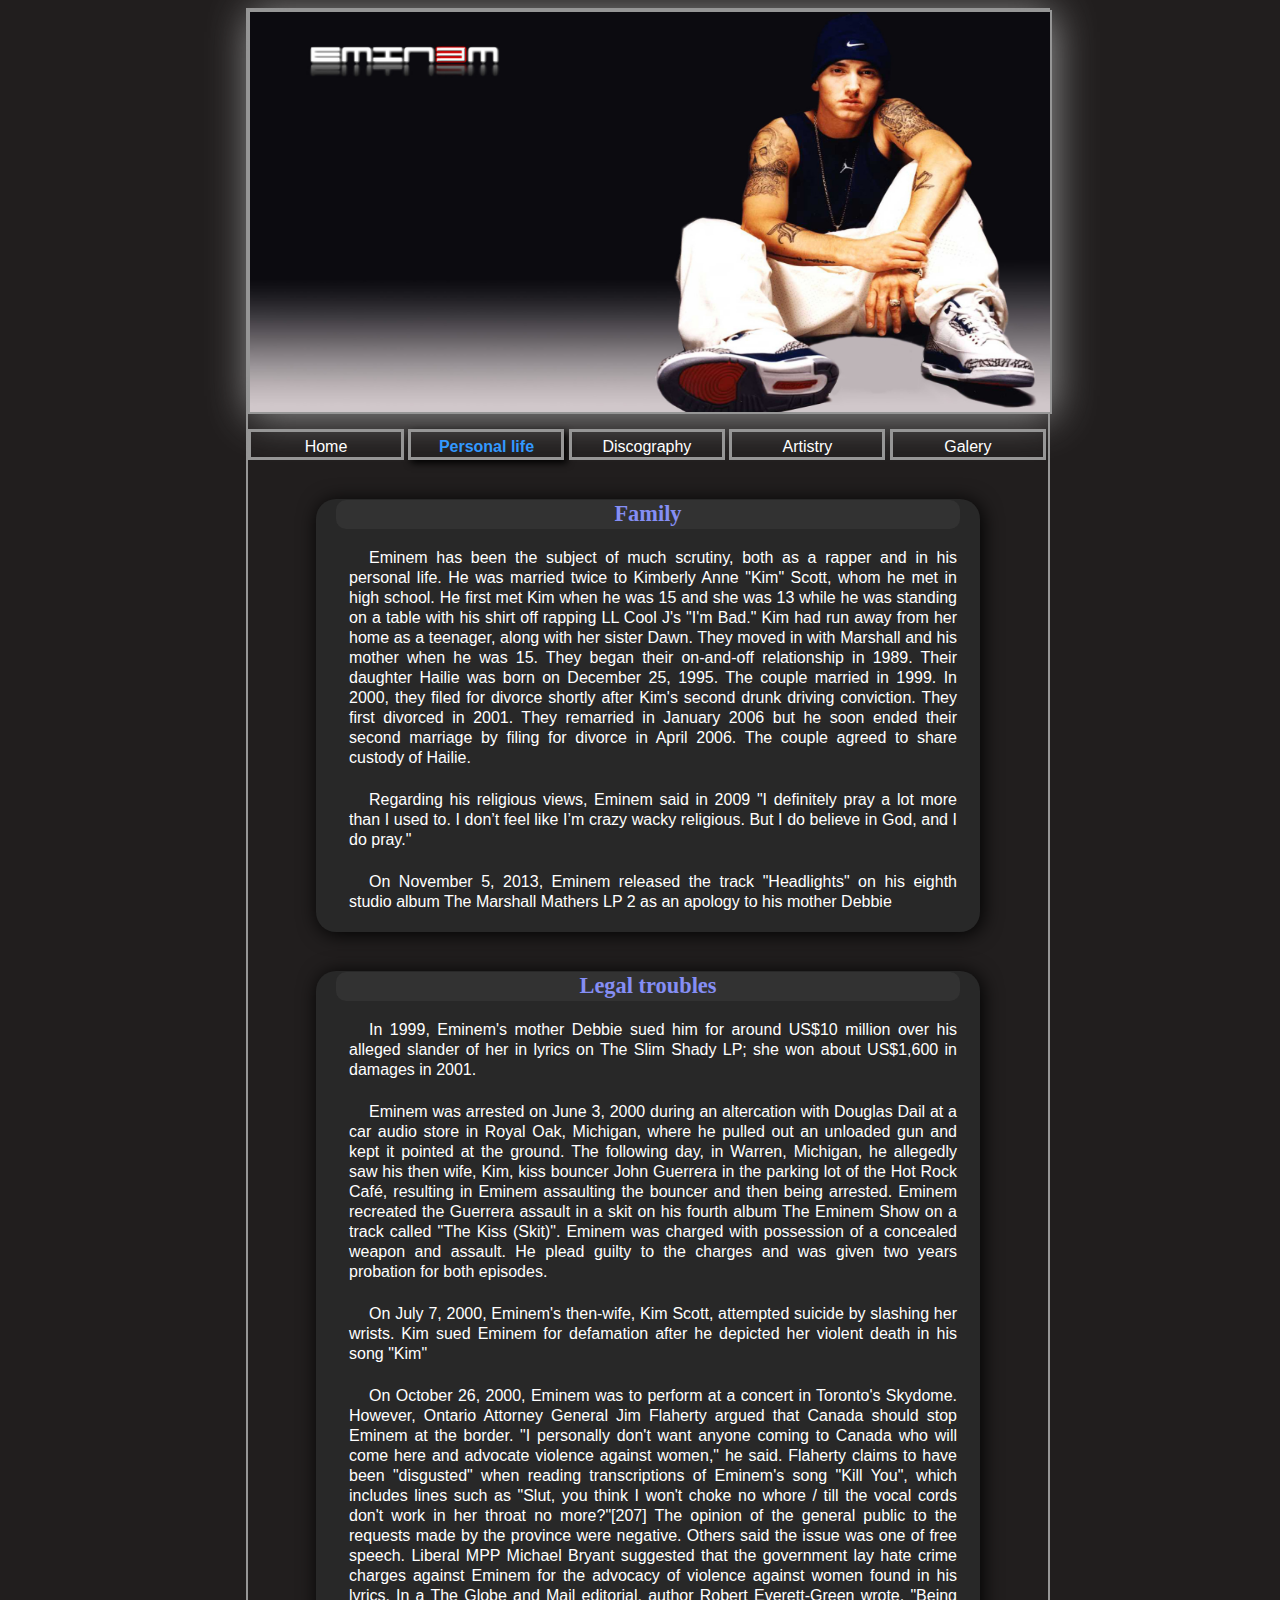
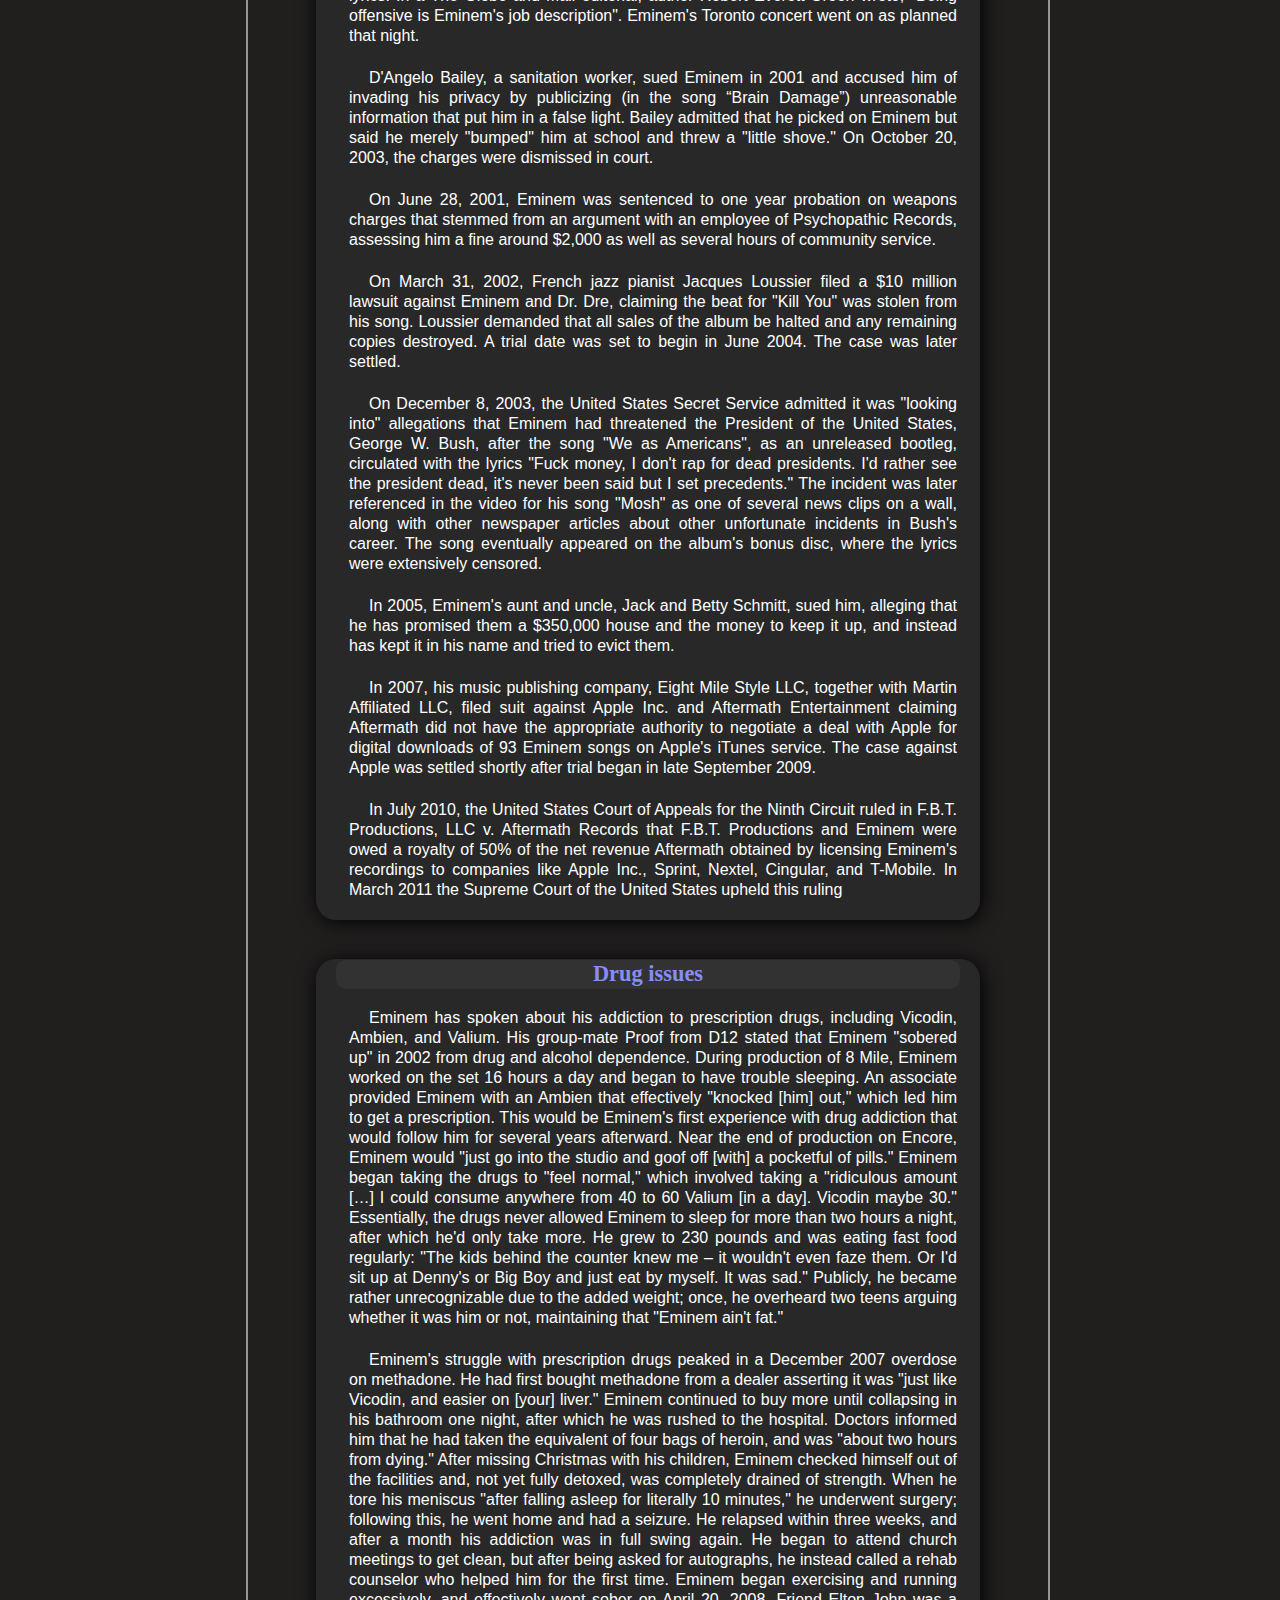
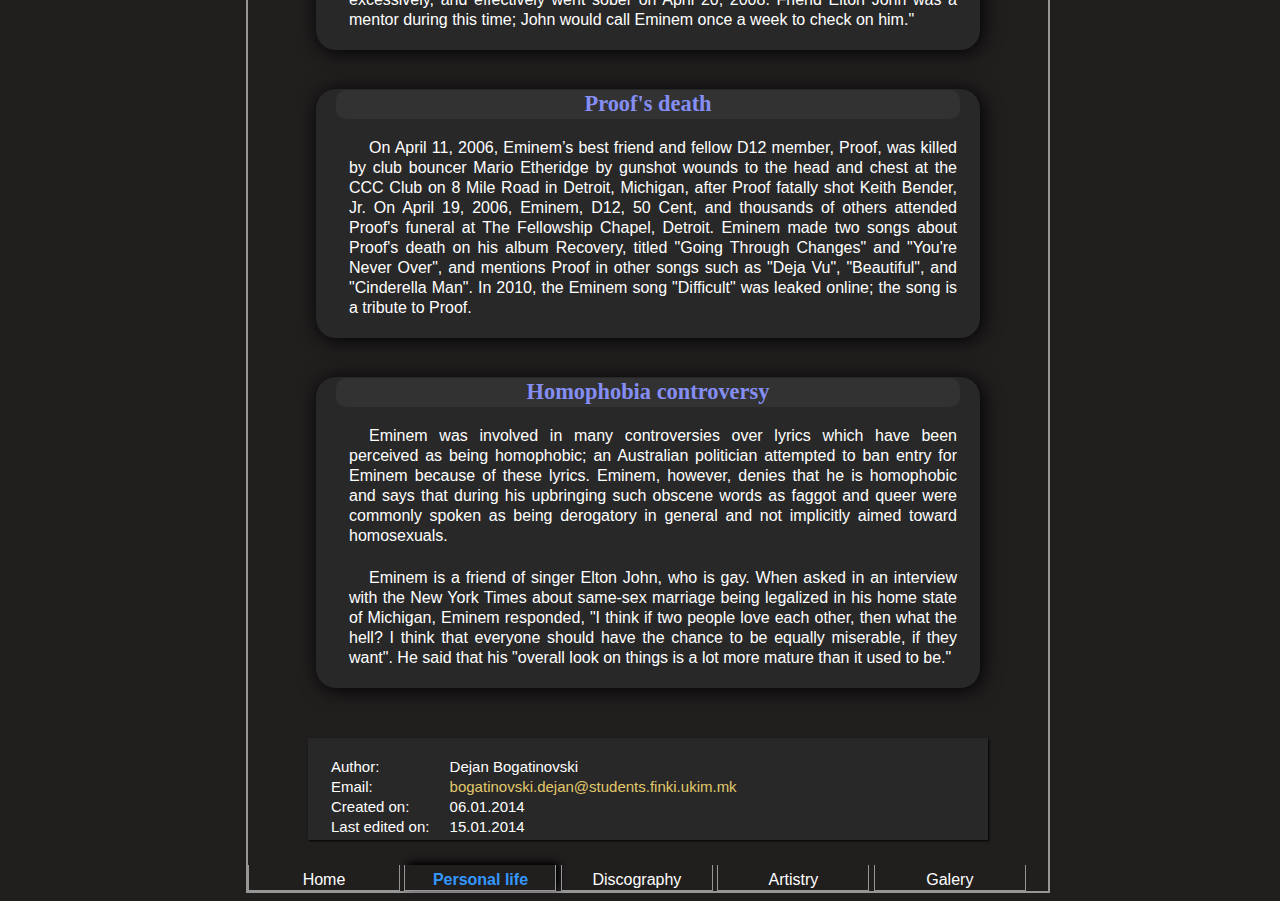
<file: pages/personal.html>
<!DOCTYPE html>
<html>
	<head>
		<meta charset="utf-8"/>
		<meta name="description" content="About Eminem"/>
		<meta name="keywords" content="About Eminem, Family, Legal Troubles, Drug issues, Homophobia controversy"/>
		<meta name="author" content="Dejan Bogatinovski, bogatinovski.dejan@gmail.com"/>
		<meta http-equiv="X-UA-Compatible" content="IE=9">

		<title> Personal Life </title>
		<link rel="stylesheet" type="text/css" href="../style.css">
		<link rel="icon" type="image/x-icon" href="../favicon.ico">
		<script type="text/javascript" src="../jquery-1.10.2.min.js"></script>
		<script type="text/javascript" src="../script.js"></script>
	</head>
	<body>
		<div id="container">
			<div id="top">
				<img id="banner" src="../logo.jpg"></img>
				<nav class="navigation">
					<a href="../index.html"> Home </a>
					<a href="personal.html" class="selectedPage"> Personal life </a>
					<a href="discography.html"> Discography </a>
					<a href="artistry.html"> Artistry </a>
					<a href="galery.html"> Galery </a>
				</nav>
			</div>
			
			<div id="middle">
				<article>
					<header> Family </header>
					<p>
						Eminem has been the subject of much scrutiny, both as a rapper and in his personal life. He was married twice to Kimberly Anne "Kim" Scott, whom he met in high school. He first met Kim when he was 15 and she was 13 while he was standing on a table with his shirt off rapping LL Cool J's "I'm Bad." Kim had run away from her home as a teenager, along with her sister Dawn. They moved in with Marshall and his mother when he was 15. They began their on-and-off relationship in 1989. Their daughter Hailie was born on December 25, 1995. The couple married in 1999. In 2000, they filed for divorce shortly after Kim's second drunk driving conviction. They first divorced in 2001. They remarried in January 2006 but he soon ended their second marriage by filing for divorce in April 2006. The couple agreed to share custody of Hailie.
					</p>
					<p>
						Regarding his religious views, Eminem said in 2009 "I definitely pray a lot more than I used to. I don’t feel like I’m crazy wacky religious. But I do believe in God, and I do pray."
					</p>
					<p>
						On November 5, 2013, Eminem released the track "Headlights" on his eighth studio album The Marshall Mathers LP 2 as an apology to his mother Debbie
					</p>
				</article>
				<article>
					<header> Legal troubles </header>
					<p>
						In 1999, Eminem's mother Debbie sued him for around US$10 million over his alleged slander of her in lyrics on The Slim Shady LP; she won about US$1,600 in damages in 2001.
					</p>
					<p>
						Eminem was arrested on June 3, 2000 during an altercation with Douglas Dail at a car audio store in Royal Oak, Michigan, where he pulled out an unloaded gun and kept it pointed at the ground. The following day, in Warren, Michigan, he allegedly saw his then wife, Kim, kiss bouncer John Guerrera in the parking lot of the Hot Rock Café, resulting in Eminem assaulting the bouncer and then being arrested. Eminem recreated the Guerrera assault in a skit on his fourth album The Eminem Show on a track called "The Kiss (Skit)". Eminem was charged with possession of a concealed weapon and assault. He plead guilty to the charges and was given two years probation for both episodes.
					</p>
					<p>
						On July 7, 2000, Eminem's then-wife, Kim Scott, attempted suicide by slashing her wrists. Kim sued Eminem for defamation after he depicted her violent death in his song "Kim"
					</p>
					<p>
						On October 26, 2000, Eminem was to perform at a concert in Toronto's Skydome. However, Ontario Attorney General Jim Flaherty argued that Canada should stop Eminem at the border. "I personally don't want anyone coming to Canada who will come here and advocate violence against women," he said. Flaherty claims to have been "disgusted" when reading transcriptions of Eminem's song "Kill You", which includes lines such as "Slut, you think I won't choke no whore / till the vocal cords don't work in her throat no more?"[207] The opinion of the general public to the requests made by the province were negative. Others said the issue was one of free speech. Liberal MPP Michael Bryant suggested that the government lay hate crime charges against Eminem for the advocacy of violence against women found in his lyrics. In a The Globe and Mail editorial, author Robert Everett-Green wrote, "Being offensive is Eminem's job description". Eminem's Toronto concert went on as planned that night.
					</p>
					<p>
						D'Angelo Bailey, a sanitation worker, sued Eminem in 2001 and accused him of invading his privacy by publicizing (in the song “Brain Damage”) unreasonable information that put him in a false light. Bailey admitted that he picked on Eminem but said he merely "bumped" him at school and threw a "little shove." On October 20, 2003, the charges were dismissed in court.
					</p>
					<p>
						On June 28, 2001, Eminem was sentenced to one year probation on weapons charges that stemmed from an argument with an employee of Psychopathic Records, assessing him a fine around $2,000 as well as several hours of community service.
					</p>	
					<p>
						On March 31, 2002, French jazz pianist Jacques Loussier filed a $10 million lawsuit against Eminem and Dr. Dre, claiming the beat for "Kill You" was stolen from his song. Loussier demanded that all sales of the album be halted and any remaining copies destroyed. A trial date was set to begin in June 2004. The case was later settled.
					</p>
					<p>
						On December 8, 2003, the United States Secret Service admitted it was "looking into" allegations that Eminem had threatened the President of the United States, George W. Bush, after the song "We as Americans", as an unreleased bootleg, circulated with the lyrics "Fuck money, I don't rap for dead presidents. I'd rather see the president dead, it's never been said but I set precedents." The incident was later referenced in the video for his song "Mosh" as one of several news clips on a wall, along with other newspaper articles about other unfortunate incidents in Bush's career. The song eventually appeared on the album's bonus disc, where the lyrics were extensively censored.
					</p>
					<p>
						In 2005, Eminem's aunt and uncle, Jack and Betty Schmitt, sued him, alleging that he has promised them a $350,000 house and the money to keep it up, and instead has kept it in his name and tried to evict them.
					</p>
					<p>
						In 2007, his music publishing company, Eight Mile Style LLC, together with Martin Affiliated LLC, filed suit against Apple Inc. and Aftermath Entertainment claiming Aftermath did not have the appropriate authority to negotiate a deal with Apple for digital downloads of 93 Eminem songs on Apple's iTunes service. The case against Apple was settled shortly after trial began in late September 2009.
					</p>
					<p>
						In July 2010, the United States Court of Appeals for the Ninth Circuit ruled in F.B.T. Productions, LLC v. Aftermath Records that F.B.T. Productions and Eminem were owed a royalty of 50% of the net revenue Aftermath obtained by licensing Eminem's recordings to companies like Apple Inc., Sprint, Nextel, Cingular, and T-Mobile. In March 2011 the Supreme Court of the United States upheld this ruling
					</p>
				</article>
				<article>
					<header>Drug issues </header>
					<p>
						Eminem has spoken about his addiction to prescription drugs, including Vicodin, Ambien, and Valium. His group-mate Proof from D12 stated that Eminem "sobered up" in 2002 from drug and alcohol dependence. During production of 8 Mile, Eminem worked on the set 16 hours a day and began to have trouble sleeping. An associate provided Eminem with an Ambien that effectively "knocked [him] out," which led him to get a prescription. This would be Eminem's first experience with drug addiction that would follow him for several years afterward. Near the end of production on Encore, Eminem would "just go into the studio and goof off [with] a pocketful of pills." Eminem began taking the drugs to "feel normal," which involved taking a "ridiculous amount […] I could consume anywhere from 40 to 60 Valium [in a day]. Vicodin maybe 30." Essentially, the drugs never allowed Eminem to sleep for more than two hours a night, after which he'd only take more. He grew to 230 pounds and was eating fast food regularly: "The kids behind the counter knew me – it wouldn't even faze them. Or I'd sit up at Denny's or Big Boy and just eat by myself. It was sad." Publicly, he became rather unrecognizable due to the added weight; once, he overheard two teens arguing whether it was him or not, maintaining that "Eminem ain't fat."
					</p>
					<p>
						Eminem's struggle with prescription drugs peaked in a December 2007 overdose on methadone. He had first bought methadone from a dealer asserting it was "just like Vicodin, and easier on [your] liver." Eminem continued to buy more until collapsing in his bathroom one night, after which he was rushed to the hospital. Doctors informed him that he had taken the equivalent of four bags of heroin, and was "about two hours from dying." After missing Christmas with his children, Eminem checked himself out of the facilities and, not yet fully detoxed, was completely drained of strength. When he tore his meniscus "after falling asleep for literally 10 minutes," he underwent surgery; following this, he went home and had a seizure. He relapsed within three weeks, and after a month his addiction was in full swing again. He began to attend church meetings to get clean, but after being asked for autographs, he instead called a rehab counselor who helped him for the first time. Eminem began exercising and running excessively, and effectively went sober on April 20, 2008. Friend Elton John was a mentor during this time; John would call Eminem once a week to check on him."
					</p>
				</article>
					<article>
					<header>Proof's death </header>
					<p>
						On April 11, 2006, Eminem’s best friend and fellow D12 member, Proof, was killed by club bouncer Mario Etheridge by gunshot wounds to the head and chest at the CCC Club on 8 Mile Road in Detroit, Michigan, after Proof fatally shot Keith Bender, Jr. On April 19, 2006, Eminem, D12, 50 Cent, and thousands of others attended Proof's funeral at The Fellowship Chapel, Detroit. Eminem made two songs about Proof's death on his album Recovery, titled "Going Through Changes" and "You're Never Over", and mentions Proof in other songs such as "Deja Vu", "Beautiful", and "Cinderella Man". In 2010, the Eminem song "Difficult" was leaked online; the song is a tribute to Proof.
					</p>
				</article>
					<article>
					<header>Homophobia controversy </header>
					<p>
						Eminem was involved in many controversies over lyrics which have been perceived as being homophobic; an Australian politician attempted to ban entry for Eminem because of these lyrics. Eminem, however, denies that he is homophobic and says that during his upbringing such obscene words as faggot and queer were commonly spoken as being derogatory in general and not implicitly aimed toward homosexuals.
					</p>
					<p>
						Eminem is a friend of singer Elton John, who is gay. When asked in an interview with the New York Times about same-sex marriage being legalized in his home state of Michigan, Eminem responded, "I think if two people love each other, then what the hell? I think that everyone should have the chance to be equally miserable, if they want". He said that his "overall look on things is a lot more mature than it used to be."
					</p>
				</article>
			</div>

			<div id="bottom">
				<section id="aboutSection">
					<p id="titles">
						<span class="naslov"> Author: </span> <br>
						<span class="naslov"> Email: </span> <br>
						<span class="naslov"> Created on: </span> <br>
						<span class="naslov"> Last edited on: </span> <br>
					</p>
					<p id="infos">
						<span class="info"> Dejan Bogatinovski </span> <br>
						<a href="mailto:bogatinovski.dejan@students.finki.ukim.mk">
							<span class="info" id="email"> bogatinovski.dejan@students.finki.ukim.mk </span></a> <br>
						<span class="info"> 06.01.2014 </span> <br>
						<span class="info">15.01.2014</span> <br>
					</p>
				</section>
				<nav class="navigation">
					<a href="../index.html"> Home </a>
					<a href="personal.html" class="selectedPage"> Personal life </a>
					<a href="discography.html"> Discography </a>
					<a href="artistry.html"> Artistry </a>
					<a href="galery.html"> Galery </a>
				</nav>
			</div>
		</div>
	</body>
</html>
</file>
<file: style.css>
body{
	width: 100%;
	line-height: 20px;
	background:#211E1E;
}
#container{
	width:800px;
	margin:auto;
	background:#211E1E;
	color: white;
	border: 2px double RGB(150,150,150);
	font-family: sans-serif;
}
#banner{
	width: 800px;
	height:400px;
	border: 2px solid RGB(150,150,150);
	box-shadow: 2px 2px 40px RGB(150,150,150);
}
a{
	text-decoration: none;
}
nav a{
	text-decoration: none;
	display: inline-block;
	width:150px;
	height: 20px;
	margin:10px 0px 0px 0px;
	padding-top:5px;
	border-left: 3px solid RGB(150,150,150);
	border-right: 3px solid RGB(150,150,150);
	border-bottom: 3px solid RGB(150,150,150);
	border-top: 3px solid RGB(150,150,150);
	text-align: center;
	color:white;
	font-family: "Arial";
	transition: color 0.35s;
}
nav a:not(.selectedPage):hover{
	border: 3px solid RGB(150,150,150);
	color:#3399FF;
	color:lime;
}
#bottom nav a{
	border-left: 1px solid RGB(150,150,150);
	border-right: 1px solid RGB(150,150,150);
	border-bottom: 1px solid RGB(150,150,150);
	border-top: none;
}
#bottom nav a:hover{
	border-top: 1px outset RGB(150,150,150);
}

#middle, #aboutSection{
	padding-left: 10px;
	padding-right: 10px;
	margin-top: 10px;
}
#aboutSection{
	color:#E1C96B;
	padding:1px 20px 1px 20px;
	box-shadow: 1px 1px 2px black;
	background:RGB(40,40,40);
	margin: auto auto 15px auto;
	width: 80%;
	height: 100px;
	font-family: sans-serif;
	font-size: 15px;
}
article {
	padding:1px 20px 1px 20px;
	box-shadow: 2px 2px 20px black;
	background:RGB(40,40,40);
	border-radius: 20px;
	margin: 5% auto auto auto;
	width: 80%;
}
article p{
	margin-left: 10px;
	text-align: justify;
	text-indent: 20px;
}
header{
	font-weight: bold;
	text-align:center;
	color:#858EF4;
	height: 25px;
	background:RGB(50,50,50);
	border-radius:10px;
	padding-top:4px;
	font-family: "Batang";
	font-size: 1.4em;
}
#bottom{
		margin:50px auto auto auto;
}
#titles, #infos{
	display: inline-block;
}
#infos{
	margin-left: 10px;

}
p:hover{
	color:white;
	background:RGB(55,55,55);
}
.aboutAlbum:hover{
	background:RGB(55,55,55);
	color:lime;
}
p{
	color:white;
	transition: background 0.35s;
	padding: 3px;
	border-radius: 6px;
}
#bottom .selectedPage{
	font-weight: bold;
	color:#3399FF;
	box-shadow: 3px -3px 7px black;
}
#top .selectedPage{
	font-weight: bold;
	color:#3399FF;
	box-shadow: 3px 3px 7px black;
}
.selected{
	font-weight: bold;
	color:#3399FF;
}
#email{
	cursor: pointer;
		color:#E1C96B;
}
#email:hover{
	color:red;
}
#albums li{
	transition: color 0.2s;
	cursor: pointer;
}
#albums li:hover{
	color:lime;
}
tr td:nth-child(1) {
    text-align: center;
    width: auto;
}
tr td:nth-child(2) {
    text-align:left;
    width: 300px;
    padding-left: 10px;
    padding-right: 15px;
}
tr td:nth-child(3) {
    text-align:left;
    width: 150px;
    padding-left: 10px;
    padding-right: 15px;
}
tr{
	height: 40px;
	transition:color 0.35s;
}
tr:hover{
	color:lime;
	cursor: pointer;
}
.album{
	display: none;
}
.player{
	display: none;
}
audio{
	box-shadow: 2px 2px 20px black;
	width:300px;
	border-bottom: 2px solid black;
	border-radius: 5px;
}
h1{
	text-shadow:4px 2px black;
	margin-top:6%;
}
ul{
	list-style-type: circle;
}
.aboutAlbum{
	text-shadow:3px 2px black;
	margin-top:10%;
	cursor:pointer;
}
.thumbnail{
	width:150px;
	height: 150px;
	background: black;
}
.albumCover{
	display: inline-block;
	margin-left: 10px;
	margin-top:20px;
	border: 2px inset white;
}
.albumCover:hover{
	cursor: pointer;
}
h4{
	text-align: center;
	margin-bottom: 0px;
	margin-top:0px;
	font-family: serif;
}
#albumsCovers{
	margin:auto;
	width:700px;
}
#albumsPhotos{
	margin: 50px auto auto auto;
	width:700px;
}
.albumPhoto img{
	width: 150;
	height: 150px;
	display: inline-block;
	margin:5px auto 5px auto;
	border: 2px ridge RGB(150,150,150);
	cursor: pointer;
}
hr{
	margin-bottom: 0px;
}
.albumPhoto{
	display: none;
}
#mainFrame{
	display: none;
	width: 700px;
	height: 600px;
	box-shadow: 10px 6px 10px RGB(10,10,10);
	margin-bottom: 0px;
	border: 1px inset RGB(70,70,70);
	border-radius: 3px;
	max-width: 700px;
	max-height: 600px;
}
#mainFrameContainer{
	display: none;
	margin: auto auto 25px auto;
	width: 700px;
	height: 600px;
	border-bottom: 1px solid white;
	padding-bottom: 30px;
}

#left{
	float: left;
	/*position: absolute;
	top:1290px;*/
	display: inline-block;
}
#right{
	/*position: absolute;
	top:1290px;
	left:930px;*/
	display: inline-block;
	position: absolute;
	margin-left:500px;	
}

.changePicture{
	width: 100px;
	height: 30px;
	background: black;
	opacity: 0.3;
	text-align: center;
	padding-top: 10px;
	cursor: pointer;
}
.changePicture:hover{
	opacity: 0.7;
}
.unselectable{
	-moz-user-select: none; 
    -khtml-user-select: none; 
    -webkit-user-select: none; 
    -o-user-select: none; 
}
#counter{
	position: absolute;
	margin-left:330px;
}
#gui{
	position: absolute;
	top:1307px;
}
#showAllPictures{
	cursor: pointer;
	display: none;
	width: 500px;
	margin:auto auto 20px;
}
#showAllPictures:hover{
	color:lime;
	background: RGB(55,55,55);
}
#albumsCovers article{
	padding-bottom: 10px;
}
</file>
